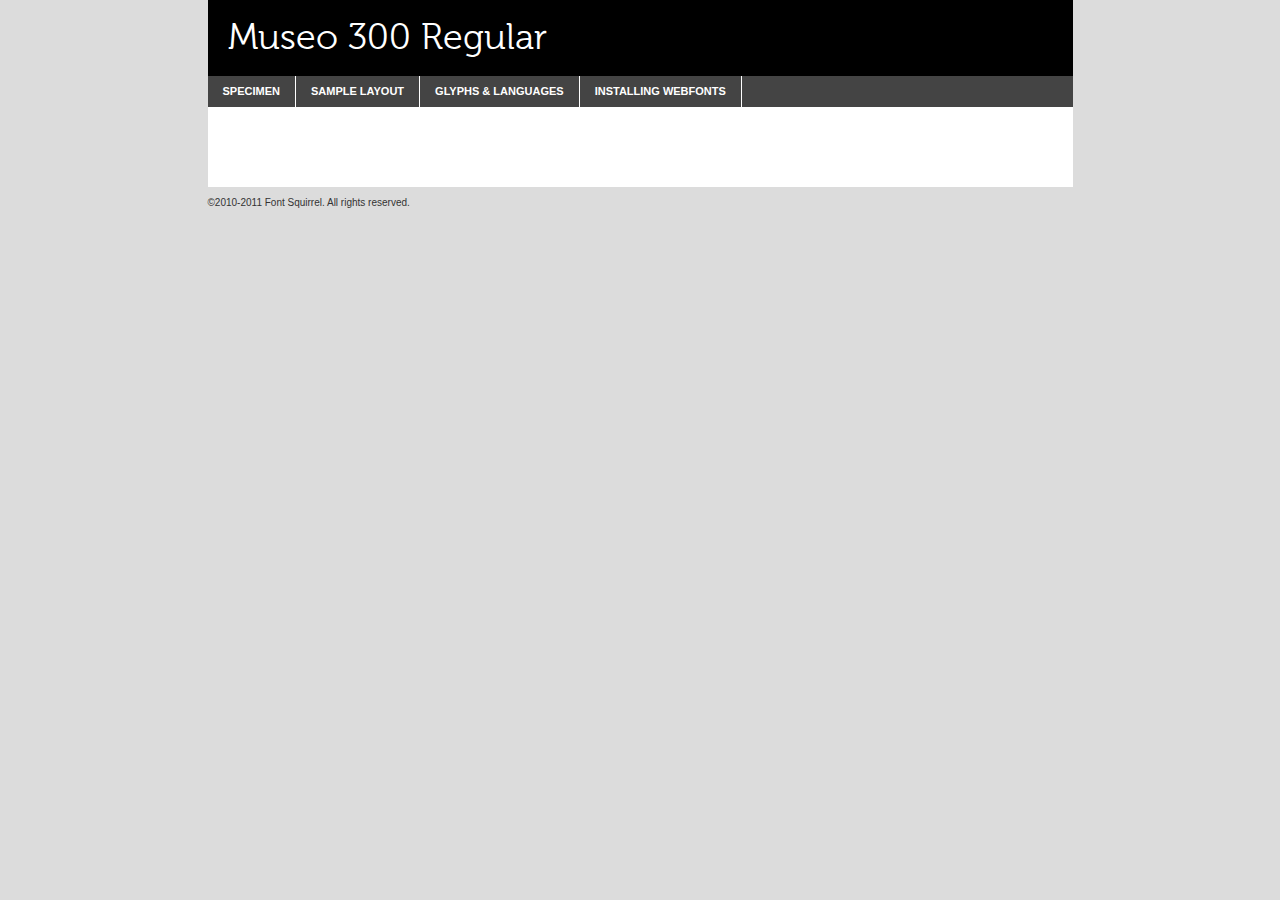
<file: stylesheets/fonts/exljbris_-_museo-300-demo.html>
<!DOCTYPE html PUBLIC "-//W3C//DTD XHTML 1.0 Transitional//EN"
	"http://www.w3.org/TR/xhtml1/DTD/xhtml1-transitional.dtd">

<html xmlns="http://www.w3.org/1999/xhtml" xml:lang="en" lang="en">
<head>
	<meta http-equiv="Content-Type" content="text/html; charset=utf-8" />
	<script src="http://ajax.googleapis.com/ajax/libs/jquery/1.7.2/jquery.min.js" type="text/javascript" charset="utf-8"></script>
	<script src="specimen_files/easytabs.js" type="text/javascript" charset="utf-8"></script>
	<link rel="stylesheet" href="specimen_files/specimen_stylesheet.css" type="text/css" charset="utf-8" />
	<link rel="stylesheet" href="stylesheet.css" type="text/css" charset="utf-8" />

	<style type="text/css">
					body{
				font-family: 'museo300';
							}
		</style>

	<title>Museo 300 Regular Specimen</title>
	
	
	<script type="text/javascript" charset="utf-8">
		$(document).ready(function() {
			$('#container').easyTabs({defaultContent:1});
		});
	</script>
</head>

<body>
<div id="container">
	<div id="header">
		Museo 300 Regular	</div>
	<ul class="tabs">
		<li><a href="#specimen">Specimen</a></li>
		<li><a href="#layout">Sample Layout</a></li>
				<li><a href="#glyphs">Glyphs &amp; Languages</a></li>
		<li><a href="#installing">Installing Webfonts</a></li>
		
	</ul>
	
	<div id="main_content">

		
			<div id="specimen">
		
				<div class="section">
					<div class="grid12 firstcol">
						<div class="huge">AaBb</div>
					</div>
				</div>
		
				<div class="section">
					<div class="glyph_range">A&#x200B;B&#x200b;C&#x200b;D&#x200b;E&#x200b;F&#x200b;G&#x200b;H&#x200b;I&#x200b;J&#x200b;K&#x200b;L&#x200b;M&#x200b;N&#x200b;O&#x200b;P&#x200b;Q&#x200b;R&#x200b;S&#x200b;T&#x200b;U&#x200b;V&#x200b;W&#x200b;X&#x200b;Y&#x200b;Z&#x200b;a&#x200b;b&#x200b;c&#x200b;d&#x200b;e&#x200b;f&#x200b;g&#x200b;h&#x200b;i&#x200b;j&#x200b;k&#x200b;l&#x200b;m&#x200b;n&#x200b;o&#x200b;p&#x200b;q&#x200b;r&#x200b;s&#x200b;t&#x200b;u&#x200b;v&#x200b;w&#x200b;x&#x200b;y&#x200b;z&#x200b;1&#x200b;2&#x200b;3&#x200b;4&#x200b;5&#x200b;6&#x200b;7&#x200b;8&#x200b;9&#x200b;0&#x200b;&amp;&#x200b;.&#x200b;,&#x200b;?&#x200b;!&#x200b;&#64;&#x200b;(&#x200b;)&#x200b;#&#x200b;$&#x200b;%&#x200b;*&#x200b;+&#x200b;-&#x200b;=&#x200b;:&#x200b;;</div>
				</div>
				<div class="section">
					<div class="grid12 firstcol">
						<table class="sample_table">
							<tr><td>10</td><td class="size10">abcdefghijklmnopqrstuvwxyzABCDEFGHIJKLMNOPQRSTUVWXYZ0123456789abcdefghijklmnopqrstuvwxyzABCDEFGHIJKLMNOPQRSTUVWXYZ0123456789abcdefghijklmnopqrstuvwxyzABCDEFGHIJKLMNOPQRSTUVWXYZ</td></tr>
							<tr><td>11</td><td class="size11">abcdefghijklmnopqrstuvwxyzABCDEFGHIJKLMNOPQRSTUVWXYZ0123456789abcdefghijklmnopqrstuvwxyzABCDEFGHIJKLMNOPQRSTUVWXYZ0123456789abcdefghijklmnopqrstuvwxyzABCDEFGHIJKLMNOPQRSTUVWXYZ</td></tr>
							<tr><td>12</td><td class="size12">abcdefghijklmnopqrstuvwxyzABCDEFGHIJKLMNOPQRSTUVWXYZ0123456789abcdefghijklmnopqrstuvwxyzABCDEFGHIJKLMNOPQRSTUVWXYZ0123456789abcdefghijklmnopqrstuvwxyzABCDEFGHIJKLMNOPQRSTUVWXYZ</td></tr>
							<tr><td>13</td><td class="size13">abcdefghijklmnopqrstuvwxyzABCDEFGHIJKLMNOPQRSTUVWXYZ0123456789abcdefghijklmnopqrstuvwxyzABCDEFGHIJKLMNOPQRSTUVWXYZ0123456789abcdefghijklmnopqrstuvwxyzABCDEFGHIJKLMNOPQRSTUVWXYZ</td></tr>
							<tr><td>14</td><td class="size14">abcdefghijklmnopqrstuvwxyzABCDEFGHIJKLMNOPQRSTUVWXYZ0123456789abcdefghijklmnopqrstuvwxyzABCDEFGHIJKLMNOPQRSTUVWXYZ0123456789abcdefghijklmnopqrstuvwxyzABCDEFGHIJKLMNOPQRSTUVWXYZ</td></tr>
							<tr><td>16</td><td class="size16">abcdefghijklmnopqrstuvwxyzABCDEFGHIJKLMNOPQRSTUVWXYZ0123456789abcdefghijklmnopqrstuvwxyzABCDEFGHIJKLMNOPQRSTUVWXYZ</td></tr>
							<tr><td>18</td><td class="size18">abcdefghijklmnopqrstuvwxyzABCDEFGHIJKLMNOPQRSTUVWXYZ0123456789abcdefghijklmnopqrstuvwxyzABCDEFGHIJKLMNOPQRSTUVWXYZ</td></tr>
							<tr><td>20</td><td class="size20">abcdefghijklmnopqrstuvwxyzABCDEFGHIJKLMNOPQRSTUVWXYZ0123456789abcdefghijklmnopqrstuvwxyzABCDEFGHIJKLMNOPQRSTUVWXYZ</td></tr>
							<tr><td>24</td><td class="size24">abcdefghijklmnopqrstuvwxyzABCDEFGHIJKLMNOPQRSTUVWXYZ0123456789abcdefghijklmnopqrstuvwxyzABCDEFGHIJKLMNOPQRSTUVWXYZ</td></tr>
							<tr><td>30</td><td class="size30">abcdefghijklmnopqrstuvwxyzABCDEFGHIJKLMNOPQRSTUVWXYZ0123456789abcdefghijklmnopqrstuvwxyzABCDEFGHIJKLMNOPQRSTUVWXYZ</td></tr>
							<tr><td>36</td><td class="size36">abcdefghijklmnopqrstuvwxyzABCDEFGHIJKLMNOPQRSTUVWXYZ0123456789abcdefghijklmnopqrstuvwxyzABCDEFGHIJKLMNOPQRSTUVWXYZ</td></tr>
							<tr><td>48</td><td class="size48">abcdefghijklmnopqrstuvwxyzABCDEFGHIJKLMNOPQRSTUVWXYZ0123456789abcdefghijklmnopqrstuvwxyzABCDEFGHIJKLMNOPQRSTUVWXYZ</td></tr>
							<tr><td>60</td><td class="size60">abcdefghijklmnopqrstuvwxyzABCDEFGHIJKLMNOPQRSTUVWXYZ0123456789abcdefghijklmnopqrstuvwxyzABCDEFGHIJKLMNOPQRSTUVWXYZ</td></tr>
							<tr><td>72</td><td class="size72">abcdefghijklmnopqrstuvwxyzABCDEFGHIJKLMNOPQRSTUVWXYZ0123456789abcdefghijklmnopqrstuvwxyzABCDEFGHIJKLMNOPQRSTUVWXYZ</td></tr>
							<tr><td>90</td><td class="size90">abcdefghijklmnopqrstuvwxyzABCDEFGHIJKLMNOPQRSTUVWXYZ0123456789abcdefghijklmnopqrstuvwxyzABCDEFGHIJKLMNOPQRSTUVWXYZ</td></tr>
						</table>
				
					</div>
			
				</div>
		
		
		
								<div class="section" id="bodycomparison">


										<div id="xheight">
				<div class="fontbody">&#xE000;&#xE000;&#xE000;&#xE000;&#xE000;&#xE000;&#xE000;&#xE000;&#xE000;&#xE000;&#xE000;&#xE000;&#xE000;&#xE000;&#xE000;&#xE000;&#xE000;&#xE000;&#xE000;&#xE000;&#xE000;&#xE000;&#xE000;&#xE000;&#xE000;&#xE000;&#xE000;&#xE000;&#xE000;&#xE000;&#xE000;&#xE000;&#xE000;&#xE000;&#xE000;&#xE000;&#xE000;&#xE000;&#xE000;&#xE000;&#xE000;&#xE000;&#xE000;&#xE000;&#xE000;&#xE000;&#xE000;&#xE000;&#xE000;&#xE000;&#xE000;&#xE000;&#xE000;&#xE000;&#xE000;&#xE000;&#xE000;&#xE000;&#xE000;&#xE000;&#xE000;&#xE000;&#xE000;&#xE000;&#xE000;&#xE000;&#xE000;&#xE000;&#xE000;&#xE000;&#xE000;&#xE000;&#xE000;&#xE000;&#xE000;&#xE000;&#xE000;&#xE000;&#xE000;&#xE000;&#xE000;&#xE000;&#xE000;&#xE000;&#xE000;&#xE000;&#xE000;&#xE000;&#xE000;&#xE000;&#xE000;&#xE000;&#xE000;&#xE000;&#xE000;&#xE000;&#xE000;&#xE000;&#xE000;body</div><div class="arialbody">body</div><div class="verdanabody">body</div><div class="georgiabody">body</div></div>
										<div class="fontbody" style="z-index:1">
											body<span>Museo 300 Regular</span>
										</div>
										<div class="arialbody" style="z-index:1">
											body<span>Arial</span>
										</div>
										<div class="verdanabody" style="z-index:1">
											body<span>Verdana</span>
										</div>
										<div class="georgiabody" style="z-index:1">
											body<span>Georgia</span>
										</div>



								</div>
		
		
				<div class="section psample psample_row1" id="">
					
					<div class="grid2 firstcol">
						<p class="size10"><span>10.</span>Aenean lacinia bibendum nulla sed consectetur. Fusce dapibus, tellus ac cursus commodo, tortor mauris condimentum nibh, ut fermentum massa justo sit amet risus. Nullam id dolor id nibh ultricies vehicula ut id elit. Cum sociis natoque penatibus et magnis dis parturient montes, nascetur ridiculus mus. Nulla vitae elit libero, a pharetra augue.</p>
			
					</div>
					<div class="grid3">
						<p class="size11"><span>11.</span>Aenean lacinia bibendum nulla sed consectetur. Fusce dapibus, tellus ac cursus commodo, tortor mauris condimentum nibh, ut fermentum massa justo sit amet risus. Nullam id dolor id nibh ultricies vehicula ut id elit. Cum sociis natoque penatibus et magnis dis parturient montes, nascetur ridiculus mus. Nulla vitae elit libero, a pharetra augue.</p>
			
					</div>
					<div class="grid3">
						<p class="size12"><span>12.</span>Aenean lacinia bibendum nulla sed consectetur. Fusce dapibus, tellus ac cursus commodo, tortor mauris condimentum nibh, ut fermentum massa justo sit amet risus. Nullam id dolor id nibh ultricies vehicula ut id elit. Cum sociis natoque penatibus et magnis dis parturient montes, nascetur ridiculus mus. Nulla vitae elit libero, a pharetra augue.</p>
			
					</div>
					<div class="grid4">
						<p class="size13"><span>13.</span>Aenean lacinia bibendum nulla sed consectetur. Fusce dapibus, tellus ac cursus commodo, tortor mauris condimentum nibh, ut fermentum massa justo sit amet risus. Nullam id dolor id nibh ultricies vehicula ut id elit. Cum sociis natoque penatibus et magnis dis parturient montes, nascetur ridiculus mus. Nulla vitae elit libero, a pharetra augue.</p>
			
					</div>
					<div class="white_blend"></div>
					
				</div>
				<div class="section psample psample_row2" id="">
					<div class="grid3 firstcol">
						<p class="size14"><span>14.</span>Aenean lacinia bibendum nulla sed consectetur. Fusce dapibus, tellus ac cursus commodo, tortor mauris condimentum nibh, ut fermentum massa justo sit amet risus. Nullam id dolor id nibh ultricies vehicula ut id elit. Cum sociis natoque penatibus et magnis dis parturient montes, nascetur ridiculus mus. Nulla vitae elit libero, a pharetra augue.</p>
			
					</div>
					<div class="grid4">
						<p class="size16"><span>16.</span>Aenean lacinia bibendum nulla sed consectetur. Fusce dapibus, tellus ac cursus commodo, tortor mauris condimentum nibh, ut fermentum massa justo sit amet risus. Nullam id dolor id nibh ultricies vehicula ut id elit. Cum sociis natoque penatibus et magnis dis parturient montes, nascetur ridiculus mus. Nulla vitae elit libero, a pharetra augue.</p>
			
					</div>
					<div class="grid5">
						<p class="size18"><span>18.</span>Aenean lacinia bibendum nulla sed consectetur. Fusce dapibus, tellus ac cursus commodo, tortor mauris condimentum nibh, ut fermentum massa justo sit amet risus. Nullam id dolor id nibh ultricies vehicula ut id elit. Cum sociis natoque penatibus et magnis dis parturient montes, nascetur ridiculus mus. Nulla vitae elit libero, a pharetra augue.</p>
			
					</div>

					<div class="white_blend"></div>

				</div>
				
				<div class="section psample psample_row3" id="">
					<div class="grid5 firstcol">
						<p class="size20"><span>20.</span>Aenean lacinia bibendum nulla sed consectetur. Fusce dapibus, tellus ac cursus commodo, tortor mauris condimentum nibh, ut fermentum massa justo sit amet risus. Nullam id dolor id nibh ultricies vehicula ut id elit. Cum sociis natoque penatibus et magnis dis parturient montes, nascetur ridiculus mus. Nulla vitae elit libero, a pharetra augue.</p>
					</div>
					<div class="grid7">
						<p class="size24"><span>24.</span>Aenean lacinia bibendum nulla sed consectetur. Fusce dapibus, tellus ac cursus commodo, tortor mauris condimentum nibh, ut fermentum massa justo sit amet risus. Nullam id dolor id nibh ultricies vehicula ut id elit. Cum sociis natoque penatibus et magnis dis parturient montes, nascetur ridiculus mus. Nulla vitae elit libero, a pharetra augue.</p>
					</div>
					
					<div class="white_blend"></div>
					
				</div>
				
				<div class="section psample psample_row4" id="">
					<div class="grid12 firstcol">
						<p class="size30"><span>30.</span>Aenean lacinia bibendum nulla sed consectetur. Fusce dapibus, tellus ac cursus commodo, tortor mauris condimentum nibh, ut fermentum massa justo sit amet risus. Nullam id dolor id nibh ultricies vehicula ut id elit. Cum sociis natoque penatibus et magnis dis parturient montes, nascetur ridiculus mus. Nulla vitae elit libero, a pharetra augue.</p>
					</div>
					<div class="white_blend"></div>
					
				</div>
				
				
				
				<div class="section psample psample_row1 fullreverse">
					<div class="grid2 firstcol">
						<p class="size10"><span>10.</span>Aenean lacinia bibendum nulla sed consectetur. Fusce dapibus, tellus ac cursus commodo, tortor mauris condimentum nibh, ut fermentum massa justo sit amet risus. Nullam id dolor id nibh ultricies vehicula ut id elit. Cum sociis natoque penatibus et magnis dis parturient montes, nascetur ridiculus mus. Nulla vitae elit libero, a pharetra augue.</p>
			
					</div>
					<div class="grid3">
						<p class="size11"><span>11.</span>Aenean lacinia bibendum nulla sed consectetur. Fusce dapibus, tellus ac cursus commodo, tortor mauris condimentum nibh, ut fermentum massa justo sit amet risus. Nullam id dolor id nibh ultricies vehicula ut id elit. Cum sociis natoque penatibus et magnis dis parturient montes, nascetur ridiculus mus. Nulla vitae elit libero, a pharetra augue.</p>
			
					</div>
					<div class="grid3">
						<p class="size12"><span>12.</span>Aenean lacinia bibendum nulla sed consectetur. Fusce dapibus, tellus ac cursus commodo, tortor mauris condimentum nibh, ut fermentum massa justo sit amet risus. Nullam id dolor id nibh ultricies vehicula ut id elit. Cum sociis natoque penatibus et magnis dis parturient montes, nascetur ridiculus mus. Nulla vitae elit libero, a pharetra augue.</p>
			
					</div>
					<div class="grid4">
						<p class="size13"><span>13.</span>Aenean lacinia bibendum nulla sed consectetur. Fusce dapibus, tellus ac cursus commodo, tortor mauris condimentum nibh, ut fermentum massa justo sit amet risus. Nullam id dolor id nibh ultricies vehicula ut id elit. Cum sociis natoque penatibus et magnis dis parturient montes, nascetur ridiculus mus. Nulla vitae elit libero, a pharetra augue.</p>
			
					</div>
					<div class="black_blend"></div>
					
				</div>
				
				<div class="section psample psample_row2 fullreverse">
					<div class="grid3 firstcol">
						<p class="size14"><span>14.</span>Aenean lacinia bibendum nulla sed consectetur. Fusce dapibus, tellus ac cursus commodo, tortor mauris condimentum nibh, ut fermentum massa justo sit amet risus. Nullam id dolor id nibh ultricies vehicula ut id elit. Cum sociis natoque penatibus et magnis dis parturient montes, nascetur ridiculus mus. Nulla vitae elit libero, a pharetra augue.</p>
			
					</div>
					<div class="grid4">
						<p class="size16"><span>16.</span>Aenean lacinia bibendum nulla sed consectetur. Fusce dapibus, tellus ac cursus commodo, tortor mauris condimentum nibh, ut fermentum massa justo sit amet risus. Nullam id dolor id nibh ultricies vehicula ut id elit. Cum sociis natoque penatibus et magnis dis parturient montes, nascetur ridiculus mus. Nulla vitae elit libero, a pharetra augue.</p>
			
					</div>
					<div class="grid5">
						<p class="size18"><span>18.</span>Aenean lacinia bibendum nulla sed consectetur. Fusce dapibus, tellus ac cursus commodo, tortor mauris condimentum nibh, ut fermentum massa justo sit amet risus. Nullam id dolor id nibh ultricies vehicula ut id elit. Cum sociis natoque penatibus et magnis dis parturient montes, nascetur ridiculus mus. Nulla vitae elit libero, a pharetra augue.</p>
			
					</div>
					<div class="black_blend"></div>

				</div>
				
				<div class="section psample fullreverse psample_row3" id="">
					<div class="grid5 firstcol">
						<p class="size20"><span>20.</span>Aenean lacinia bibendum nulla sed consectetur. Fusce dapibus, tellus ac cursus commodo, tortor mauris condimentum nibh, ut fermentum massa justo sit amet risus. Nullam id dolor id nibh ultricies vehicula ut id elit. Cum sociis natoque penatibus et magnis dis parturient montes, nascetur ridiculus mus. Nulla vitae elit libero, a pharetra augue.</p>
					</div>
					<div class="grid7">
						<p class="size24"><span>24.</span>Aenean lacinia bibendum nulla sed consectetur. Fusce dapibus, tellus ac cursus commodo, tortor mauris condimentum nibh, ut fermentum massa justo sit amet risus. Nullam id dolor id nibh ultricies vehicula ut id elit. Cum sociis natoque penatibus et magnis dis parturient montes, nascetur ridiculus mus. Nulla vitae elit libero, a pharetra augue.</p>
					</div>
					
					<div class="black_blend"></div>
					
				</div>
				
				<div class="section psample fullreverse psample_row4" id="" style="border-bottom: 20px #000 solid;">
					<div class="grid12 firstcol">
						<p class="size30"><span>30.</span>Aenean lacinia bibendum nulla sed consectetur. Fusce dapibus, tellus ac cursus commodo, tortor mauris condimentum nibh, ut fermentum massa justo sit amet risus. Nullam id dolor id nibh ultricies vehicula ut id elit. Cum sociis natoque penatibus et magnis dis parturient montes, nascetur ridiculus mus. Nulla vitae elit libero, a pharetra augue.</p>
					</div>
					<div class="black_blend"></div>
					
				</div>
				
				
				
				
			</div>
			
			<div id="layout">
				
				<div class="section">
					
					<div class="grid12 firstcol">
						<h1>Lorem Ipsum Dolor</h1>
						<h2>Etiam porta sem malesuada magna mollis euismod</h2>
						
						<p class="byline">By <a href="#link">Aenean Lacinia</a></p>
					</div>
				</div>
				<div class="section">
					<div class="grid8 firstcol">
						<p class="large">Donec sed odio dui. Morbi leo risus, porta ac consectetur ac, vestibulum at eros. Fusce dapibus, tellus ac cursus commodo, tortor mauris condimentum nibh, ut fermentum massa justo sit amet risus. </p>

						
						<h3>Pellentesque ornare sem</h3>

						<p>Maecenas sed diam eget risus varius blandit sit amet non magna. Maecenas faucibus mollis interdum. Donec ullamcorper nulla non metus auctor fringilla. Nullam id dolor id nibh ultricies vehicula ut id elit. Nullam id dolor id nibh ultricies vehicula ut id elit. </p>

						<p>Aenean eu leo quam. Pellentesque ornare sem lacinia quam venenatis vestibulum. Lorem ipsum dolor sit amet, consectetur adipiscing elit. Cum sociis natoque penatibus et magnis dis parturient montes, nascetur ridiculus mus. </p>

						<p>Nulla vitae elit libero, a pharetra augue. Praesent commodo cursus magna, vel scelerisque nisl consectetur et. Aenean lacinia bibendum nulla sed consectetur. </p>

						<p>Nullam quis risus eget urna mollis ornare vel eu leo. Nullam quis risus eget urna mollis ornare vel eu leo. Maecenas sed diam eget risus varius blandit sit amet non magna. Donec ullamcorper nulla non metus auctor fringilla. </p>

						<h3>Cras mattis consectetur</h3>

						<p>Aenean eu leo quam. Pellentesque ornare sem lacinia quam venenatis vestibulum. Aenean lacinia bibendum nulla sed consectetur. Integer posuere erat a ante venenatis dapibus posuere velit aliquet. Cras mattis consectetur purus sit amet fermentum. </p>

						<p>Nullam id dolor id nibh ultricies vehicula ut id elit. Nullam quis risus eget urna mollis ornare vel eu leo. Cras mattis consectetur purus sit amet fermentum.</p>
					</div>
					
					<div class="grid4 sidebar">
						
						<div class="box reverse">
							<p class="last">Nullam quis risus eget urna mollis ornare vel eu leo. Donec ullamcorper nulla non metus auctor fringilla. Cras mattis consectetur purus sit amet fermentum. Sed posuere consectetur est at lobortis. Lorem ipsum dolor sit amet, consectetur adipiscing elit. </p>
						</div>
						
						<p class="caption">Maecenas sed diam eget risus varius.</p>

						<p>Vestibulum id ligula porta felis euismod semper. Integer posuere erat a ante venenatis dapibus posuere velit aliquet. Vestibulum id ligula porta felis euismod semper. Sed posuere consectetur est at lobortis. Maecenas sed diam eget risus varius blandit sit amet non magna. Fusce dapibus, tellus ac cursus commodo, tortor mauris condimentum nibh, ut fermentum massa justo sit amet risus. </p>

					

						<p>Duis mollis, est non commodo luctus, nisi erat porttitor ligula, eget lacinia odio sem nec elit. Aenean lacinia bibendum nulla sed consectetur. Vivamus sagittis lacus vel augue laoreet rutrum faucibus dolor auctor. Aenean lacinia bibendum nulla sed consectetur. Nullam quis risus eget urna mollis ornare vel eu leo. </p>

						<p>Praesent commodo cursus magna, vel scelerisque nisl consectetur et. Donec ullamcorper nulla non metus auctor fringilla. Maecenas faucibus mollis interdum. Fusce dapibus, tellus ac cursus commodo, tortor mauris condimentum nibh, ut fermentum massa justo sit amet risus. </p>

					</div>
				</div>
				
			</div>


			



		<div id="glyphs">
			<div class="section">
				<div class="grid12 firstcol">
			
				<h1>Language Support</h1>
				<p>The subset of Museo 300 Regular in this kit supports the following languages:<br />
			
					Albanian, Basque, Breton, Chamorro, Danish, Dutch, English, Faroese, Finnish, French, Frisian, Galician, German, Icelandic, Italian, Malagasy, Norwegian, Portuguese, Spanish, Swedish				</p>
				<h1>Glyph Chart</h1>
				<p>The subset of Museo 300 Regular in this kit includes all the glyphs listed below. Unicode entities are included above each glyph to help you insert individual characters into your layout.</p>
				<div id="glyph_chart">
			
																														 <div><p>&amp;#13;</p>&#13;</div>
																				 <div><p>&amp;#32;</p>&#32;</div>
																				 <div><p>&amp;#33;</p>&#33;</div>
																				 <div><p>&amp;#34;</p>&#34;</div>
																				 <div><p>&amp;#35;</p>&#35;</div>
																				 <div><p>&amp;#36;</p>&#36;</div>
																				 <div><p>&amp;#37;</p>&#37;</div>
																				 <div><p>&amp;#38;</p>&#38;</div>
																				 <div><p>&amp;#39;</p>&#39;</div>
																				 <div><p>&amp;#40;</p>&#40;</div>
																				 <div><p>&amp;#41;</p>&#41;</div>
																				 <div><p>&amp;#42;</p>&#42;</div>
																				 <div><p>&amp;#43;</p>&#43;</div>
																				 <div><p>&amp;#44;</p>&#44;</div>
																				 <div><p>&amp;#45;</p>&#45;</div>
																				 <div><p>&amp;#46;</p>&#46;</div>
																				 <div><p>&amp;#47;</p>&#47;</div>
																				 <div><p>&amp;#48;</p>&#48;</div>
																				 <div><p>&amp;#49;</p>&#49;</div>
																				 <div><p>&amp;#50;</p>&#50;</div>
																				 <div><p>&amp;#51;</p>&#51;</div>
																				 <div><p>&amp;#52;</p>&#52;</div>
																				 <div><p>&amp;#53;</p>&#53;</div>
																				 <div><p>&amp;#54;</p>&#54;</div>
																				 <div><p>&amp;#55;</p>&#55;</div>
																				 <div><p>&amp;#56;</p>&#56;</div>
																				 <div><p>&amp;#57;</p>&#57;</div>
																				 <div><p>&amp;#58;</p>&#58;</div>
																				 <div><p>&amp;#59;</p>&#59;</div>
																				 <div><p>&amp;#60;</p>&#60;</div>
																				 <div><p>&amp;#61;</p>&#61;</div>
																				 <div><p>&amp;#62;</p>&#62;</div>
																				 <div><p>&amp;#63;</p>&#63;</div>
																				 <div><p>&amp;#64;</p>&#64;</div>
																				 <div><p>&amp;#65;</p>&#65;</div>
																				 <div><p>&amp;#66;</p>&#66;</div>
																				 <div><p>&amp;#67;</p>&#67;</div>
																				 <div><p>&amp;#68;</p>&#68;</div>
																				 <div><p>&amp;#69;</p>&#69;</div>
																				 <div><p>&amp;#70;</p>&#70;</div>
																				 <div><p>&amp;#71;</p>&#71;</div>
																				 <div><p>&amp;#72;</p>&#72;</div>
																				 <div><p>&amp;#73;</p>&#73;</div>
																				 <div><p>&amp;#74;</p>&#74;</div>
																				 <div><p>&amp;#75;</p>&#75;</div>
																				 <div><p>&amp;#76;</p>&#76;</div>
																				 <div><p>&amp;#77;</p>&#77;</div>
																				 <div><p>&amp;#78;</p>&#78;</div>
																				 <div><p>&amp;#79;</p>&#79;</div>
																				 <div><p>&amp;#80;</p>&#80;</div>
																				 <div><p>&amp;#81;</p>&#81;</div>
																				 <div><p>&amp;#82;</p>&#82;</div>
																				 <div><p>&amp;#83;</p>&#83;</div>
																				 <div><p>&amp;#84;</p>&#84;</div>
																				 <div><p>&amp;#85;</p>&#85;</div>
																				 <div><p>&amp;#86;</p>&#86;</div>
																				 <div><p>&amp;#87;</p>&#87;</div>
																				 <div><p>&amp;#88;</p>&#88;</div>
																				 <div><p>&amp;#89;</p>&#89;</div>
																				 <div><p>&amp;#90;</p>&#90;</div>
																				 <div><p>&amp;#91;</p>&#91;</div>
																				 <div><p>&amp;#92;</p>&#92;</div>
																				 <div><p>&amp;#93;</p>&#93;</div>
																				 <div><p>&amp;#94;</p>&#94;</div>
																				 <div><p>&amp;#95;</p>&#95;</div>
																				 <div><p>&amp;#96;</p>&#96;</div>
																				 <div><p>&amp;#97;</p>&#97;</div>
																				 <div><p>&amp;#98;</p>&#98;</div>
																				 <div><p>&amp;#99;</p>&#99;</div>
																				 <div><p>&amp;#100;</p>&#100;</div>
																				 <div><p>&amp;#101;</p>&#101;</div>
																				 <div><p>&amp;#102;</p>&#102;</div>
																				 <div><p>&amp;#103;</p>&#103;</div>
																				 <div><p>&amp;#104;</p>&#104;</div>
																				 <div><p>&amp;#105;</p>&#105;</div>
																				 <div><p>&amp;#106;</p>&#106;</div>
																				 <div><p>&amp;#107;</p>&#107;</div>
																				 <div><p>&amp;#108;</p>&#108;</div>
																				 <div><p>&amp;#109;</p>&#109;</div>
																				 <div><p>&amp;#110;</p>&#110;</div>
																				 <div><p>&amp;#111;</p>&#111;</div>
																				 <div><p>&amp;#112;</p>&#112;</div>
																				 <div><p>&amp;#113;</p>&#113;</div>
																				 <div><p>&amp;#114;</p>&#114;</div>
																				 <div><p>&amp;#115;</p>&#115;</div>
																				 <div><p>&amp;#116;</p>&#116;</div>
																				 <div><p>&amp;#117;</p>&#117;</div>
																				 <div><p>&amp;#118;</p>&#118;</div>
																				 <div><p>&amp;#119;</p>&#119;</div>
																				 <div><p>&amp;#120;</p>&#120;</div>
																				 <div><p>&amp;#121;</p>&#121;</div>
																				 <div><p>&amp;#122;</p>&#122;</div>
																				 <div><p>&amp;#123;</p>&#123;</div>
																				 <div><p>&amp;#124;</p>&#124;</div>
																				 <div><p>&amp;#125;</p>&#125;</div>
																				 <div><p>&amp;#126;</p>&#126;</div>
																				 <div><p>&amp;#160;</p>&#160;</div>
																				 <div><p>&amp;#161;</p>&#161;</div>
																				 <div><p>&amp;#162;</p>&#162;</div>
																				 <div><p>&amp;#163;</p>&#163;</div>
																				 <div><p>&amp;#165;</p>&#165;</div>
																				 <div><p>&amp;#167;</p>&#167;</div>
																				 <div><p>&amp;#168;</p>&#168;</div>
																				 <div><p>&amp;#169;</p>&#169;</div>
																				 <div><p>&amp;#170;</p>&#170;</div>
																				 <div><p>&amp;#171;</p>&#171;</div>
																				 <div><p>&amp;#172;</p>&#172;</div>
																				 <div><p>&amp;#173;</p>&#173;</div>
																				 <div><p>&amp;#174;</p>&#174;</div>
																				 <div><p>&amp;#175;</p>&#175;</div>
																				 <div><p>&amp;#176;</p>&#176;</div>
																				 <div><p>&amp;#177;</p>&#177;</div>
																				 <div><p>&amp;#178;</p>&#178;</div>
																				 <div><p>&amp;#179;</p>&#179;</div>
																				 <div><p>&amp;#180;</p>&#180;</div>
																				 <div><p>&amp;#182;</p>&#182;</div>
																				 <div><p>&amp;#183;</p>&#183;</div>
																				 <div><p>&amp;#184;</p>&#184;</div>
																				 <div><p>&amp;#185;</p>&#185;</div>
																				 <div><p>&amp;#186;</p>&#186;</div>
																				 <div><p>&amp;#187;</p>&#187;</div>
																				 <div><p>&amp;#188;</p>&#188;</div>
																				 <div><p>&amp;#189;</p>&#189;</div>
																				 <div><p>&amp;#190;</p>&#190;</div>
																				 <div><p>&amp;#191;</p>&#191;</div>
																				 <div><p>&amp;#192;</p>&#192;</div>
																				 <div><p>&amp;#193;</p>&#193;</div>
																				 <div><p>&amp;#194;</p>&#194;</div>
																				 <div><p>&amp;#195;</p>&#195;</div>
																				 <div><p>&amp;#196;</p>&#196;</div>
																				 <div><p>&amp;#197;</p>&#197;</div>
																				 <div><p>&amp;#198;</p>&#198;</div>
																				 <div><p>&amp;#199;</p>&#199;</div>
																				 <div><p>&amp;#200;</p>&#200;</div>
																				 <div><p>&amp;#201;</p>&#201;</div>
																				 <div><p>&amp;#202;</p>&#202;</div>
																				 <div><p>&amp;#203;</p>&#203;</div>
																				 <div><p>&amp;#204;</p>&#204;</div>
																				 <div><p>&amp;#205;</p>&#205;</div>
																				 <div><p>&amp;#206;</p>&#206;</div>
																				 <div><p>&amp;#207;</p>&#207;</div>
																				 <div><p>&amp;#208;</p>&#208;</div>
																				 <div><p>&amp;#209;</p>&#209;</div>
																				 <div><p>&amp;#210;</p>&#210;</div>
																				 <div><p>&amp;#211;</p>&#211;</div>
																				 <div><p>&amp;#212;</p>&#212;</div>
																				 <div><p>&amp;#213;</p>&#213;</div>
																				 <div><p>&amp;#214;</p>&#214;</div>
																				 <div><p>&amp;#215;</p>&#215;</div>
																				 <div><p>&amp;#216;</p>&#216;</div>
																				 <div><p>&amp;#217;</p>&#217;</div>
																				 <div><p>&amp;#218;</p>&#218;</div>
																				 <div><p>&amp;#219;</p>&#219;</div>
																				 <div><p>&amp;#220;</p>&#220;</div>
																				 <div><p>&amp;#221;</p>&#221;</div>
																				 <div><p>&amp;#222;</p>&#222;</div>
																				 <div><p>&amp;#223;</p>&#223;</div>
																				 <div><p>&amp;#224;</p>&#224;</div>
																				 <div><p>&amp;#225;</p>&#225;</div>
																				 <div><p>&amp;#226;</p>&#226;</div>
																				 <div><p>&amp;#227;</p>&#227;</div>
																				 <div><p>&amp;#228;</p>&#228;</div>
																				 <div><p>&amp;#229;</p>&#229;</div>
																				 <div><p>&amp;#230;</p>&#230;</div>
																				 <div><p>&amp;#231;</p>&#231;</div>
																				 <div><p>&amp;#232;</p>&#232;</div>
																				 <div><p>&amp;#233;</p>&#233;</div>
																				 <div><p>&amp;#234;</p>&#234;</div>
																				 <div><p>&amp;#235;</p>&#235;</div>
																				 <div><p>&amp;#236;</p>&#236;</div>
																				 <div><p>&amp;#237;</p>&#237;</div>
																				 <div><p>&amp;#238;</p>&#238;</div>
																				 <div><p>&amp;#239;</p>&#239;</div>
																				 <div><p>&amp;#240;</p>&#240;</div>
																				 <div><p>&amp;#241;</p>&#241;</div>
																				 <div><p>&amp;#242;</p>&#242;</div>
																				 <div><p>&amp;#243;</p>&#243;</div>
																				 <div><p>&amp;#244;</p>&#244;</div>
																				 <div><p>&amp;#245;</p>&#245;</div>
																				 <div><p>&amp;#246;</p>&#246;</div>
																				 <div><p>&amp;#247;</p>&#247;</div>
																				 <div><p>&amp;#248;</p>&#248;</div>
																				 <div><p>&amp;#249;</p>&#249;</div>
																				 <div><p>&amp;#250;</p>&#250;</div>
																				 <div><p>&amp;#251;</p>&#251;</div>
																				 <div><p>&amp;#252;</p>&#252;</div>
																				 <div><p>&amp;#253;</p>&#253;</div>
																				 <div><p>&amp;#254;</p>&#254;</div>
																				 <div><p>&amp;#255;</p>&#255;</div>
																				 <div><p>&amp;#338;</p>&#338;</div>
																				 <div><p>&amp;#339;</p>&#339;</div>
																				 <div><p>&amp;#376;</p>&#376;</div>
																				 <div><p>&amp;#710;</p>&#710;</div>
																				 <div><p>&amp;#732;</p>&#732;</div>
																				 <div><p>&amp;#8192;</p>&#8192;</div>
																				 <div><p>&amp;#8193;</p>&#8193;</div>
																				 <div><p>&amp;#8194;</p>&#8194;</div>
																				 <div><p>&amp;#8195;</p>&#8195;</div>
																				 <div><p>&amp;#8196;</p>&#8196;</div>
																				 <div><p>&amp;#8197;</p>&#8197;</div>
																				 <div><p>&amp;#8198;</p>&#8198;</div>
																				 <div><p>&amp;#8199;</p>&#8199;</div>
																				 <div><p>&amp;#8200;</p>&#8200;</div>
																				 <div><p>&amp;#8201;</p>&#8201;</div>
																				 <div><p>&amp;#8202;</p>&#8202;</div>
																				 <div><p>&amp;#8208;</p>&#8208;</div>
																				 <div><p>&amp;#8209;</p>&#8209;</div>
																				 <div><p>&amp;#8210;</p>&#8210;</div>
																				 <div><p>&amp;#8211;</p>&#8211;</div>
																				 <div><p>&amp;#8212;</p>&#8212;</div>
																				 <div><p>&amp;#8216;</p>&#8216;</div>
																				 <div><p>&amp;#8217;</p>&#8217;</div>
																				 <div><p>&amp;#8218;</p>&#8218;</div>
																				 <div><p>&amp;#8220;</p>&#8220;</div>
																				 <div><p>&amp;#8221;</p>&#8221;</div>
																				 <div><p>&amp;#8222;</p>&#8222;</div>
																				 <div><p>&amp;#8226;</p>&#8226;</div>
																				 <div><p>&amp;#8230;</p>&#8230;</div>
																				 <div><p>&amp;#8239;</p>&#8239;</div>
																				 <div><p>&amp;#8249;</p>&#8249;</div>
																				 <div><p>&amp;#8250;</p>&#8250;</div>
																				 <div><p>&amp;#8287;</p>&#8287;</div>
																				 <div><p>&amp;#8364;</p>&#8364;</div>
																				 <div><p>&amp;#8482;</p>&#8482;</div>
																				 <div><p>&amp;#57344;</p>&#57344;</div>
																				 <div><p>&amp;#64257;</p>&#64257;</div>
																				 <div><p>&amp;#64258;</p>&#64258;</div>
																				 <div><p>&amp;#64259;</p>&#64259;</div>
																				 <div><p>&amp;#64260;</p>&#64260;</div>
																												</div>	
				</div>
		
		
			</div>
		</div>
		
		
		<div id="specs">
			
		</div>
	
		<div id="installing">
			<div class="section">
				<div class="grid7 firstcol">
					<h1>Installing Webfonts</h1>
					
					<p>Webfonts are supported by all major browser platforms but not all in the same way. There are currently four different font formats that must be included in order to target all browsers. This includes TTF, WOFF, EOT and SVG.</p>
					
					<h2>1. Upload your webfonts</h2>
					<p>You must upload your webfont kit to your website. They should be in or near the same directory as your CSS files.</p>
					
					<h2>2. Include the webfont stylesheet</h2>
					<p>A special CSS @font-face declaration helps the various browsers select the appropriate font it needs without causing you a bunch of headaches. Learn more about this syntax by reading the <a href="http://www.fontspring.com/blog/further-hardening-of-the-bulletproof-syntax">Fontspring blog post</a> about it. The code for it is as follows:</p>


<code>
@font-face{ 
	font-family: 'MyWebFont';
	src: url('WebFont.eot');
	src: url('WebFont.eot?#iefix') format('embedded-opentype'),
	     url('WebFont.woff') format('woff'),
	     url('WebFont.ttf') format('truetype'),
	     url('WebFont.svg#webfont') format('svg');
}
</code>

	<p>We've already gone ahead and generated the code for you. All you have to do is link to the stylesheet in your HTML, like this:</p>
	<code>&lt;link rel=&quot;stylesheet&quot; href=&quot;stylesheet.css&quot; type=&quot;text/css&quot; charset=&quot;utf-8&quot; /&gt;</code>

					<h2>3. Modify your own stylesheet</h2>
					<p>To take advantage of your new fonts, you must tell your stylesheet to use them. Look at the original @font-face declaration above and find the property called "font-family." The name linked there will be what you use to reference the font. Prepend that webfont name to the font stack in the "font-family" property, inside the selector you want to change. For example:</p>
<code>p { font-family: 'WebFont', Arial, sans-serif; }</code>

<h2>4. Test</h2>
<p>Getting webfonts to work cross-browser <em>can</em> be tricky. Use the information in the sidebar to help you if you find that fonts aren't loading in a particular browser.</p>
				</div>
				
				<div class="grid5 sidebar">
					<div class="box">
						<h2>Troubleshooting<br />Font-Face Problems</h2>
						<p>Having trouble getting your webfonts to load in your new website? Here are some tips to sort out what might be the problem.</p>

						<h3>Fonts not showing in any browser</h3>

						<p>This sounds like you need to work on the plumbing. You either did not upload the fonts to the correct directory, or you did not link the fonts properly in the CSS. If you've confirmed that all this is correct and you still have a problem, take a look at your .htaccess file and see if requests are getting intercepted.</p>

						<h3>Fonts not loading in iPhone or iPad</h3>

						<p>The most common problem here is that you are serving the fonts from an IIS server. IIS refuses to serve files that have unknown MIME types. If that is the case, you must set the MIME type for SVG to "image/svg+xml" in the server settings. Follow these instructions from Microsoft if you need help.</p>

						<h3>Fonts not loading in Firefox</h3>

						<p>The primary reason for this failure? You are still using a version Firefox older than 3.5. So upgrade already! If that isn't it, then you are very likely serving fonts from a different domain. Firefox requires that all font assets be served from the same domain. Lastly it is possible that you need to add WOFF to your list of MIME types (if you are serving via IIS.)</p>

						<h3>Fonts not loading in IE</h3>

						<p>Are you looking at Internet Explorer on an actual Windows machine or are you cheating by using a service like Adobe BrowserLab? Many of these screenshot services do not render @font-face for IE. Best to test it on a real machine.</p>

						<h3>Fonts not loading in IE9</h3>

						<p>IE9, like Firefox, requires that fonts be served from the same domain as the website. Make sure that is the case.</p>
					</div>
				</div>
			</div>
			
		</div>
	
	</div>
	<div id="footer">
		<p>&copy;2010-2011 Font Squirrel. All rights reserved.</p>
	</div>
</div>
</body>
</html>
</file>
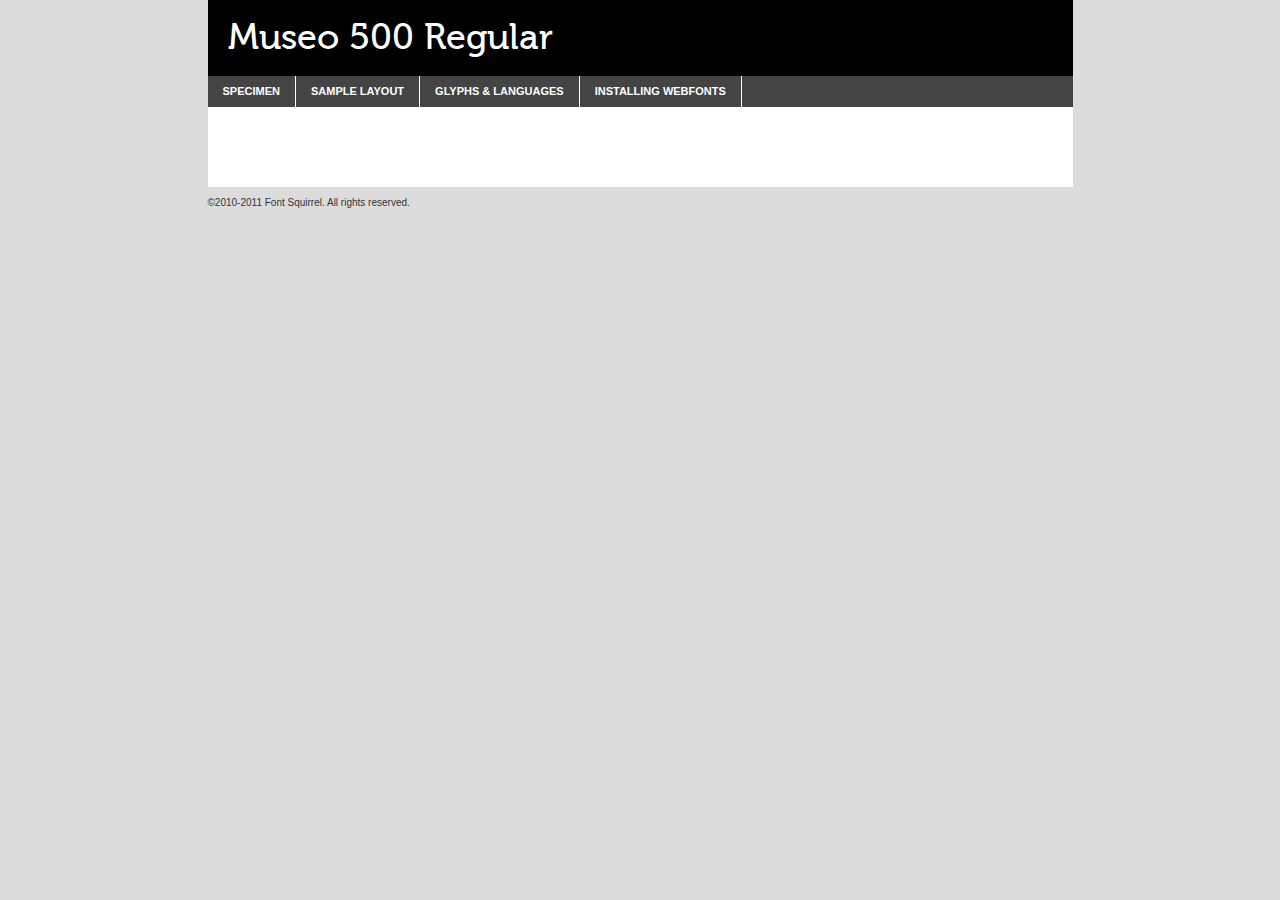
<file: stylesheets/fonts/exljbris_-_museo-500-demo.html>
<!DOCTYPE html PUBLIC "-//W3C//DTD XHTML 1.0 Transitional//EN"
	"http://www.w3.org/TR/xhtml1/DTD/xhtml1-transitional.dtd">

<html xmlns="http://www.w3.org/1999/xhtml" xml:lang="en" lang="en">
<head>
	<meta http-equiv="Content-Type" content="text/html; charset=utf-8" />
	<script src="http://ajax.googleapis.com/ajax/libs/jquery/1.7.2/jquery.min.js" type="text/javascript" charset="utf-8"></script>
	<script src="specimen_files/easytabs.js" type="text/javascript" charset="utf-8"></script>
	<link rel="stylesheet" href="specimen_files/specimen_stylesheet.css" type="text/css" charset="utf-8" />
	<link rel="stylesheet" href="stylesheet.css" type="text/css" charset="utf-8" />

	<style type="text/css">
					body{
				font-family: 'museo500';
							}
		</style>

	<title>Museo 500 Regular Specimen</title>
	
	
	<script type="text/javascript" charset="utf-8">
		$(document).ready(function() {
			$('#container').easyTabs({defaultContent:1});
		});
	</script>
</head>

<body>
<div id="container">
	<div id="header">
		Museo 500 Regular	</div>
	<ul class="tabs">
		<li><a href="#specimen">Specimen</a></li>
		<li><a href="#layout">Sample Layout</a></li>
				<li><a href="#glyphs">Glyphs &amp; Languages</a></li>
		<li><a href="#installing">Installing Webfonts</a></li>
		
	</ul>
	
	<div id="main_content">

		
			<div id="specimen">
		
				<div class="section">
					<div class="grid12 firstcol">
						<div class="huge">AaBb</div>
					</div>
				</div>
		
				<div class="section">
					<div class="glyph_range">A&#x200B;B&#x200b;C&#x200b;D&#x200b;E&#x200b;F&#x200b;G&#x200b;H&#x200b;I&#x200b;J&#x200b;K&#x200b;L&#x200b;M&#x200b;N&#x200b;O&#x200b;P&#x200b;Q&#x200b;R&#x200b;S&#x200b;T&#x200b;U&#x200b;V&#x200b;W&#x200b;X&#x200b;Y&#x200b;Z&#x200b;a&#x200b;b&#x200b;c&#x200b;d&#x200b;e&#x200b;f&#x200b;g&#x200b;h&#x200b;i&#x200b;j&#x200b;k&#x200b;l&#x200b;m&#x200b;n&#x200b;o&#x200b;p&#x200b;q&#x200b;r&#x200b;s&#x200b;t&#x200b;u&#x200b;v&#x200b;w&#x200b;x&#x200b;y&#x200b;z&#x200b;1&#x200b;2&#x200b;3&#x200b;4&#x200b;5&#x200b;6&#x200b;7&#x200b;8&#x200b;9&#x200b;0&#x200b;&amp;&#x200b;.&#x200b;,&#x200b;?&#x200b;!&#x200b;&#64;&#x200b;(&#x200b;)&#x200b;#&#x200b;$&#x200b;%&#x200b;*&#x200b;+&#x200b;-&#x200b;=&#x200b;:&#x200b;;</div>
				</div>
				<div class="section">
					<div class="grid12 firstcol">
						<table class="sample_table">
							<tr><td>10</td><td class="size10">abcdefghijklmnopqrstuvwxyzABCDEFGHIJKLMNOPQRSTUVWXYZ0123456789abcdefghijklmnopqrstuvwxyzABCDEFGHIJKLMNOPQRSTUVWXYZ0123456789abcdefghijklmnopqrstuvwxyzABCDEFGHIJKLMNOPQRSTUVWXYZ</td></tr>
							<tr><td>11</td><td class="size11">abcdefghijklmnopqrstuvwxyzABCDEFGHIJKLMNOPQRSTUVWXYZ0123456789abcdefghijklmnopqrstuvwxyzABCDEFGHIJKLMNOPQRSTUVWXYZ0123456789abcdefghijklmnopqrstuvwxyzABCDEFGHIJKLMNOPQRSTUVWXYZ</td></tr>
							<tr><td>12</td><td class="size12">abcdefghijklmnopqrstuvwxyzABCDEFGHIJKLMNOPQRSTUVWXYZ0123456789abcdefghijklmnopqrstuvwxyzABCDEFGHIJKLMNOPQRSTUVWXYZ0123456789abcdefghijklmnopqrstuvwxyzABCDEFGHIJKLMNOPQRSTUVWXYZ</td></tr>
							<tr><td>13</td><td class="size13">abcdefghijklmnopqrstuvwxyzABCDEFGHIJKLMNOPQRSTUVWXYZ0123456789abcdefghijklmnopqrstuvwxyzABCDEFGHIJKLMNOPQRSTUVWXYZ0123456789abcdefghijklmnopqrstuvwxyzABCDEFGHIJKLMNOPQRSTUVWXYZ</td></tr>
							<tr><td>14</td><td class="size14">abcdefghijklmnopqrstuvwxyzABCDEFGHIJKLMNOPQRSTUVWXYZ0123456789abcdefghijklmnopqrstuvwxyzABCDEFGHIJKLMNOPQRSTUVWXYZ0123456789abcdefghijklmnopqrstuvwxyzABCDEFGHIJKLMNOPQRSTUVWXYZ</td></tr>
							<tr><td>16</td><td class="size16">abcdefghijklmnopqrstuvwxyzABCDEFGHIJKLMNOPQRSTUVWXYZ0123456789abcdefghijklmnopqrstuvwxyzABCDEFGHIJKLMNOPQRSTUVWXYZ</td></tr>
							<tr><td>18</td><td class="size18">abcdefghijklmnopqrstuvwxyzABCDEFGHIJKLMNOPQRSTUVWXYZ0123456789abcdefghijklmnopqrstuvwxyzABCDEFGHIJKLMNOPQRSTUVWXYZ</td></tr>
							<tr><td>20</td><td class="size20">abcdefghijklmnopqrstuvwxyzABCDEFGHIJKLMNOPQRSTUVWXYZ0123456789abcdefghijklmnopqrstuvwxyzABCDEFGHIJKLMNOPQRSTUVWXYZ</td></tr>
							<tr><td>24</td><td class="size24">abcdefghijklmnopqrstuvwxyzABCDEFGHIJKLMNOPQRSTUVWXYZ0123456789abcdefghijklmnopqrstuvwxyzABCDEFGHIJKLMNOPQRSTUVWXYZ</td></tr>
							<tr><td>30</td><td class="size30">abcdefghijklmnopqrstuvwxyzABCDEFGHIJKLMNOPQRSTUVWXYZ0123456789abcdefghijklmnopqrstuvwxyzABCDEFGHIJKLMNOPQRSTUVWXYZ</td></tr>
							<tr><td>36</td><td class="size36">abcdefghijklmnopqrstuvwxyzABCDEFGHIJKLMNOPQRSTUVWXYZ0123456789abcdefghijklmnopqrstuvwxyzABCDEFGHIJKLMNOPQRSTUVWXYZ</td></tr>
							<tr><td>48</td><td class="size48">abcdefghijklmnopqrstuvwxyzABCDEFGHIJKLMNOPQRSTUVWXYZ0123456789abcdefghijklmnopqrstuvwxyzABCDEFGHIJKLMNOPQRSTUVWXYZ</td></tr>
							<tr><td>60</td><td class="size60">abcdefghijklmnopqrstuvwxyzABCDEFGHIJKLMNOPQRSTUVWXYZ0123456789abcdefghijklmnopqrstuvwxyzABCDEFGHIJKLMNOPQRSTUVWXYZ</td></tr>
							<tr><td>72</td><td class="size72">abcdefghijklmnopqrstuvwxyzABCDEFGHIJKLMNOPQRSTUVWXYZ0123456789abcdefghijklmnopqrstuvwxyzABCDEFGHIJKLMNOPQRSTUVWXYZ</td></tr>
							<tr><td>90</td><td class="size90">abcdefghijklmnopqrstuvwxyzABCDEFGHIJKLMNOPQRSTUVWXYZ0123456789abcdefghijklmnopqrstuvwxyzABCDEFGHIJKLMNOPQRSTUVWXYZ</td></tr>
						</table>
				
					</div>
			
				</div>
		
		
		
								<div class="section" id="bodycomparison">


										<div id="xheight">
				<div class="fontbody">&#xE000;&#xE000;&#xE000;&#xE000;&#xE000;&#xE000;&#xE000;&#xE000;&#xE000;&#xE000;&#xE000;&#xE000;&#xE000;&#xE000;&#xE000;&#xE000;&#xE000;&#xE000;&#xE000;&#xE000;&#xE000;&#xE000;&#xE000;&#xE000;&#xE000;&#xE000;&#xE000;&#xE000;&#xE000;&#xE000;&#xE000;&#xE000;&#xE000;&#xE000;&#xE000;&#xE000;&#xE000;&#xE000;&#xE000;&#xE000;&#xE000;&#xE000;&#xE000;&#xE000;&#xE000;&#xE000;&#xE000;&#xE000;&#xE000;&#xE000;&#xE000;&#xE000;&#xE000;&#xE000;&#xE000;&#xE000;&#xE000;&#xE000;&#xE000;&#xE000;&#xE000;&#xE000;&#xE000;&#xE000;&#xE000;&#xE000;&#xE000;&#xE000;&#xE000;&#xE000;&#xE000;&#xE000;&#xE000;&#xE000;&#xE000;&#xE000;&#xE000;&#xE000;&#xE000;&#xE000;&#xE000;&#xE000;&#xE000;&#xE000;&#xE000;&#xE000;&#xE000;&#xE000;&#xE000;&#xE000;&#xE000;&#xE000;&#xE000;&#xE000;&#xE000;&#xE000;&#xE000;&#xE000;&#xE000;body</div><div class="arialbody">body</div><div class="verdanabody">body</div><div class="georgiabody">body</div></div>
										<div class="fontbody" style="z-index:1">
											body<span>Museo 500 Regular</span>
										</div>
										<div class="arialbody" style="z-index:1">
											body<span>Arial</span>
										</div>
										<div class="verdanabody" style="z-index:1">
											body<span>Verdana</span>
										</div>
										<div class="georgiabody" style="z-index:1">
											body<span>Georgia</span>
										</div>



								</div>
		
		
				<div class="section psample psample_row1" id="">
					
					<div class="grid2 firstcol">
						<p class="size10"><span>10.</span>Aenean lacinia bibendum nulla sed consectetur. Fusce dapibus, tellus ac cursus commodo, tortor mauris condimentum nibh, ut fermentum massa justo sit amet risus. Nullam id dolor id nibh ultricies vehicula ut id elit. Cum sociis natoque penatibus et magnis dis parturient montes, nascetur ridiculus mus. Nulla vitae elit libero, a pharetra augue.</p>
			
					</div>
					<div class="grid3">
						<p class="size11"><span>11.</span>Aenean lacinia bibendum nulla sed consectetur. Fusce dapibus, tellus ac cursus commodo, tortor mauris condimentum nibh, ut fermentum massa justo sit amet risus. Nullam id dolor id nibh ultricies vehicula ut id elit. Cum sociis natoque penatibus et magnis dis parturient montes, nascetur ridiculus mus. Nulla vitae elit libero, a pharetra augue.</p>
			
					</div>
					<div class="grid3">
						<p class="size12"><span>12.</span>Aenean lacinia bibendum nulla sed consectetur. Fusce dapibus, tellus ac cursus commodo, tortor mauris condimentum nibh, ut fermentum massa justo sit amet risus. Nullam id dolor id nibh ultricies vehicula ut id elit. Cum sociis natoque penatibus et magnis dis parturient montes, nascetur ridiculus mus. Nulla vitae elit libero, a pharetra augue.</p>
			
					</div>
					<div class="grid4">
						<p class="size13"><span>13.</span>Aenean lacinia bibendum nulla sed consectetur. Fusce dapibus, tellus ac cursus commodo, tortor mauris condimentum nibh, ut fermentum massa justo sit amet risus. Nullam id dolor id nibh ultricies vehicula ut id elit. Cum sociis natoque penatibus et magnis dis parturient montes, nascetur ridiculus mus. Nulla vitae elit libero, a pharetra augue.</p>
			
					</div>
					<div class="white_blend"></div>
					
				</div>
				<div class="section psample psample_row2" id="">
					<div class="grid3 firstcol">
						<p class="size14"><span>14.</span>Aenean lacinia bibendum nulla sed consectetur. Fusce dapibus, tellus ac cursus commodo, tortor mauris condimentum nibh, ut fermentum massa justo sit amet risus. Nullam id dolor id nibh ultricies vehicula ut id elit. Cum sociis natoque penatibus et magnis dis parturient montes, nascetur ridiculus mus. Nulla vitae elit libero, a pharetra augue.</p>
			
					</div>
					<div class="grid4">
						<p class="size16"><span>16.</span>Aenean lacinia bibendum nulla sed consectetur. Fusce dapibus, tellus ac cursus commodo, tortor mauris condimentum nibh, ut fermentum massa justo sit amet risus. Nullam id dolor id nibh ultricies vehicula ut id elit. Cum sociis natoque penatibus et magnis dis parturient montes, nascetur ridiculus mus. Nulla vitae elit libero, a pharetra augue.</p>
			
					</div>
					<div class="grid5">
						<p class="size18"><span>18.</span>Aenean lacinia bibendum nulla sed consectetur. Fusce dapibus, tellus ac cursus commodo, tortor mauris condimentum nibh, ut fermentum massa justo sit amet risus. Nullam id dolor id nibh ultricies vehicula ut id elit. Cum sociis natoque penatibus et magnis dis parturient montes, nascetur ridiculus mus. Nulla vitae elit libero, a pharetra augue.</p>
			
					</div>

					<div class="white_blend"></div>

				</div>
				
				<div class="section psample psample_row3" id="">
					<div class="grid5 firstcol">
						<p class="size20"><span>20.</span>Aenean lacinia bibendum nulla sed consectetur. Fusce dapibus, tellus ac cursus commodo, tortor mauris condimentum nibh, ut fermentum massa justo sit amet risus. Nullam id dolor id nibh ultricies vehicula ut id elit. Cum sociis natoque penatibus et magnis dis parturient montes, nascetur ridiculus mus. Nulla vitae elit libero, a pharetra augue.</p>
					</div>
					<div class="grid7">
						<p class="size24"><span>24.</span>Aenean lacinia bibendum nulla sed consectetur. Fusce dapibus, tellus ac cursus commodo, tortor mauris condimentum nibh, ut fermentum massa justo sit amet risus. Nullam id dolor id nibh ultricies vehicula ut id elit. Cum sociis natoque penatibus et magnis dis parturient montes, nascetur ridiculus mus. Nulla vitae elit libero, a pharetra augue.</p>
					</div>
					
					<div class="white_blend"></div>
					
				</div>
				
				<div class="section psample psample_row4" id="">
					<div class="grid12 firstcol">
						<p class="size30"><span>30.</span>Aenean lacinia bibendum nulla sed consectetur. Fusce dapibus, tellus ac cursus commodo, tortor mauris condimentum nibh, ut fermentum massa justo sit amet risus. Nullam id dolor id nibh ultricies vehicula ut id elit. Cum sociis natoque penatibus et magnis dis parturient montes, nascetur ridiculus mus. Nulla vitae elit libero, a pharetra augue.</p>
					</div>
					<div class="white_blend"></div>
					
				</div>
				
				
				
				<div class="section psample psample_row1 fullreverse">
					<div class="grid2 firstcol">
						<p class="size10"><span>10.</span>Aenean lacinia bibendum nulla sed consectetur. Fusce dapibus, tellus ac cursus commodo, tortor mauris condimentum nibh, ut fermentum massa justo sit amet risus. Nullam id dolor id nibh ultricies vehicula ut id elit. Cum sociis natoque penatibus et magnis dis parturient montes, nascetur ridiculus mus. Nulla vitae elit libero, a pharetra augue.</p>
			
					</div>
					<div class="grid3">
						<p class="size11"><span>11.</span>Aenean lacinia bibendum nulla sed consectetur. Fusce dapibus, tellus ac cursus commodo, tortor mauris condimentum nibh, ut fermentum massa justo sit amet risus. Nullam id dolor id nibh ultricies vehicula ut id elit. Cum sociis natoque penatibus et magnis dis parturient montes, nascetur ridiculus mus. Nulla vitae elit libero, a pharetra augue.</p>
			
					</div>
					<div class="grid3">
						<p class="size12"><span>12.</span>Aenean lacinia bibendum nulla sed consectetur. Fusce dapibus, tellus ac cursus commodo, tortor mauris condimentum nibh, ut fermentum massa justo sit amet risus. Nullam id dolor id nibh ultricies vehicula ut id elit. Cum sociis natoque penatibus et magnis dis parturient montes, nascetur ridiculus mus. Nulla vitae elit libero, a pharetra augue.</p>
			
					</div>
					<div class="grid4">
						<p class="size13"><span>13.</span>Aenean lacinia bibendum nulla sed consectetur. Fusce dapibus, tellus ac cursus commodo, tortor mauris condimentum nibh, ut fermentum massa justo sit amet risus. Nullam id dolor id nibh ultricies vehicula ut id elit. Cum sociis natoque penatibus et magnis dis parturient montes, nascetur ridiculus mus. Nulla vitae elit libero, a pharetra augue.</p>
			
					</div>
					<div class="black_blend"></div>
					
				</div>
				
				<div class="section psample psample_row2 fullreverse">
					<div class="grid3 firstcol">
						<p class="size14"><span>14.</span>Aenean lacinia bibendum nulla sed consectetur. Fusce dapibus, tellus ac cursus commodo, tortor mauris condimentum nibh, ut fermentum massa justo sit amet risus. Nullam id dolor id nibh ultricies vehicula ut id elit. Cum sociis natoque penatibus et magnis dis parturient montes, nascetur ridiculus mus. Nulla vitae elit libero, a pharetra augue.</p>
			
					</div>
					<div class="grid4">
						<p class="size16"><span>16.</span>Aenean lacinia bibendum nulla sed consectetur. Fusce dapibus, tellus ac cursus commodo, tortor mauris condimentum nibh, ut fermentum massa justo sit amet risus. Nullam id dolor id nibh ultricies vehicula ut id elit. Cum sociis natoque penatibus et magnis dis parturient montes, nascetur ridiculus mus. Nulla vitae elit libero, a pharetra augue.</p>
			
					</div>
					<div class="grid5">
						<p class="size18"><span>18.</span>Aenean lacinia bibendum nulla sed consectetur. Fusce dapibus, tellus ac cursus commodo, tortor mauris condimentum nibh, ut fermentum massa justo sit amet risus. Nullam id dolor id nibh ultricies vehicula ut id elit. Cum sociis natoque penatibus et magnis dis parturient montes, nascetur ridiculus mus. Nulla vitae elit libero, a pharetra augue.</p>
			
					</div>
					<div class="black_blend"></div>

				</div>
				
				<div class="section psample fullreverse psample_row3" id="">
					<div class="grid5 firstcol">
						<p class="size20"><span>20.</span>Aenean lacinia bibendum nulla sed consectetur. Fusce dapibus, tellus ac cursus commodo, tortor mauris condimentum nibh, ut fermentum massa justo sit amet risus. Nullam id dolor id nibh ultricies vehicula ut id elit. Cum sociis natoque penatibus et magnis dis parturient montes, nascetur ridiculus mus. Nulla vitae elit libero, a pharetra augue.</p>
					</div>
					<div class="grid7">
						<p class="size24"><span>24.</span>Aenean lacinia bibendum nulla sed consectetur. Fusce dapibus, tellus ac cursus commodo, tortor mauris condimentum nibh, ut fermentum massa justo sit amet risus. Nullam id dolor id nibh ultricies vehicula ut id elit. Cum sociis natoque penatibus et magnis dis parturient montes, nascetur ridiculus mus. Nulla vitae elit libero, a pharetra augue.</p>
					</div>
					
					<div class="black_blend"></div>
					
				</div>
				
				<div class="section psample fullreverse psample_row4" id="" style="border-bottom: 20px #000 solid;">
					<div class="grid12 firstcol">
						<p class="size30"><span>30.</span>Aenean lacinia bibendum nulla sed consectetur. Fusce dapibus, tellus ac cursus commodo, tortor mauris condimentum nibh, ut fermentum massa justo sit amet risus. Nullam id dolor id nibh ultricies vehicula ut id elit. Cum sociis natoque penatibus et magnis dis parturient montes, nascetur ridiculus mus. Nulla vitae elit libero, a pharetra augue.</p>
					</div>
					<div class="black_blend"></div>
					
				</div>
				
				
				
				
			</div>
			
			<div id="layout">
				
				<div class="section">
					
					<div class="grid12 firstcol">
						<h1>Lorem Ipsum Dolor</h1>
						<h2>Etiam porta sem malesuada magna mollis euismod</h2>
						
						<p class="byline">By <a href="#link">Aenean Lacinia</a></p>
					</div>
				</div>
				<div class="section">
					<div class="grid8 firstcol">
						<p class="large">Donec sed odio dui. Morbi leo risus, porta ac consectetur ac, vestibulum at eros. Fusce dapibus, tellus ac cursus commodo, tortor mauris condimentum nibh, ut fermentum massa justo sit amet risus. </p>

						
						<h3>Pellentesque ornare sem</h3>

						<p>Maecenas sed diam eget risus varius blandit sit amet non magna. Maecenas faucibus mollis interdum. Donec ullamcorper nulla non metus auctor fringilla. Nullam id dolor id nibh ultricies vehicula ut id elit. Nullam id dolor id nibh ultricies vehicula ut id elit. </p>

						<p>Aenean eu leo quam. Pellentesque ornare sem lacinia quam venenatis vestibulum. Lorem ipsum dolor sit amet, consectetur adipiscing elit. Cum sociis natoque penatibus et magnis dis parturient montes, nascetur ridiculus mus. </p>

						<p>Nulla vitae elit libero, a pharetra augue. Praesent commodo cursus magna, vel scelerisque nisl consectetur et. Aenean lacinia bibendum nulla sed consectetur. </p>

						<p>Nullam quis risus eget urna mollis ornare vel eu leo. Nullam quis risus eget urna mollis ornare vel eu leo. Maecenas sed diam eget risus varius blandit sit amet non magna. Donec ullamcorper nulla non metus auctor fringilla. </p>

						<h3>Cras mattis consectetur</h3>

						<p>Aenean eu leo quam. Pellentesque ornare sem lacinia quam venenatis vestibulum. Aenean lacinia bibendum nulla sed consectetur. Integer posuere erat a ante venenatis dapibus posuere velit aliquet. Cras mattis consectetur purus sit amet fermentum. </p>

						<p>Nullam id dolor id nibh ultricies vehicula ut id elit. Nullam quis risus eget urna mollis ornare vel eu leo. Cras mattis consectetur purus sit amet fermentum.</p>
					</div>
					
					<div class="grid4 sidebar">
						
						<div class="box reverse">
							<p class="last">Nullam quis risus eget urna mollis ornare vel eu leo. Donec ullamcorper nulla non metus auctor fringilla. Cras mattis consectetur purus sit amet fermentum. Sed posuere consectetur est at lobortis. Lorem ipsum dolor sit amet, consectetur adipiscing elit. </p>
						</div>
						
						<p class="caption">Maecenas sed diam eget risus varius.</p>

						<p>Vestibulum id ligula porta felis euismod semper. Integer posuere erat a ante venenatis dapibus posuere velit aliquet. Vestibulum id ligula porta felis euismod semper. Sed posuere consectetur est at lobortis. Maecenas sed diam eget risus varius blandit sit amet non magna. Fusce dapibus, tellus ac cursus commodo, tortor mauris condimentum nibh, ut fermentum massa justo sit amet risus. </p>

					

						<p>Duis mollis, est non commodo luctus, nisi erat porttitor ligula, eget lacinia odio sem nec elit. Aenean lacinia bibendum nulla sed consectetur. Vivamus sagittis lacus vel augue laoreet rutrum faucibus dolor auctor. Aenean lacinia bibendum nulla sed consectetur. Nullam quis risus eget urna mollis ornare vel eu leo. </p>

						<p>Praesent commodo cursus magna, vel scelerisque nisl consectetur et. Donec ullamcorper nulla non metus auctor fringilla. Maecenas faucibus mollis interdum. Fusce dapibus, tellus ac cursus commodo, tortor mauris condimentum nibh, ut fermentum massa justo sit amet risus. </p>

					</div>
				</div>
				
			</div>


			



		<div id="glyphs">
			<div class="section">
				<div class="grid12 firstcol">
			
				<h1>Language Support</h1>
				<p>The subset of Museo 500 Regular in this kit supports the following languages:<br />
			
					Albanian, Basque, Breton, Chamorro, Danish, Dutch, English, Faroese, Finnish, French, Frisian, Galician, German, Icelandic, Italian, Malagasy, Norwegian, Portuguese, Spanish, Swedish				</p>
				<h1>Glyph Chart</h1>
				<p>The subset of Museo 500 Regular in this kit includes all the glyphs listed below. Unicode entities are included above each glyph to help you insert individual characters into your layout.</p>
				<div id="glyph_chart">
			
																														 <div><p>&amp;#13;</p>&#13;</div>
																				 <div><p>&amp;#32;</p>&#32;</div>
																				 <div><p>&amp;#33;</p>&#33;</div>
																				 <div><p>&amp;#34;</p>&#34;</div>
																				 <div><p>&amp;#35;</p>&#35;</div>
																				 <div><p>&amp;#36;</p>&#36;</div>
																				 <div><p>&amp;#37;</p>&#37;</div>
																				 <div><p>&amp;#38;</p>&#38;</div>
																				 <div><p>&amp;#39;</p>&#39;</div>
																				 <div><p>&amp;#40;</p>&#40;</div>
																				 <div><p>&amp;#41;</p>&#41;</div>
																				 <div><p>&amp;#42;</p>&#42;</div>
																				 <div><p>&amp;#43;</p>&#43;</div>
																				 <div><p>&amp;#44;</p>&#44;</div>
																				 <div><p>&amp;#45;</p>&#45;</div>
																				 <div><p>&amp;#46;</p>&#46;</div>
																				 <div><p>&amp;#47;</p>&#47;</div>
																				 <div><p>&amp;#48;</p>&#48;</div>
																				 <div><p>&amp;#49;</p>&#49;</div>
																				 <div><p>&amp;#50;</p>&#50;</div>
																				 <div><p>&amp;#51;</p>&#51;</div>
																				 <div><p>&amp;#52;</p>&#52;</div>
																				 <div><p>&amp;#53;</p>&#53;</div>
																				 <div><p>&amp;#54;</p>&#54;</div>
																				 <div><p>&amp;#55;</p>&#55;</div>
																				 <div><p>&amp;#56;</p>&#56;</div>
																				 <div><p>&amp;#57;</p>&#57;</div>
																				 <div><p>&amp;#58;</p>&#58;</div>
																				 <div><p>&amp;#59;</p>&#59;</div>
																				 <div><p>&amp;#60;</p>&#60;</div>
																				 <div><p>&amp;#61;</p>&#61;</div>
																				 <div><p>&amp;#62;</p>&#62;</div>
																				 <div><p>&amp;#63;</p>&#63;</div>
																				 <div><p>&amp;#64;</p>&#64;</div>
																				 <div><p>&amp;#65;</p>&#65;</div>
																				 <div><p>&amp;#66;</p>&#66;</div>
																				 <div><p>&amp;#67;</p>&#67;</div>
																				 <div><p>&amp;#68;</p>&#68;</div>
																				 <div><p>&amp;#69;</p>&#69;</div>
																				 <div><p>&amp;#70;</p>&#70;</div>
																				 <div><p>&amp;#71;</p>&#71;</div>
																				 <div><p>&amp;#72;</p>&#72;</div>
																				 <div><p>&amp;#73;</p>&#73;</div>
																				 <div><p>&amp;#74;</p>&#74;</div>
																				 <div><p>&amp;#75;</p>&#75;</div>
																				 <div><p>&amp;#76;</p>&#76;</div>
																				 <div><p>&amp;#77;</p>&#77;</div>
																				 <div><p>&amp;#78;</p>&#78;</div>
																				 <div><p>&amp;#79;</p>&#79;</div>
																				 <div><p>&amp;#80;</p>&#80;</div>
																				 <div><p>&amp;#81;</p>&#81;</div>
																				 <div><p>&amp;#82;</p>&#82;</div>
																				 <div><p>&amp;#83;</p>&#83;</div>
																				 <div><p>&amp;#84;</p>&#84;</div>
																				 <div><p>&amp;#85;</p>&#85;</div>
																				 <div><p>&amp;#86;</p>&#86;</div>
																				 <div><p>&amp;#87;</p>&#87;</div>
																				 <div><p>&amp;#88;</p>&#88;</div>
																				 <div><p>&amp;#89;</p>&#89;</div>
																				 <div><p>&amp;#90;</p>&#90;</div>
																				 <div><p>&amp;#91;</p>&#91;</div>
																				 <div><p>&amp;#92;</p>&#92;</div>
																				 <div><p>&amp;#93;</p>&#93;</div>
																				 <div><p>&amp;#94;</p>&#94;</div>
																				 <div><p>&amp;#95;</p>&#95;</div>
																				 <div><p>&amp;#96;</p>&#96;</div>
																				 <div><p>&amp;#97;</p>&#97;</div>
																				 <div><p>&amp;#98;</p>&#98;</div>
																				 <div><p>&amp;#99;</p>&#99;</div>
																				 <div><p>&amp;#100;</p>&#100;</div>
																				 <div><p>&amp;#101;</p>&#101;</div>
																				 <div><p>&amp;#102;</p>&#102;</div>
																				 <div><p>&amp;#103;</p>&#103;</div>
																				 <div><p>&amp;#104;</p>&#104;</div>
																				 <div><p>&amp;#105;</p>&#105;</div>
																				 <div><p>&amp;#106;</p>&#106;</div>
																				 <div><p>&amp;#107;</p>&#107;</div>
																				 <div><p>&amp;#108;</p>&#108;</div>
																				 <div><p>&amp;#109;</p>&#109;</div>
																				 <div><p>&amp;#110;</p>&#110;</div>
																				 <div><p>&amp;#111;</p>&#111;</div>
																				 <div><p>&amp;#112;</p>&#112;</div>
																				 <div><p>&amp;#113;</p>&#113;</div>
																				 <div><p>&amp;#114;</p>&#114;</div>
																				 <div><p>&amp;#115;</p>&#115;</div>
																				 <div><p>&amp;#116;</p>&#116;</div>
																				 <div><p>&amp;#117;</p>&#117;</div>
																				 <div><p>&amp;#118;</p>&#118;</div>
																				 <div><p>&amp;#119;</p>&#119;</div>
																				 <div><p>&amp;#120;</p>&#120;</div>
																				 <div><p>&amp;#121;</p>&#121;</div>
																				 <div><p>&amp;#122;</p>&#122;</div>
																				 <div><p>&amp;#123;</p>&#123;</div>
																				 <div><p>&amp;#124;</p>&#124;</div>
																				 <div><p>&amp;#125;</p>&#125;</div>
																				 <div><p>&amp;#126;</p>&#126;</div>
																				 <div><p>&amp;#160;</p>&#160;</div>
																				 <div><p>&amp;#161;</p>&#161;</div>
																				 <div><p>&amp;#162;</p>&#162;</div>
																				 <div><p>&amp;#163;</p>&#163;</div>
																				 <div><p>&amp;#165;</p>&#165;</div>
																				 <div><p>&amp;#167;</p>&#167;</div>
																				 <div><p>&amp;#168;</p>&#168;</div>
																				 <div><p>&amp;#169;</p>&#169;</div>
																				 <div><p>&amp;#170;</p>&#170;</div>
																				 <div><p>&amp;#171;</p>&#171;</div>
																				 <div><p>&amp;#172;</p>&#172;</div>
																				 <div><p>&amp;#173;</p>&#173;</div>
																				 <div><p>&amp;#174;</p>&#174;</div>
																				 <div><p>&amp;#175;</p>&#175;</div>
																				 <div><p>&amp;#176;</p>&#176;</div>
																				 <div><p>&amp;#177;</p>&#177;</div>
																				 <div><p>&amp;#178;</p>&#178;</div>
																				 <div><p>&amp;#179;</p>&#179;</div>
																				 <div><p>&amp;#180;</p>&#180;</div>
																				 <div><p>&amp;#182;</p>&#182;</div>
																				 <div><p>&amp;#183;</p>&#183;</div>
																				 <div><p>&amp;#184;</p>&#184;</div>
																				 <div><p>&amp;#185;</p>&#185;</div>
																				 <div><p>&amp;#186;</p>&#186;</div>
																				 <div><p>&amp;#187;</p>&#187;</div>
																				 <div><p>&amp;#188;</p>&#188;</div>
																				 <div><p>&amp;#189;</p>&#189;</div>
																				 <div><p>&amp;#190;</p>&#190;</div>
																				 <div><p>&amp;#191;</p>&#191;</div>
																				 <div><p>&amp;#192;</p>&#192;</div>
																				 <div><p>&amp;#193;</p>&#193;</div>
																				 <div><p>&amp;#194;</p>&#194;</div>
																				 <div><p>&amp;#195;</p>&#195;</div>
																				 <div><p>&amp;#196;</p>&#196;</div>
																				 <div><p>&amp;#197;</p>&#197;</div>
																				 <div><p>&amp;#198;</p>&#198;</div>
																				 <div><p>&amp;#199;</p>&#199;</div>
																				 <div><p>&amp;#200;</p>&#200;</div>
																				 <div><p>&amp;#201;</p>&#201;</div>
																				 <div><p>&amp;#202;</p>&#202;</div>
																				 <div><p>&amp;#203;</p>&#203;</div>
																				 <div><p>&amp;#204;</p>&#204;</div>
																				 <div><p>&amp;#205;</p>&#205;</div>
																				 <div><p>&amp;#206;</p>&#206;</div>
																				 <div><p>&amp;#207;</p>&#207;</div>
																				 <div><p>&amp;#208;</p>&#208;</div>
																				 <div><p>&amp;#209;</p>&#209;</div>
																				 <div><p>&amp;#210;</p>&#210;</div>
																				 <div><p>&amp;#211;</p>&#211;</div>
																				 <div><p>&amp;#212;</p>&#212;</div>
																				 <div><p>&amp;#213;</p>&#213;</div>
																				 <div><p>&amp;#214;</p>&#214;</div>
																				 <div><p>&amp;#215;</p>&#215;</div>
																				 <div><p>&amp;#216;</p>&#216;</div>
																				 <div><p>&amp;#217;</p>&#217;</div>
																				 <div><p>&amp;#218;</p>&#218;</div>
																				 <div><p>&amp;#219;</p>&#219;</div>
																				 <div><p>&amp;#220;</p>&#220;</div>
																				 <div><p>&amp;#221;</p>&#221;</div>
																				 <div><p>&amp;#222;</p>&#222;</div>
																				 <div><p>&amp;#223;</p>&#223;</div>
																				 <div><p>&amp;#224;</p>&#224;</div>
																				 <div><p>&amp;#225;</p>&#225;</div>
																				 <div><p>&amp;#226;</p>&#226;</div>
																				 <div><p>&amp;#227;</p>&#227;</div>
																				 <div><p>&amp;#228;</p>&#228;</div>
																				 <div><p>&amp;#229;</p>&#229;</div>
																				 <div><p>&amp;#230;</p>&#230;</div>
																				 <div><p>&amp;#231;</p>&#231;</div>
																				 <div><p>&amp;#232;</p>&#232;</div>
																				 <div><p>&amp;#233;</p>&#233;</div>
																				 <div><p>&amp;#234;</p>&#234;</div>
																				 <div><p>&amp;#235;</p>&#235;</div>
																				 <div><p>&amp;#236;</p>&#236;</div>
																				 <div><p>&amp;#237;</p>&#237;</div>
																				 <div><p>&amp;#238;</p>&#238;</div>
																				 <div><p>&amp;#239;</p>&#239;</div>
																				 <div><p>&amp;#240;</p>&#240;</div>
																				 <div><p>&amp;#241;</p>&#241;</div>
																				 <div><p>&amp;#242;</p>&#242;</div>
																				 <div><p>&amp;#243;</p>&#243;</div>
																				 <div><p>&amp;#244;</p>&#244;</div>
																				 <div><p>&amp;#245;</p>&#245;</div>
																				 <div><p>&amp;#246;</p>&#246;</div>
																				 <div><p>&amp;#247;</p>&#247;</div>
																				 <div><p>&amp;#248;</p>&#248;</div>
																				 <div><p>&amp;#249;</p>&#249;</div>
																				 <div><p>&amp;#250;</p>&#250;</div>
																				 <div><p>&amp;#251;</p>&#251;</div>
																				 <div><p>&amp;#252;</p>&#252;</div>
																				 <div><p>&amp;#253;</p>&#253;</div>
																				 <div><p>&amp;#254;</p>&#254;</div>
																				 <div><p>&amp;#255;</p>&#255;</div>
																				 <div><p>&amp;#338;</p>&#338;</div>
																				 <div><p>&amp;#339;</p>&#339;</div>
																				 <div><p>&amp;#376;</p>&#376;</div>
																				 <div><p>&amp;#710;</p>&#710;</div>
																				 <div><p>&amp;#732;</p>&#732;</div>
																				 <div><p>&amp;#8192;</p>&#8192;</div>
																				 <div><p>&amp;#8193;</p>&#8193;</div>
																				 <div><p>&amp;#8194;</p>&#8194;</div>
																				 <div><p>&amp;#8195;</p>&#8195;</div>
																				 <div><p>&amp;#8196;</p>&#8196;</div>
																				 <div><p>&amp;#8197;</p>&#8197;</div>
																				 <div><p>&amp;#8198;</p>&#8198;</div>
																				 <div><p>&amp;#8199;</p>&#8199;</div>
																				 <div><p>&amp;#8200;</p>&#8200;</div>
																				 <div><p>&amp;#8201;</p>&#8201;</div>
																				 <div><p>&amp;#8202;</p>&#8202;</div>
																				 <div><p>&amp;#8208;</p>&#8208;</div>
																				 <div><p>&amp;#8209;</p>&#8209;</div>
																				 <div><p>&amp;#8210;</p>&#8210;</div>
																				 <div><p>&amp;#8211;</p>&#8211;</div>
																				 <div><p>&amp;#8212;</p>&#8212;</div>
																				 <div><p>&amp;#8216;</p>&#8216;</div>
																				 <div><p>&amp;#8217;</p>&#8217;</div>
																				 <div><p>&amp;#8218;</p>&#8218;</div>
																				 <div><p>&amp;#8220;</p>&#8220;</div>
																				 <div><p>&amp;#8221;</p>&#8221;</div>
																				 <div><p>&amp;#8222;</p>&#8222;</div>
																				 <div><p>&amp;#8226;</p>&#8226;</div>
																				 <div><p>&amp;#8230;</p>&#8230;</div>
																				 <div><p>&amp;#8239;</p>&#8239;</div>
																				 <div><p>&amp;#8249;</p>&#8249;</div>
																				 <div><p>&amp;#8250;</p>&#8250;</div>
																				 <div><p>&amp;#8287;</p>&#8287;</div>
																				 <div><p>&amp;#8364;</p>&#8364;</div>
																				 <div><p>&amp;#8482;</p>&#8482;</div>
																				 <div><p>&amp;#57344;</p>&#57344;</div>
																				 <div><p>&amp;#64257;</p>&#64257;</div>
																				 <div><p>&amp;#64258;</p>&#64258;</div>
																				 <div><p>&amp;#64259;</p>&#64259;</div>
																				 <div><p>&amp;#64260;</p>&#64260;</div>
																												</div>	
				</div>
		
		
			</div>
		</div>
		
		
		<div id="specs">
			
		</div>
	
		<div id="installing">
			<div class="section">
				<div class="grid7 firstcol">
					<h1>Installing Webfonts</h1>
					
					<p>Webfonts are supported by all major browser platforms but not all in the same way. There are currently four different font formats that must be included in order to target all browsers. This includes TTF, WOFF, EOT and SVG.</p>
					
					<h2>1. Upload your webfonts</h2>
					<p>You must upload your webfont kit to your website. They should be in or near the same directory as your CSS files.</p>
					
					<h2>2. Include the webfont stylesheet</h2>
					<p>A special CSS @font-face declaration helps the various browsers select the appropriate font it needs without causing you a bunch of headaches. Learn more about this syntax by reading the <a href="http://www.fontspring.com/blog/further-hardening-of-the-bulletproof-syntax">Fontspring blog post</a> about it. The code for it is as follows:</p>


<code>
@font-face{ 
	font-family: 'MyWebFont';
	src: url('WebFont.eot');
	src: url('WebFont.eot?#iefix') format('embedded-opentype'),
	     url('WebFont.woff') format('woff'),
	     url('WebFont.ttf') format('truetype'),
	     url('WebFont.svg#webfont') format('svg');
}
</code>

	<p>We've already gone ahead and generated the code for you. All you have to do is link to the stylesheet in your HTML, like this:</p>
	<code>&lt;link rel=&quot;stylesheet&quot; href=&quot;stylesheet.css&quot; type=&quot;text/css&quot; charset=&quot;utf-8&quot; /&gt;</code>

					<h2>3. Modify your own stylesheet</h2>
					<p>To take advantage of your new fonts, you must tell your stylesheet to use them. Look at the original @font-face declaration above and find the property called "font-family." The name linked there will be what you use to reference the font. Prepend that webfont name to the font stack in the "font-family" property, inside the selector you want to change. For example:</p>
<code>p { font-family: 'WebFont', Arial, sans-serif; }</code>

<h2>4. Test</h2>
<p>Getting webfonts to work cross-browser <em>can</em> be tricky. Use the information in the sidebar to help you if you find that fonts aren't loading in a particular browser.</p>
				</div>
				
				<div class="grid5 sidebar">
					<div class="box">
						<h2>Troubleshooting<br />Font-Face Problems</h2>
						<p>Having trouble getting your webfonts to load in your new website? Here are some tips to sort out what might be the problem.</p>

						<h3>Fonts not showing in any browser</h3>

						<p>This sounds like you need to work on the plumbing. You either did not upload the fonts to the correct directory, or you did not link the fonts properly in the CSS. If you've confirmed that all this is correct and you still have a problem, take a look at your .htaccess file and see if requests are getting intercepted.</p>

						<h3>Fonts not loading in iPhone or iPad</h3>

						<p>The most common problem here is that you are serving the fonts from an IIS server. IIS refuses to serve files that have unknown MIME types. If that is the case, you must set the MIME type for SVG to "image/svg+xml" in the server settings. Follow these instructions from Microsoft if you need help.</p>

						<h3>Fonts not loading in Firefox</h3>

						<p>The primary reason for this failure? You are still using a version Firefox older than 3.5. So upgrade already! If that isn't it, then you are very likely serving fonts from a different domain. Firefox requires that all font assets be served from the same domain. Lastly it is possible that you need to add WOFF to your list of MIME types (if you are serving via IIS.)</p>

						<h3>Fonts not loading in IE</h3>

						<p>Are you looking at Internet Explorer on an actual Windows machine or are you cheating by using a service like Adobe BrowserLab? Many of these screenshot services do not render @font-face for IE. Best to test it on a real machine.</p>

						<h3>Fonts not loading in IE9</h3>

						<p>IE9, like Firefox, requires that fonts be served from the same domain as the website. Make sure that is the case.</p>
					</div>
				</div>
			</div>
			
		</div>
	
	</div>
	<div id="footer">
		<p>&copy;2010-2011 Font Squirrel. All rights reserved.</p>
	</div>
</div>
</body>
</html>
</file>
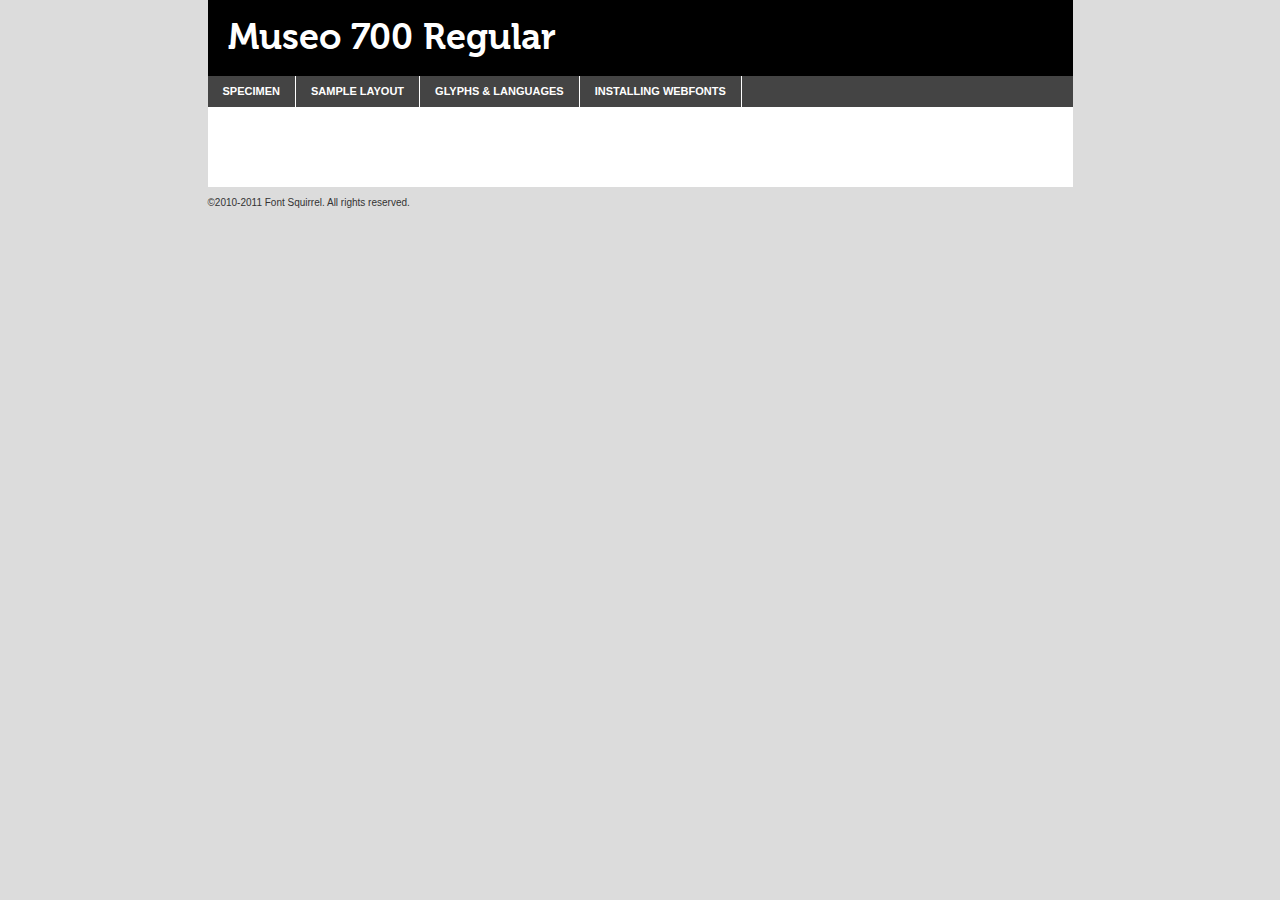
<file: stylesheets/fonts/exljbris_-_museo-700-demo.html>
<!DOCTYPE html PUBLIC "-//W3C//DTD XHTML 1.0 Transitional//EN"
	"http://www.w3.org/TR/xhtml1/DTD/xhtml1-transitional.dtd">

<html xmlns="http://www.w3.org/1999/xhtml" xml:lang="en" lang="en">
<head>
	<meta http-equiv="Content-Type" content="text/html; charset=utf-8" />
	<script src="http://ajax.googleapis.com/ajax/libs/jquery/1.7.2/jquery.min.js" type="text/javascript" charset="utf-8"></script>
	<script src="specimen_files/easytabs.js" type="text/javascript" charset="utf-8"></script>
	<link rel="stylesheet" href="specimen_files/specimen_stylesheet.css" type="text/css" charset="utf-8" />
	<link rel="stylesheet" href="stylesheet.css" type="text/css" charset="utf-8" />

	<style type="text/css">
					body{
				font-family: 'museo700';
							}
		</style>

	<title>Museo 700 Regular Specimen</title>
	
	
	<script type="text/javascript" charset="utf-8">
		$(document).ready(function() {
			$('#container').easyTabs({defaultContent:1});
		});
	</script>
</head>

<body>
<div id="container">
	<div id="header">
		Museo 700 Regular	</div>
	<ul class="tabs">
		<li><a href="#specimen">Specimen</a></li>
		<li><a href="#layout">Sample Layout</a></li>
				<li><a href="#glyphs">Glyphs &amp; Languages</a></li>
		<li><a href="#installing">Installing Webfonts</a></li>
		
	</ul>
	
	<div id="main_content">

		
			<div id="specimen">
		
				<div class="section">
					<div class="grid12 firstcol">
						<div class="huge">AaBb</div>
					</div>
				</div>
		
				<div class="section">
					<div class="glyph_range">A&#x200B;B&#x200b;C&#x200b;D&#x200b;E&#x200b;F&#x200b;G&#x200b;H&#x200b;I&#x200b;J&#x200b;K&#x200b;L&#x200b;M&#x200b;N&#x200b;O&#x200b;P&#x200b;Q&#x200b;R&#x200b;S&#x200b;T&#x200b;U&#x200b;V&#x200b;W&#x200b;X&#x200b;Y&#x200b;Z&#x200b;a&#x200b;b&#x200b;c&#x200b;d&#x200b;e&#x200b;f&#x200b;g&#x200b;h&#x200b;i&#x200b;j&#x200b;k&#x200b;l&#x200b;m&#x200b;n&#x200b;o&#x200b;p&#x200b;q&#x200b;r&#x200b;s&#x200b;t&#x200b;u&#x200b;v&#x200b;w&#x200b;x&#x200b;y&#x200b;z&#x200b;1&#x200b;2&#x200b;3&#x200b;4&#x200b;5&#x200b;6&#x200b;7&#x200b;8&#x200b;9&#x200b;0&#x200b;&amp;&#x200b;.&#x200b;,&#x200b;?&#x200b;!&#x200b;&#64;&#x200b;(&#x200b;)&#x200b;#&#x200b;$&#x200b;%&#x200b;*&#x200b;+&#x200b;-&#x200b;=&#x200b;:&#x200b;;</div>
				</div>
				<div class="section">
					<div class="grid12 firstcol">
						<table class="sample_table">
							<tr><td>10</td><td class="size10">abcdefghijklmnopqrstuvwxyzABCDEFGHIJKLMNOPQRSTUVWXYZ0123456789abcdefghijklmnopqrstuvwxyzABCDEFGHIJKLMNOPQRSTUVWXYZ0123456789abcdefghijklmnopqrstuvwxyzABCDEFGHIJKLMNOPQRSTUVWXYZ</td></tr>
							<tr><td>11</td><td class="size11">abcdefghijklmnopqrstuvwxyzABCDEFGHIJKLMNOPQRSTUVWXYZ0123456789abcdefghijklmnopqrstuvwxyzABCDEFGHIJKLMNOPQRSTUVWXYZ0123456789abcdefghijklmnopqrstuvwxyzABCDEFGHIJKLMNOPQRSTUVWXYZ</td></tr>
							<tr><td>12</td><td class="size12">abcdefghijklmnopqrstuvwxyzABCDEFGHIJKLMNOPQRSTUVWXYZ0123456789abcdefghijklmnopqrstuvwxyzABCDEFGHIJKLMNOPQRSTUVWXYZ0123456789abcdefghijklmnopqrstuvwxyzABCDEFGHIJKLMNOPQRSTUVWXYZ</td></tr>
							<tr><td>13</td><td class="size13">abcdefghijklmnopqrstuvwxyzABCDEFGHIJKLMNOPQRSTUVWXYZ0123456789abcdefghijklmnopqrstuvwxyzABCDEFGHIJKLMNOPQRSTUVWXYZ0123456789abcdefghijklmnopqrstuvwxyzABCDEFGHIJKLMNOPQRSTUVWXYZ</td></tr>
							<tr><td>14</td><td class="size14">abcdefghijklmnopqrstuvwxyzABCDEFGHIJKLMNOPQRSTUVWXYZ0123456789abcdefghijklmnopqrstuvwxyzABCDEFGHIJKLMNOPQRSTUVWXYZ0123456789abcdefghijklmnopqrstuvwxyzABCDEFGHIJKLMNOPQRSTUVWXYZ</td></tr>
							<tr><td>16</td><td class="size16">abcdefghijklmnopqrstuvwxyzABCDEFGHIJKLMNOPQRSTUVWXYZ0123456789abcdefghijklmnopqrstuvwxyzABCDEFGHIJKLMNOPQRSTUVWXYZ</td></tr>
							<tr><td>18</td><td class="size18">abcdefghijklmnopqrstuvwxyzABCDEFGHIJKLMNOPQRSTUVWXYZ0123456789abcdefghijklmnopqrstuvwxyzABCDEFGHIJKLMNOPQRSTUVWXYZ</td></tr>
							<tr><td>20</td><td class="size20">abcdefghijklmnopqrstuvwxyzABCDEFGHIJKLMNOPQRSTUVWXYZ0123456789abcdefghijklmnopqrstuvwxyzABCDEFGHIJKLMNOPQRSTUVWXYZ</td></tr>
							<tr><td>24</td><td class="size24">abcdefghijklmnopqrstuvwxyzABCDEFGHIJKLMNOPQRSTUVWXYZ0123456789abcdefghijklmnopqrstuvwxyzABCDEFGHIJKLMNOPQRSTUVWXYZ</td></tr>
							<tr><td>30</td><td class="size30">abcdefghijklmnopqrstuvwxyzABCDEFGHIJKLMNOPQRSTUVWXYZ0123456789abcdefghijklmnopqrstuvwxyzABCDEFGHIJKLMNOPQRSTUVWXYZ</td></tr>
							<tr><td>36</td><td class="size36">abcdefghijklmnopqrstuvwxyzABCDEFGHIJKLMNOPQRSTUVWXYZ0123456789abcdefghijklmnopqrstuvwxyzABCDEFGHIJKLMNOPQRSTUVWXYZ</td></tr>
							<tr><td>48</td><td class="size48">abcdefghijklmnopqrstuvwxyzABCDEFGHIJKLMNOPQRSTUVWXYZ0123456789abcdefghijklmnopqrstuvwxyzABCDEFGHIJKLMNOPQRSTUVWXYZ</td></tr>
							<tr><td>60</td><td class="size60">abcdefghijklmnopqrstuvwxyzABCDEFGHIJKLMNOPQRSTUVWXYZ0123456789abcdefghijklmnopqrstuvwxyzABCDEFGHIJKLMNOPQRSTUVWXYZ</td></tr>
							<tr><td>72</td><td class="size72">abcdefghijklmnopqrstuvwxyzABCDEFGHIJKLMNOPQRSTUVWXYZ0123456789abcdefghijklmnopqrstuvwxyzABCDEFGHIJKLMNOPQRSTUVWXYZ</td></tr>
							<tr><td>90</td><td class="size90">abcdefghijklmnopqrstuvwxyzABCDEFGHIJKLMNOPQRSTUVWXYZ0123456789abcdefghijklmnopqrstuvwxyzABCDEFGHIJKLMNOPQRSTUVWXYZ</td></tr>
						</table>
				
					</div>
			
				</div>
		
		
		
								<div class="section" id="bodycomparison">


										<div id="xheight">
				<div class="fontbody">&#xE000;&#xE000;&#xE000;&#xE000;&#xE000;&#xE000;&#xE000;&#xE000;&#xE000;&#xE000;&#xE000;&#xE000;&#xE000;&#xE000;&#xE000;&#xE000;&#xE000;&#xE000;&#xE000;&#xE000;&#xE000;&#xE000;&#xE000;&#xE000;&#xE000;&#xE000;&#xE000;&#xE000;&#xE000;&#xE000;&#xE000;&#xE000;&#xE000;&#xE000;&#xE000;&#xE000;&#xE000;&#xE000;&#xE000;&#xE000;&#xE000;&#xE000;&#xE000;&#xE000;&#xE000;&#xE000;&#xE000;&#xE000;&#xE000;&#xE000;&#xE000;&#xE000;&#xE000;&#xE000;&#xE000;&#xE000;&#xE000;&#xE000;&#xE000;&#xE000;&#xE000;&#xE000;&#xE000;&#xE000;&#xE000;&#xE000;&#xE000;&#xE000;&#xE000;&#xE000;&#xE000;&#xE000;&#xE000;&#xE000;&#xE000;&#xE000;&#xE000;&#xE000;&#xE000;&#xE000;&#xE000;&#xE000;&#xE000;&#xE000;&#xE000;&#xE000;&#xE000;&#xE000;&#xE000;&#xE000;&#xE000;&#xE000;&#xE000;&#xE000;&#xE000;&#xE000;&#xE000;&#xE000;&#xE000;body</div><div class="arialbody">body</div><div class="verdanabody">body</div><div class="georgiabody">body</div></div>
										<div class="fontbody" style="z-index:1">
											body<span>Museo 700 Regular</span>
										</div>
										<div class="arialbody" style="z-index:1">
											body<span>Arial</span>
										</div>
										<div class="verdanabody" style="z-index:1">
											body<span>Verdana</span>
										</div>
										<div class="georgiabody" style="z-index:1">
											body<span>Georgia</span>
										</div>



								</div>
		
		
				<div class="section psample psample_row1" id="">
					
					<div class="grid2 firstcol">
						<p class="size10"><span>10.</span>Aenean lacinia bibendum nulla sed consectetur. Fusce dapibus, tellus ac cursus commodo, tortor mauris condimentum nibh, ut fermentum massa justo sit amet risus. Nullam id dolor id nibh ultricies vehicula ut id elit. Cum sociis natoque penatibus et magnis dis parturient montes, nascetur ridiculus mus. Nulla vitae elit libero, a pharetra augue.</p>
			
					</div>
					<div class="grid3">
						<p class="size11"><span>11.</span>Aenean lacinia bibendum nulla sed consectetur. Fusce dapibus, tellus ac cursus commodo, tortor mauris condimentum nibh, ut fermentum massa justo sit amet risus. Nullam id dolor id nibh ultricies vehicula ut id elit. Cum sociis natoque penatibus et magnis dis parturient montes, nascetur ridiculus mus. Nulla vitae elit libero, a pharetra augue.</p>
			
					</div>
					<div class="grid3">
						<p class="size12"><span>12.</span>Aenean lacinia bibendum nulla sed consectetur. Fusce dapibus, tellus ac cursus commodo, tortor mauris condimentum nibh, ut fermentum massa justo sit amet risus. Nullam id dolor id nibh ultricies vehicula ut id elit. Cum sociis natoque penatibus et magnis dis parturient montes, nascetur ridiculus mus. Nulla vitae elit libero, a pharetra augue.</p>
			
					</div>
					<div class="grid4">
						<p class="size13"><span>13.</span>Aenean lacinia bibendum nulla sed consectetur. Fusce dapibus, tellus ac cursus commodo, tortor mauris condimentum nibh, ut fermentum massa justo sit amet risus. Nullam id dolor id nibh ultricies vehicula ut id elit. Cum sociis natoque penatibus et magnis dis parturient montes, nascetur ridiculus mus. Nulla vitae elit libero, a pharetra augue.</p>
			
					</div>
					<div class="white_blend"></div>
					
				</div>
				<div class="section psample psample_row2" id="">
					<div class="grid3 firstcol">
						<p class="size14"><span>14.</span>Aenean lacinia bibendum nulla sed consectetur. Fusce dapibus, tellus ac cursus commodo, tortor mauris condimentum nibh, ut fermentum massa justo sit amet risus. Nullam id dolor id nibh ultricies vehicula ut id elit. Cum sociis natoque penatibus et magnis dis parturient montes, nascetur ridiculus mus. Nulla vitae elit libero, a pharetra augue.</p>
			
					</div>
					<div class="grid4">
						<p class="size16"><span>16.</span>Aenean lacinia bibendum nulla sed consectetur. Fusce dapibus, tellus ac cursus commodo, tortor mauris condimentum nibh, ut fermentum massa justo sit amet risus. Nullam id dolor id nibh ultricies vehicula ut id elit. Cum sociis natoque penatibus et magnis dis parturient montes, nascetur ridiculus mus. Nulla vitae elit libero, a pharetra augue.</p>
			
					</div>
					<div class="grid5">
						<p class="size18"><span>18.</span>Aenean lacinia bibendum nulla sed consectetur. Fusce dapibus, tellus ac cursus commodo, tortor mauris condimentum nibh, ut fermentum massa justo sit amet risus. Nullam id dolor id nibh ultricies vehicula ut id elit. Cum sociis natoque penatibus et magnis dis parturient montes, nascetur ridiculus mus. Nulla vitae elit libero, a pharetra augue.</p>
			
					</div>

					<div class="white_blend"></div>

				</div>
				
				<div class="section psample psample_row3" id="">
					<div class="grid5 firstcol">
						<p class="size20"><span>20.</span>Aenean lacinia bibendum nulla sed consectetur. Fusce dapibus, tellus ac cursus commodo, tortor mauris condimentum nibh, ut fermentum massa justo sit amet risus. Nullam id dolor id nibh ultricies vehicula ut id elit. Cum sociis natoque penatibus et magnis dis parturient montes, nascetur ridiculus mus. Nulla vitae elit libero, a pharetra augue.</p>
					</div>
					<div class="grid7">
						<p class="size24"><span>24.</span>Aenean lacinia bibendum nulla sed consectetur. Fusce dapibus, tellus ac cursus commodo, tortor mauris condimentum nibh, ut fermentum massa justo sit amet risus. Nullam id dolor id nibh ultricies vehicula ut id elit. Cum sociis natoque penatibus et magnis dis parturient montes, nascetur ridiculus mus. Nulla vitae elit libero, a pharetra augue.</p>
					</div>
					
					<div class="white_blend"></div>
					
				</div>
				
				<div class="section psample psample_row4" id="">
					<div class="grid12 firstcol">
						<p class="size30"><span>30.</span>Aenean lacinia bibendum nulla sed consectetur. Fusce dapibus, tellus ac cursus commodo, tortor mauris condimentum nibh, ut fermentum massa justo sit amet risus. Nullam id dolor id nibh ultricies vehicula ut id elit. Cum sociis natoque penatibus et magnis dis parturient montes, nascetur ridiculus mus. Nulla vitae elit libero, a pharetra augue.</p>
					</div>
					<div class="white_blend"></div>
					
				</div>
				
				
				
				<div class="section psample psample_row1 fullreverse">
					<div class="grid2 firstcol">
						<p class="size10"><span>10.</span>Aenean lacinia bibendum nulla sed consectetur. Fusce dapibus, tellus ac cursus commodo, tortor mauris condimentum nibh, ut fermentum massa justo sit amet risus. Nullam id dolor id nibh ultricies vehicula ut id elit. Cum sociis natoque penatibus et magnis dis parturient montes, nascetur ridiculus mus. Nulla vitae elit libero, a pharetra augue.</p>
			
					</div>
					<div class="grid3">
						<p class="size11"><span>11.</span>Aenean lacinia bibendum nulla sed consectetur. Fusce dapibus, tellus ac cursus commodo, tortor mauris condimentum nibh, ut fermentum massa justo sit amet risus. Nullam id dolor id nibh ultricies vehicula ut id elit. Cum sociis natoque penatibus et magnis dis parturient montes, nascetur ridiculus mus. Nulla vitae elit libero, a pharetra augue.</p>
			
					</div>
					<div class="grid3">
						<p class="size12"><span>12.</span>Aenean lacinia bibendum nulla sed consectetur. Fusce dapibus, tellus ac cursus commodo, tortor mauris condimentum nibh, ut fermentum massa justo sit amet risus. Nullam id dolor id nibh ultricies vehicula ut id elit. Cum sociis natoque penatibus et magnis dis parturient montes, nascetur ridiculus mus. Nulla vitae elit libero, a pharetra augue.</p>
			
					</div>
					<div class="grid4">
						<p class="size13"><span>13.</span>Aenean lacinia bibendum nulla sed consectetur. Fusce dapibus, tellus ac cursus commodo, tortor mauris condimentum nibh, ut fermentum massa justo sit amet risus. Nullam id dolor id nibh ultricies vehicula ut id elit. Cum sociis natoque penatibus et magnis dis parturient montes, nascetur ridiculus mus. Nulla vitae elit libero, a pharetra augue.</p>
			
					</div>
					<div class="black_blend"></div>
					
				</div>
				
				<div class="section psample psample_row2 fullreverse">
					<div class="grid3 firstcol">
						<p class="size14"><span>14.</span>Aenean lacinia bibendum nulla sed consectetur. Fusce dapibus, tellus ac cursus commodo, tortor mauris condimentum nibh, ut fermentum massa justo sit amet risus. Nullam id dolor id nibh ultricies vehicula ut id elit. Cum sociis natoque penatibus et magnis dis parturient montes, nascetur ridiculus mus. Nulla vitae elit libero, a pharetra augue.</p>
			
					</div>
					<div class="grid4">
						<p class="size16"><span>16.</span>Aenean lacinia bibendum nulla sed consectetur. Fusce dapibus, tellus ac cursus commodo, tortor mauris condimentum nibh, ut fermentum massa justo sit amet risus. Nullam id dolor id nibh ultricies vehicula ut id elit. Cum sociis natoque penatibus et magnis dis parturient montes, nascetur ridiculus mus. Nulla vitae elit libero, a pharetra augue.</p>
			
					</div>
					<div class="grid5">
						<p class="size18"><span>18.</span>Aenean lacinia bibendum nulla sed consectetur. Fusce dapibus, tellus ac cursus commodo, tortor mauris condimentum nibh, ut fermentum massa justo sit amet risus. Nullam id dolor id nibh ultricies vehicula ut id elit. Cum sociis natoque penatibus et magnis dis parturient montes, nascetur ridiculus mus. Nulla vitae elit libero, a pharetra augue.</p>
			
					</div>
					<div class="black_blend"></div>

				</div>
				
				<div class="section psample fullreverse psample_row3" id="">
					<div class="grid5 firstcol">
						<p class="size20"><span>20.</span>Aenean lacinia bibendum nulla sed consectetur. Fusce dapibus, tellus ac cursus commodo, tortor mauris condimentum nibh, ut fermentum massa justo sit amet risus. Nullam id dolor id nibh ultricies vehicula ut id elit. Cum sociis natoque penatibus et magnis dis parturient montes, nascetur ridiculus mus. Nulla vitae elit libero, a pharetra augue.</p>
					</div>
					<div class="grid7">
						<p class="size24"><span>24.</span>Aenean lacinia bibendum nulla sed consectetur. Fusce dapibus, tellus ac cursus commodo, tortor mauris condimentum nibh, ut fermentum massa justo sit amet risus. Nullam id dolor id nibh ultricies vehicula ut id elit. Cum sociis natoque penatibus et magnis dis parturient montes, nascetur ridiculus mus. Nulla vitae elit libero, a pharetra augue.</p>
					</div>
					
					<div class="black_blend"></div>
					
				</div>
				
				<div class="section psample fullreverse psample_row4" id="" style="border-bottom: 20px #000 solid;">
					<div class="grid12 firstcol">
						<p class="size30"><span>30.</span>Aenean lacinia bibendum nulla sed consectetur. Fusce dapibus, tellus ac cursus commodo, tortor mauris condimentum nibh, ut fermentum massa justo sit amet risus. Nullam id dolor id nibh ultricies vehicula ut id elit. Cum sociis natoque penatibus et magnis dis parturient montes, nascetur ridiculus mus. Nulla vitae elit libero, a pharetra augue.</p>
					</div>
					<div class="black_blend"></div>
					
				</div>
				
				
				
				
			</div>
			
			<div id="layout">
				
				<div class="section">
					
					<div class="grid12 firstcol">
						<h1>Lorem Ipsum Dolor</h1>
						<h2>Etiam porta sem malesuada magna mollis euismod</h2>
						
						<p class="byline">By <a href="#link">Aenean Lacinia</a></p>
					</div>
				</div>
				<div class="section">
					<div class="grid8 firstcol">
						<p class="large">Donec sed odio dui. Morbi leo risus, porta ac consectetur ac, vestibulum at eros. Fusce dapibus, tellus ac cursus commodo, tortor mauris condimentum nibh, ut fermentum massa justo sit amet risus. </p>

						
						<h3>Pellentesque ornare sem</h3>

						<p>Maecenas sed diam eget risus varius blandit sit amet non magna. Maecenas faucibus mollis interdum. Donec ullamcorper nulla non metus auctor fringilla. Nullam id dolor id nibh ultricies vehicula ut id elit. Nullam id dolor id nibh ultricies vehicula ut id elit. </p>

						<p>Aenean eu leo quam. Pellentesque ornare sem lacinia quam venenatis vestibulum. Lorem ipsum dolor sit amet, consectetur adipiscing elit. Cum sociis natoque penatibus et magnis dis parturient montes, nascetur ridiculus mus. </p>

						<p>Nulla vitae elit libero, a pharetra augue. Praesent commodo cursus magna, vel scelerisque nisl consectetur et. Aenean lacinia bibendum nulla sed consectetur. </p>

						<p>Nullam quis risus eget urna mollis ornare vel eu leo. Nullam quis risus eget urna mollis ornare vel eu leo. Maecenas sed diam eget risus varius blandit sit amet non magna. Donec ullamcorper nulla non metus auctor fringilla. </p>

						<h3>Cras mattis consectetur</h3>

						<p>Aenean eu leo quam. Pellentesque ornare sem lacinia quam venenatis vestibulum. Aenean lacinia bibendum nulla sed consectetur. Integer posuere erat a ante venenatis dapibus posuere velit aliquet. Cras mattis consectetur purus sit amet fermentum. </p>

						<p>Nullam id dolor id nibh ultricies vehicula ut id elit. Nullam quis risus eget urna mollis ornare vel eu leo. Cras mattis consectetur purus sit amet fermentum.</p>
					</div>
					
					<div class="grid4 sidebar">
						
						<div class="box reverse">
							<p class="last">Nullam quis risus eget urna mollis ornare vel eu leo. Donec ullamcorper nulla non metus auctor fringilla. Cras mattis consectetur purus sit amet fermentum. Sed posuere consectetur est at lobortis. Lorem ipsum dolor sit amet, consectetur adipiscing elit. </p>
						</div>
						
						<p class="caption">Maecenas sed diam eget risus varius.</p>

						<p>Vestibulum id ligula porta felis euismod semper. Integer posuere erat a ante venenatis dapibus posuere velit aliquet. Vestibulum id ligula porta felis euismod semper. Sed posuere consectetur est at lobortis. Maecenas sed diam eget risus varius blandit sit amet non magna. Fusce dapibus, tellus ac cursus commodo, tortor mauris condimentum nibh, ut fermentum massa justo sit amet risus. </p>

					

						<p>Duis mollis, est non commodo luctus, nisi erat porttitor ligula, eget lacinia odio sem nec elit. Aenean lacinia bibendum nulla sed consectetur. Vivamus sagittis lacus vel augue laoreet rutrum faucibus dolor auctor. Aenean lacinia bibendum nulla sed consectetur. Nullam quis risus eget urna mollis ornare vel eu leo. </p>

						<p>Praesent commodo cursus magna, vel scelerisque nisl consectetur et. Donec ullamcorper nulla non metus auctor fringilla. Maecenas faucibus mollis interdum. Fusce dapibus, tellus ac cursus commodo, tortor mauris condimentum nibh, ut fermentum massa justo sit amet risus. </p>

					</div>
				</div>
				
			</div>


			



		<div id="glyphs">
			<div class="section">
				<div class="grid12 firstcol">
			
				<h1>Language Support</h1>
				<p>The subset of Museo 700 Regular in this kit supports the following languages:<br />
			
					Albanian, Basque, Breton, Chamorro, Danish, Dutch, English, Faroese, Finnish, French, Frisian, Galician, German, Icelandic, Italian, Malagasy, Norwegian, Portuguese, Spanish, Swedish				</p>
				<h1>Glyph Chart</h1>
				<p>The subset of Museo 700 Regular in this kit includes all the glyphs listed below. Unicode entities are included above each glyph to help you insert individual characters into your layout.</p>
				<div id="glyph_chart">
			
																														 <div><p>&amp;#13;</p>&#13;</div>
																				 <div><p>&amp;#32;</p>&#32;</div>
																				 <div><p>&amp;#33;</p>&#33;</div>
																				 <div><p>&amp;#34;</p>&#34;</div>
																				 <div><p>&amp;#35;</p>&#35;</div>
																				 <div><p>&amp;#36;</p>&#36;</div>
																				 <div><p>&amp;#37;</p>&#37;</div>
																				 <div><p>&amp;#38;</p>&#38;</div>
																				 <div><p>&amp;#39;</p>&#39;</div>
																				 <div><p>&amp;#40;</p>&#40;</div>
																				 <div><p>&amp;#41;</p>&#41;</div>
																				 <div><p>&amp;#42;</p>&#42;</div>
																				 <div><p>&amp;#43;</p>&#43;</div>
																				 <div><p>&amp;#44;</p>&#44;</div>
																				 <div><p>&amp;#45;</p>&#45;</div>
																				 <div><p>&amp;#46;</p>&#46;</div>
																				 <div><p>&amp;#47;</p>&#47;</div>
																				 <div><p>&amp;#48;</p>&#48;</div>
																				 <div><p>&amp;#49;</p>&#49;</div>
																				 <div><p>&amp;#50;</p>&#50;</div>
																				 <div><p>&amp;#51;</p>&#51;</div>
																				 <div><p>&amp;#52;</p>&#52;</div>
																				 <div><p>&amp;#53;</p>&#53;</div>
																				 <div><p>&amp;#54;</p>&#54;</div>
																				 <div><p>&amp;#55;</p>&#55;</div>
																				 <div><p>&amp;#56;</p>&#56;</div>
																				 <div><p>&amp;#57;</p>&#57;</div>
																				 <div><p>&amp;#58;</p>&#58;</div>
																				 <div><p>&amp;#59;</p>&#59;</div>
																				 <div><p>&amp;#60;</p>&#60;</div>
																				 <div><p>&amp;#61;</p>&#61;</div>
																				 <div><p>&amp;#62;</p>&#62;</div>
																				 <div><p>&amp;#63;</p>&#63;</div>
																				 <div><p>&amp;#64;</p>&#64;</div>
																				 <div><p>&amp;#65;</p>&#65;</div>
																				 <div><p>&amp;#66;</p>&#66;</div>
																				 <div><p>&amp;#67;</p>&#67;</div>
																				 <div><p>&amp;#68;</p>&#68;</div>
																				 <div><p>&amp;#69;</p>&#69;</div>
																				 <div><p>&amp;#70;</p>&#70;</div>
																				 <div><p>&amp;#71;</p>&#71;</div>
																				 <div><p>&amp;#72;</p>&#72;</div>
																				 <div><p>&amp;#73;</p>&#73;</div>
																				 <div><p>&amp;#74;</p>&#74;</div>
																				 <div><p>&amp;#75;</p>&#75;</div>
																				 <div><p>&amp;#76;</p>&#76;</div>
																				 <div><p>&amp;#77;</p>&#77;</div>
																				 <div><p>&amp;#78;</p>&#78;</div>
																				 <div><p>&amp;#79;</p>&#79;</div>
																				 <div><p>&amp;#80;</p>&#80;</div>
																				 <div><p>&amp;#81;</p>&#81;</div>
																				 <div><p>&amp;#82;</p>&#82;</div>
																				 <div><p>&amp;#83;</p>&#83;</div>
																				 <div><p>&amp;#84;</p>&#84;</div>
																				 <div><p>&amp;#85;</p>&#85;</div>
																				 <div><p>&amp;#86;</p>&#86;</div>
																				 <div><p>&amp;#87;</p>&#87;</div>
																				 <div><p>&amp;#88;</p>&#88;</div>
																				 <div><p>&amp;#89;</p>&#89;</div>
																				 <div><p>&amp;#90;</p>&#90;</div>
																				 <div><p>&amp;#91;</p>&#91;</div>
																				 <div><p>&amp;#92;</p>&#92;</div>
																				 <div><p>&amp;#93;</p>&#93;</div>
																				 <div><p>&amp;#94;</p>&#94;</div>
																				 <div><p>&amp;#95;</p>&#95;</div>
																				 <div><p>&amp;#96;</p>&#96;</div>
																				 <div><p>&amp;#97;</p>&#97;</div>
																				 <div><p>&amp;#98;</p>&#98;</div>
																				 <div><p>&amp;#99;</p>&#99;</div>
																				 <div><p>&amp;#100;</p>&#100;</div>
																				 <div><p>&amp;#101;</p>&#101;</div>
																				 <div><p>&amp;#102;</p>&#102;</div>
																				 <div><p>&amp;#103;</p>&#103;</div>
																				 <div><p>&amp;#104;</p>&#104;</div>
																				 <div><p>&amp;#105;</p>&#105;</div>
																				 <div><p>&amp;#106;</p>&#106;</div>
																				 <div><p>&amp;#107;</p>&#107;</div>
																				 <div><p>&amp;#108;</p>&#108;</div>
																				 <div><p>&amp;#109;</p>&#109;</div>
																				 <div><p>&amp;#110;</p>&#110;</div>
																				 <div><p>&amp;#111;</p>&#111;</div>
																				 <div><p>&amp;#112;</p>&#112;</div>
																				 <div><p>&amp;#113;</p>&#113;</div>
																				 <div><p>&amp;#114;</p>&#114;</div>
																				 <div><p>&amp;#115;</p>&#115;</div>
																				 <div><p>&amp;#116;</p>&#116;</div>
																				 <div><p>&amp;#117;</p>&#117;</div>
																				 <div><p>&amp;#118;</p>&#118;</div>
																				 <div><p>&amp;#119;</p>&#119;</div>
																				 <div><p>&amp;#120;</p>&#120;</div>
																				 <div><p>&amp;#121;</p>&#121;</div>
																				 <div><p>&amp;#122;</p>&#122;</div>
																				 <div><p>&amp;#123;</p>&#123;</div>
																				 <div><p>&amp;#124;</p>&#124;</div>
																				 <div><p>&amp;#125;</p>&#125;</div>
																				 <div><p>&amp;#126;</p>&#126;</div>
																				 <div><p>&amp;#160;</p>&#160;</div>
																				 <div><p>&amp;#161;</p>&#161;</div>
																				 <div><p>&amp;#162;</p>&#162;</div>
																				 <div><p>&amp;#163;</p>&#163;</div>
																				 <div><p>&amp;#165;</p>&#165;</div>
																				 <div><p>&amp;#167;</p>&#167;</div>
																				 <div><p>&amp;#168;</p>&#168;</div>
																				 <div><p>&amp;#169;</p>&#169;</div>
																				 <div><p>&amp;#170;</p>&#170;</div>
																				 <div><p>&amp;#171;</p>&#171;</div>
																				 <div><p>&amp;#172;</p>&#172;</div>
																				 <div><p>&amp;#173;</p>&#173;</div>
																				 <div><p>&amp;#174;</p>&#174;</div>
																				 <div><p>&amp;#175;</p>&#175;</div>
																				 <div><p>&amp;#176;</p>&#176;</div>
																				 <div><p>&amp;#177;</p>&#177;</div>
																				 <div><p>&amp;#178;</p>&#178;</div>
																				 <div><p>&amp;#179;</p>&#179;</div>
																				 <div><p>&amp;#180;</p>&#180;</div>
																				 <div><p>&amp;#182;</p>&#182;</div>
																				 <div><p>&amp;#183;</p>&#183;</div>
																				 <div><p>&amp;#184;</p>&#184;</div>
																				 <div><p>&amp;#185;</p>&#185;</div>
																				 <div><p>&amp;#186;</p>&#186;</div>
																				 <div><p>&amp;#187;</p>&#187;</div>
																				 <div><p>&amp;#188;</p>&#188;</div>
																				 <div><p>&amp;#189;</p>&#189;</div>
																				 <div><p>&amp;#190;</p>&#190;</div>
																				 <div><p>&amp;#191;</p>&#191;</div>
																				 <div><p>&amp;#192;</p>&#192;</div>
																				 <div><p>&amp;#193;</p>&#193;</div>
																				 <div><p>&amp;#194;</p>&#194;</div>
																				 <div><p>&amp;#195;</p>&#195;</div>
																				 <div><p>&amp;#196;</p>&#196;</div>
																				 <div><p>&amp;#197;</p>&#197;</div>
																				 <div><p>&amp;#198;</p>&#198;</div>
																				 <div><p>&amp;#199;</p>&#199;</div>
																				 <div><p>&amp;#200;</p>&#200;</div>
																				 <div><p>&amp;#201;</p>&#201;</div>
																				 <div><p>&amp;#202;</p>&#202;</div>
																				 <div><p>&amp;#203;</p>&#203;</div>
																				 <div><p>&amp;#204;</p>&#204;</div>
																				 <div><p>&amp;#205;</p>&#205;</div>
																				 <div><p>&amp;#206;</p>&#206;</div>
																				 <div><p>&amp;#207;</p>&#207;</div>
																				 <div><p>&amp;#208;</p>&#208;</div>
																				 <div><p>&amp;#209;</p>&#209;</div>
																				 <div><p>&amp;#210;</p>&#210;</div>
																				 <div><p>&amp;#211;</p>&#211;</div>
																				 <div><p>&amp;#212;</p>&#212;</div>
																				 <div><p>&amp;#213;</p>&#213;</div>
																				 <div><p>&amp;#214;</p>&#214;</div>
																				 <div><p>&amp;#215;</p>&#215;</div>
																				 <div><p>&amp;#216;</p>&#216;</div>
																				 <div><p>&amp;#217;</p>&#217;</div>
																				 <div><p>&amp;#218;</p>&#218;</div>
																				 <div><p>&amp;#219;</p>&#219;</div>
																				 <div><p>&amp;#220;</p>&#220;</div>
																				 <div><p>&amp;#221;</p>&#221;</div>
																				 <div><p>&amp;#222;</p>&#222;</div>
																				 <div><p>&amp;#223;</p>&#223;</div>
																				 <div><p>&amp;#224;</p>&#224;</div>
																				 <div><p>&amp;#225;</p>&#225;</div>
																				 <div><p>&amp;#226;</p>&#226;</div>
																				 <div><p>&amp;#227;</p>&#227;</div>
																				 <div><p>&amp;#228;</p>&#228;</div>
																				 <div><p>&amp;#229;</p>&#229;</div>
																				 <div><p>&amp;#230;</p>&#230;</div>
																				 <div><p>&amp;#231;</p>&#231;</div>
																				 <div><p>&amp;#232;</p>&#232;</div>
																				 <div><p>&amp;#233;</p>&#233;</div>
																				 <div><p>&amp;#234;</p>&#234;</div>
																				 <div><p>&amp;#235;</p>&#235;</div>
																				 <div><p>&amp;#236;</p>&#236;</div>
																				 <div><p>&amp;#237;</p>&#237;</div>
																				 <div><p>&amp;#238;</p>&#238;</div>
																				 <div><p>&amp;#239;</p>&#239;</div>
																				 <div><p>&amp;#240;</p>&#240;</div>
																				 <div><p>&amp;#241;</p>&#241;</div>
																				 <div><p>&amp;#242;</p>&#242;</div>
																				 <div><p>&amp;#243;</p>&#243;</div>
																				 <div><p>&amp;#244;</p>&#244;</div>
																				 <div><p>&amp;#245;</p>&#245;</div>
																				 <div><p>&amp;#246;</p>&#246;</div>
																				 <div><p>&amp;#247;</p>&#247;</div>
																				 <div><p>&amp;#248;</p>&#248;</div>
																				 <div><p>&amp;#249;</p>&#249;</div>
																				 <div><p>&amp;#250;</p>&#250;</div>
																				 <div><p>&amp;#251;</p>&#251;</div>
																				 <div><p>&amp;#252;</p>&#252;</div>
																				 <div><p>&amp;#253;</p>&#253;</div>
																				 <div><p>&amp;#254;</p>&#254;</div>
																				 <div><p>&amp;#255;</p>&#255;</div>
																				 <div><p>&amp;#338;</p>&#338;</div>
																				 <div><p>&amp;#339;</p>&#339;</div>
																				 <div><p>&amp;#376;</p>&#376;</div>
																				 <div><p>&amp;#710;</p>&#710;</div>
																				 <div><p>&amp;#732;</p>&#732;</div>
																				 <div><p>&amp;#8192;</p>&#8192;</div>
																				 <div><p>&amp;#8193;</p>&#8193;</div>
																				 <div><p>&amp;#8194;</p>&#8194;</div>
																				 <div><p>&amp;#8195;</p>&#8195;</div>
																				 <div><p>&amp;#8196;</p>&#8196;</div>
																				 <div><p>&amp;#8197;</p>&#8197;</div>
																				 <div><p>&amp;#8198;</p>&#8198;</div>
																				 <div><p>&amp;#8199;</p>&#8199;</div>
																				 <div><p>&amp;#8200;</p>&#8200;</div>
																				 <div><p>&amp;#8201;</p>&#8201;</div>
																				 <div><p>&amp;#8202;</p>&#8202;</div>
																				 <div><p>&amp;#8208;</p>&#8208;</div>
																				 <div><p>&amp;#8209;</p>&#8209;</div>
																				 <div><p>&amp;#8210;</p>&#8210;</div>
																				 <div><p>&amp;#8211;</p>&#8211;</div>
																				 <div><p>&amp;#8212;</p>&#8212;</div>
																				 <div><p>&amp;#8216;</p>&#8216;</div>
																				 <div><p>&amp;#8217;</p>&#8217;</div>
																				 <div><p>&amp;#8218;</p>&#8218;</div>
																				 <div><p>&amp;#8220;</p>&#8220;</div>
																				 <div><p>&amp;#8221;</p>&#8221;</div>
																				 <div><p>&amp;#8222;</p>&#8222;</div>
																				 <div><p>&amp;#8226;</p>&#8226;</div>
																				 <div><p>&amp;#8230;</p>&#8230;</div>
																				 <div><p>&amp;#8239;</p>&#8239;</div>
																				 <div><p>&amp;#8249;</p>&#8249;</div>
																				 <div><p>&amp;#8250;</p>&#8250;</div>
																				 <div><p>&amp;#8287;</p>&#8287;</div>
																				 <div><p>&amp;#8364;</p>&#8364;</div>
																				 <div><p>&amp;#8482;</p>&#8482;</div>
																				 <div><p>&amp;#57344;</p>&#57344;</div>
																				 <div><p>&amp;#64257;</p>&#64257;</div>
																				 <div><p>&amp;#64258;</p>&#64258;</div>
																				 <div><p>&amp;#64259;</p>&#64259;</div>
																				 <div><p>&amp;#64260;</p>&#64260;</div>
																												</div>	
				</div>
		
		
			</div>
		</div>
		
		
		<div id="specs">
			
		</div>
	
		<div id="installing">
			<div class="section">
				<div class="grid7 firstcol">
					<h1>Installing Webfonts</h1>
					
					<p>Webfonts are supported by all major browser platforms but not all in the same way. There are currently four different font formats that must be included in order to target all browsers. This includes TTF, WOFF, EOT and SVG.</p>
					
					<h2>1. Upload your webfonts</h2>
					<p>You must upload your webfont kit to your website. They should be in or near the same directory as your CSS files.</p>
					
					<h2>2. Include the webfont stylesheet</h2>
					<p>A special CSS @font-face declaration helps the various browsers select the appropriate font it needs without causing you a bunch of headaches. Learn more about this syntax by reading the <a href="http://www.fontspring.com/blog/further-hardening-of-the-bulletproof-syntax">Fontspring blog post</a> about it. The code for it is as follows:</p>


<code>
@font-face{ 
	font-family: 'MyWebFont';
	src: url('WebFont.eot');
	src: url('WebFont.eot?#iefix') format('embedded-opentype'),
	     url('WebFont.woff') format('woff'),
	     url('WebFont.ttf') format('truetype'),
	     url('WebFont.svg#webfont') format('svg');
}
</code>

	<p>We've already gone ahead and generated the code for you. All you have to do is link to the stylesheet in your HTML, like this:</p>
	<code>&lt;link rel=&quot;stylesheet&quot; href=&quot;stylesheet.css&quot; type=&quot;text/css&quot; charset=&quot;utf-8&quot; /&gt;</code>

					<h2>3. Modify your own stylesheet</h2>
					<p>To take advantage of your new fonts, you must tell your stylesheet to use them. Look at the original @font-face declaration above and find the property called "font-family." The name linked there will be what you use to reference the font. Prepend that webfont name to the font stack in the "font-family" property, inside the selector you want to change. For example:</p>
<code>p { font-family: 'WebFont', Arial, sans-serif; }</code>

<h2>4. Test</h2>
<p>Getting webfonts to work cross-browser <em>can</em> be tricky. Use the information in the sidebar to help you if you find that fonts aren't loading in a particular browser.</p>
				</div>
				
				<div class="grid5 sidebar">
					<div class="box">
						<h2>Troubleshooting<br />Font-Face Problems</h2>
						<p>Having trouble getting your webfonts to load in your new website? Here are some tips to sort out what might be the problem.</p>

						<h3>Fonts not showing in any browser</h3>

						<p>This sounds like you need to work on the plumbing. You either did not upload the fonts to the correct directory, or you did not link the fonts properly in the CSS. If you've confirmed that all this is correct and you still have a problem, take a look at your .htaccess file and see if requests are getting intercepted.</p>

						<h3>Fonts not loading in iPhone or iPad</h3>

						<p>The most common problem here is that you are serving the fonts from an IIS server. IIS refuses to serve files that have unknown MIME types. If that is the case, you must set the MIME type for SVG to "image/svg+xml" in the server settings. Follow these instructions from Microsoft if you need help.</p>

						<h3>Fonts not loading in Firefox</h3>

						<p>The primary reason for this failure? You are still using a version Firefox older than 3.5. So upgrade already! If that isn't it, then you are very likely serving fonts from a different domain. Firefox requires that all font assets be served from the same domain. Lastly it is possible that you need to add WOFF to your list of MIME types (if you are serving via IIS.)</p>

						<h3>Fonts not loading in IE</h3>

						<p>Are you looking at Internet Explorer on an actual Windows machine or are you cheating by using a service like Adobe BrowserLab? Many of these screenshot services do not render @font-face for IE. Best to test it on a real machine.</p>

						<h3>Fonts not loading in IE9</h3>

						<p>IE9, like Firefox, requires that fonts be served from the same domain as the website. Make sure that is the case.</p>
					</div>
				</div>
			</div>
			
		</div>
	
	</div>
	<div id="footer">
		<p>&copy;2010-2011 Font Squirrel. All rights reserved.</p>
	</div>
</div>
</body>
</html>
</file>
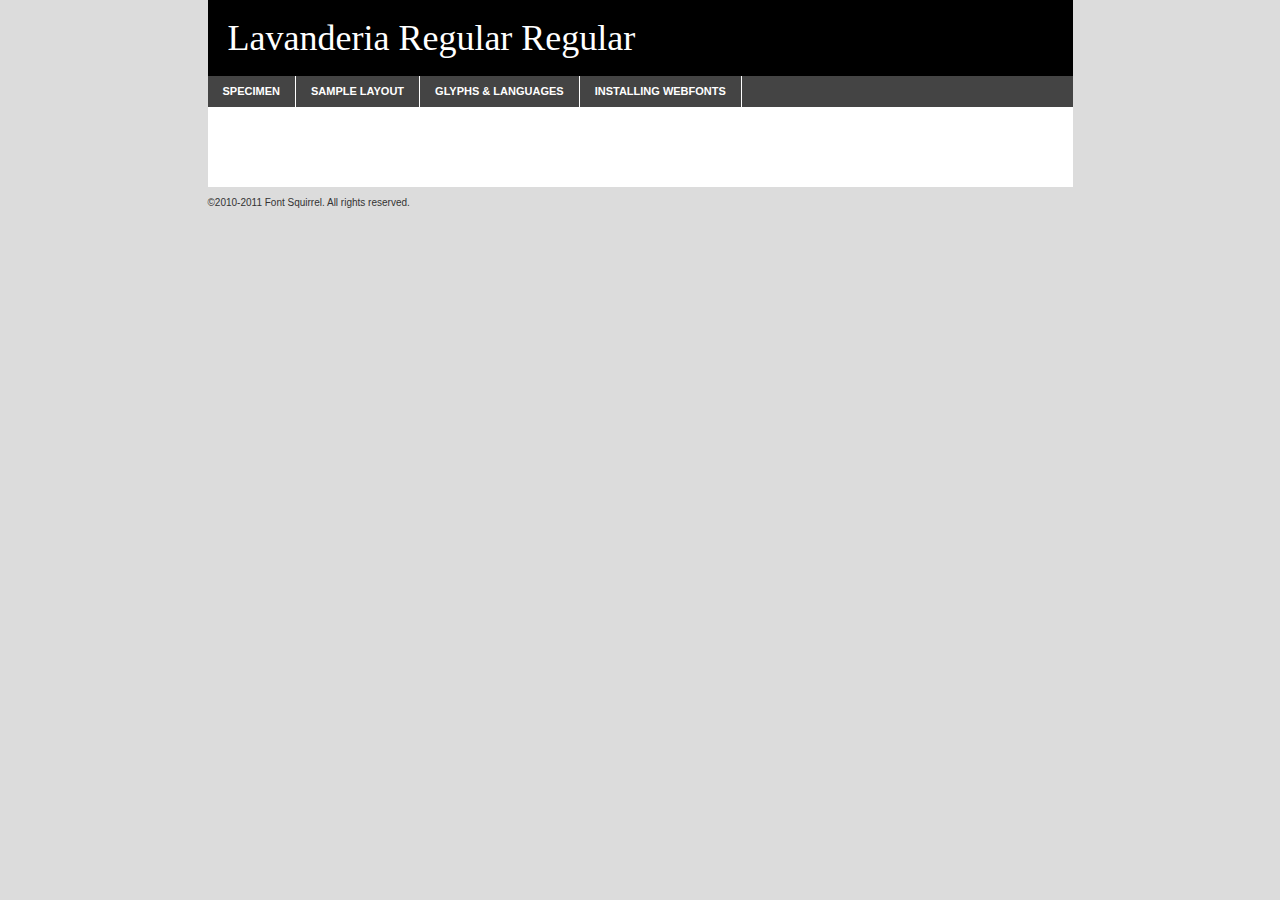
<file: stylesheets/fonts/lavanderia_regular-demo.html>
<!DOCTYPE html PUBLIC "-//W3C//DTD XHTML 1.0 Transitional//EN"
	"http://www.w3.org/TR/xhtml1/DTD/xhtml1-transitional.dtd">

<html xmlns="http://www.w3.org/1999/xhtml" xml:lang="en" lang="en">
<head>
	<meta http-equiv="Content-Type" content="text/html; charset=utf-8" />
	<script src="http://ajax.googleapis.com/ajax/libs/jquery/1.7.2/jquery.min.js" type="text/javascript" charset="utf-8"></script>
	<script src="specimen_files/easytabs.js" type="text/javascript" charset="utf-8"></script>
	<link rel="stylesheet" href="specimen_files/specimen_stylesheet.css" type="text/css" charset="utf-8" />
	<link rel="stylesheet" href="stylesheet.css" type="text/css" charset="utf-8" />

	<style type="text/css">
					body{
				font-family: 'lavanderia_regularregular';
							}
		</style>

	<title>Lavanderia Regular Regular Specimen</title>
	
	
	<script type="text/javascript" charset="utf-8">
		$(document).ready(function() {
			$('#container').easyTabs({defaultContent:1});
		});
	</script>
</head>

<body>
<div id="container">
	<div id="header">
		Lavanderia Regular Regular	</div>
	<ul class="tabs">
		<li><a href="#specimen">Specimen</a></li>
		<li><a href="#layout">Sample Layout</a></li>
				<li><a href="#glyphs">Glyphs &amp; Languages</a></li>
		<li><a href="#installing">Installing Webfonts</a></li>
		
	</ul>
	
	<div id="main_content">

		
			<div id="specimen">
		
				<div class="section">
					<div class="grid12 firstcol">
						<div class="huge">AaBb</div>
					</div>
				</div>
		
				<div class="section">
					<div class="glyph_range">A&#x200B;B&#x200b;C&#x200b;D&#x200b;E&#x200b;F&#x200b;G&#x200b;H&#x200b;I&#x200b;J&#x200b;K&#x200b;L&#x200b;M&#x200b;N&#x200b;O&#x200b;P&#x200b;Q&#x200b;R&#x200b;S&#x200b;T&#x200b;U&#x200b;V&#x200b;W&#x200b;X&#x200b;Y&#x200b;Z&#x200b;a&#x200b;b&#x200b;c&#x200b;d&#x200b;e&#x200b;f&#x200b;g&#x200b;h&#x200b;i&#x200b;j&#x200b;k&#x200b;l&#x200b;m&#x200b;n&#x200b;o&#x200b;p&#x200b;q&#x200b;r&#x200b;s&#x200b;t&#x200b;u&#x200b;v&#x200b;w&#x200b;x&#x200b;y&#x200b;z&#x200b;1&#x200b;2&#x200b;3&#x200b;4&#x200b;5&#x200b;6&#x200b;7&#x200b;8&#x200b;9&#x200b;0&#x200b;&amp;&#x200b;.&#x200b;,&#x200b;?&#x200b;!&#x200b;&#64;&#x200b;(&#x200b;)&#x200b;#&#x200b;$&#x200b;%&#x200b;*&#x200b;+&#x200b;-&#x200b;=&#x200b;:&#x200b;;</div>
				</div>
				<div class="section">
					<div class="grid12 firstcol">
						<table class="sample_table">
							<tr><td>10</td><td class="size10">abcdefghijklmnopqrstuvwxyzABCDEFGHIJKLMNOPQRSTUVWXYZ0123456789abcdefghijklmnopqrstuvwxyzABCDEFGHIJKLMNOPQRSTUVWXYZ0123456789abcdefghijklmnopqrstuvwxyzABCDEFGHIJKLMNOPQRSTUVWXYZ</td></tr>
							<tr><td>11</td><td class="size11">abcdefghijklmnopqrstuvwxyzABCDEFGHIJKLMNOPQRSTUVWXYZ0123456789abcdefghijklmnopqrstuvwxyzABCDEFGHIJKLMNOPQRSTUVWXYZ0123456789abcdefghijklmnopqrstuvwxyzABCDEFGHIJKLMNOPQRSTUVWXYZ</td></tr>
							<tr><td>12</td><td class="size12">abcdefghijklmnopqrstuvwxyzABCDEFGHIJKLMNOPQRSTUVWXYZ0123456789abcdefghijklmnopqrstuvwxyzABCDEFGHIJKLMNOPQRSTUVWXYZ0123456789abcdefghijklmnopqrstuvwxyzABCDEFGHIJKLMNOPQRSTUVWXYZ</td></tr>
							<tr><td>13</td><td class="size13">abcdefghijklmnopqrstuvwxyzABCDEFGHIJKLMNOPQRSTUVWXYZ0123456789abcdefghijklmnopqrstuvwxyzABCDEFGHIJKLMNOPQRSTUVWXYZ0123456789abcdefghijklmnopqrstuvwxyzABCDEFGHIJKLMNOPQRSTUVWXYZ</td></tr>
							<tr><td>14</td><td class="size14">abcdefghijklmnopqrstuvwxyzABCDEFGHIJKLMNOPQRSTUVWXYZ0123456789abcdefghijklmnopqrstuvwxyzABCDEFGHIJKLMNOPQRSTUVWXYZ0123456789abcdefghijklmnopqrstuvwxyzABCDEFGHIJKLMNOPQRSTUVWXYZ</td></tr>
							<tr><td>16</td><td class="size16">abcdefghijklmnopqrstuvwxyzABCDEFGHIJKLMNOPQRSTUVWXYZ0123456789abcdefghijklmnopqrstuvwxyzABCDEFGHIJKLMNOPQRSTUVWXYZ</td></tr>
							<tr><td>18</td><td class="size18">abcdefghijklmnopqrstuvwxyzABCDEFGHIJKLMNOPQRSTUVWXYZ0123456789abcdefghijklmnopqrstuvwxyzABCDEFGHIJKLMNOPQRSTUVWXYZ</td></tr>
							<tr><td>20</td><td class="size20">abcdefghijklmnopqrstuvwxyzABCDEFGHIJKLMNOPQRSTUVWXYZ0123456789abcdefghijklmnopqrstuvwxyzABCDEFGHIJKLMNOPQRSTUVWXYZ</td></tr>
							<tr><td>24</td><td class="size24">abcdefghijklmnopqrstuvwxyzABCDEFGHIJKLMNOPQRSTUVWXYZ0123456789abcdefghijklmnopqrstuvwxyzABCDEFGHIJKLMNOPQRSTUVWXYZ</td></tr>
							<tr><td>30</td><td class="size30">abcdefghijklmnopqrstuvwxyzABCDEFGHIJKLMNOPQRSTUVWXYZ0123456789abcdefghijklmnopqrstuvwxyzABCDEFGHIJKLMNOPQRSTUVWXYZ</td></tr>
							<tr><td>36</td><td class="size36">abcdefghijklmnopqrstuvwxyzABCDEFGHIJKLMNOPQRSTUVWXYZ0123456789abcdefghijklmnopqrstuvwxyzABCDEFGHIJKLMNOPQRSTUVWXYZ</td></tr>
							<tr><td>48</td><td class="size48">abcdefghijklmnopqrstuvwxyzABCDEFGHIJKLMNOPQRSTUVWXYZ0123456789abcdefghijklmnopqrstuvwxyzABCDEFGHIJKLMNOPQRSTUVWXYZ</td></tr>
							<tr><td>60</td><td class="size60">abcdefghijklmnopqrstuvwxyzABCDEFGHIJKLMNOPQRSTUVWXYZ0123456789abcdefghijklmnopqrstuvwxyzABCDEFGHIJKLMNOPQRSTUVWXYZ</td></tr>
							<tr><td>72</td><td class="size72">abcdefghijklmnopqrstuvwxyzABCDEFGHIJKLMNOPQRSTUVWXYZ0123456789abcdefghijklmnopqrstuvwxyzABCDEFGHIJKLMNOPQRSTUVWXYZ</td></tr>
							<tr><td>90</td><td class="size90">abcdefghijklmnopqrstuvwxyzABCDEFGHIJKLMNOPQRSTUVWXYZ0123456789abcdefghijklmnopqrstuvwxyzABCDEFGHIJKLMNOPQRSTUVWXYZ</td></tr>
						</table>
				
					</div>
			
				</div>
		
		
		
								<div class="section" id="bodycomparison">


										<div id="xheight">
				<div class="fontbody">&#xE000;&#xE000;&#xE000;&#xE000;&#xE000;&#xE000;&#xE000;&#xE000;&#xE000;&#xE000;&#xE000;&#xE000;&#xE000;&#xE000;&#xE000;&#xE000;&#xE000;&#xE000;&#xE000;&#xE000;&#xE000;&#xE000;&#xE000;&#xE000;&#xE000;&#xE000;&#xE000;&#xE000;&#xE000;&#xE000;&#xE000;&#xE000;&#xE000;&#xE000;&#xE000;&#xE000;&#xE000;&#xE000;&#xE000;&#xE000;&#xE000;&#xE000;&#xE000;&#xE000;&#xE000;&#xE000;&#xE000;&#xE000;&#xE000;&#xE000;&#xE000;&#xE000;&#xE000;&#xE000;&#xE000;&#xE000;&#xE000;&#xE000;&#xE000;&#xE000;&#xE000;&#xE000;&#xE000;&#xE000;&#xE000;&#xE000;&#xE000;&#xE000;&#xE000;&#xE000;&#xE000;&#xE000;&#xE000;&#xE000;&#xE000;&#xE000;&#xE000;&#xE000;&#xE000;&#xE000;&#xE000;&#xE000;&#xE000;&#xE000;&#xE000;&#xE000;&#xE000;&#xE000;&#xE000;&#xE000;&#xE000;&#xE000;&#xE000;&#xE000;&#xE000;&#xE000;&#xE000;&#xE000;&#xE000;body</div><div class="arialbody">body</div><div class="verdanabody">body</div><div class="georgiabody">body</div></div>
										<div class="fontbody" style="z-index:1">
											body<span>Lavanderia Regular Regular</span>
										</div>
										<div class="arialbody" style="z-index:1">
											body<span>Arial</span>
										</div>
										<div class="verdanabody" style="z-index:1">
											body<span>Verdana</span>
										</div>
										<div class="georgiabody" style="z-index:1">
											body<span>Georgia</span>
										</div>



								</div>
		
		
				<div class="section psample psample_row1" id="">
					
					<div class="grid2 firstcol">
						<p class="size10"><span>10.</span>Aenean lacinia bibendum nulla sed consectetur. Fusce dapibus, tellus ac cursus commodo, tortor mauris condimentum nibh, ut fermentum massa justo sit amet risus. Nullam id dolor id nibh ultricies vehicula ut id elit. Cum sociis natoque penatibus et magnis dis parturient montes, nascetur ridiculus mus. Nulla vitae elit libero, a pharetra augue.</p>
			
					</div>
					<div class="grid3">
						<p class="size11"><span>11.</span>Aenean lacinia bibendum nulla sed consectetur. Fusce dapibus, tellus ac cursus commodo, tortor mauris condimentum nibh, ut fermentum massa justo sit amet risus. Nullam id dolor id nibh ultricies vehicula ut id elit. Cum sociis natoque penatibus et magnis dis parturient montes, nascetur ridiculus mus. Nulla vitae elit libero, a pharetra augue.</p>
			
					</div>
					<div class="grid3">
						<p class="size12"><span>12.</span>Aenean lacinia bibendum nulla sed consectetur. Fusce dapibus, tellus ac cursus commodo, tortor mauris condimentum nibh, ut fermentum massa justo sit amet risus. Nullam id dolor id nibh ultricies vehicula ut id elit. Cum sociis natoque penatibus et magnis dis parturient montes, nascetur ridiculus mus. Nulla vitae elit libero, a pharetra augue.</p>
			
					</div>
					<div class="grid4">
						<p class="size13"><span>13.</span>Aenean lacinia bibendum nulla sed consectetur. Fusce dapibus, tellus ac cursus commodo, tortor mauris condimentum nibh, ut fermentum massa justo sit amet risus. Nullam id dolor id nibh ultricies vehicula ut id elit. Cum sociis natoque penatibus et magnis dis parturient montes, nascetur ridiculus mus. Nulla vitae elit libero, a pharetra augue.</p>
			
					</div>
					<div class="white_blend"></div>
					
				</div>
				<div class="section psample psample_row2" id="">
					<div class="grid3 firstcol">
						<p class="size14"><span>14.</span>Aenean lacinia bibendum nulla sed consectetur. Fusce dapibus, tellus ac cursus commodo, tortor mauris condimentum nibh, ut fermentum massa justo sit amet risus. Nullam id dolor id nibh ultricies vehicula ut id elit. Cum sociis natoque penatibus et magnis dis parturient montes, nascetur ridiculus mus. Nulla vitae elit libero, a pharetra augue.</p>
			
					</div>
					<div class="grid4">
						<p class="size16"><span>16.</span>Aenean lacinia bibendum nulla sed consectetur. Fusce dapibus, tellus ac cursus commodo, tortor mauris condimentum nibh, ut fermentum massa justo sit amet risus. Nullam id dolor id nibh ultricies vehicula ut id elit. Cum sociis natoque penatibus et magnis dis parturient montes, nascetur ridiculus mus. Nulla vitae elit libero, a pharetra augue.</p>
			
					</div>
					<div class="grid5">
						<p class="size18"><span>18.</span>Aenean lacinia bibendum nulla sed consectetur. Fusce dapibus, tellus ac cursus commodo, tortor mauris condimentum nibh, ut fermentum massa justo sit amet risus. Nullam id dolor id nibh ultricies vehicula ut id elit. Cum sociis natoque penatibus et magnis dis parturient montes, nascetur ridiculus mus. Nulla vitae elit libero, a pharetra augue.</p>
			
					</div>

					<div class="white_blend"></div>

				</div>
				
				<div class="section psample psample_row3" id="">
					<div class="grid5 firstcol">
						<p class="size20"><span>20.</span>Aenean lacinia bibendum nulla sed consectetur. Fusce dapibus, tellus ac cursus commodo, tortor mauris condimentum nibh, ut fermentum massa justo sit amet risus. Nullam id dolor id nibh ultricies vehicula ut id elit. Cum sociis natoque penatibus et magnis dis parturient montes, nascetur ridiculus mus. Nulla vitae elit libero, a pharetra augue.</p>
					</div>
					<div class="grid7">
						<p class="size24"><span>24.</span>Aenean lacinia bibendum nulla sed consectetur. Fusce dapibus, tellus ac cursus commodo, tortor mauris condimentum nibh, ut fermentum massa justo sit amet risus. Nullam id dolor id nibh ultricies vehicula ut id elit. Cum sociis natoque penatibus et magnis dis parturient montes, nascetur ridiculus mus. Nulla vitae elit libero, a pharetra augue.</p>
					</div>
					
					<div class="white_blend"></div>
					
				</div>
				
				<div class="section psample psample_row4" id="">
					<div class="grid12 firstcol">
						<p class="size30"><span>30.</span>Aenean lacinia bibendum nulla sed consectetur. Fusce dapibus, tellus ac cursus commodo, tortor mauris condimentum nibh, ut fermentum massa justo sit amet risus. Nullam id dolor id nibh ultricies vehicula ut id elit. Cum sociis natoque penatibus et magnis dis parturient montes, nascetur ridiculus mus. Nulla vitae elit libero, a pharetra augue.</p>
					</div>
					<div class="white_blend"></div>
					
				</div>
				
				
				
				<div class="section psample psample_row1 fullreverse">
					<div class="grid2 firstcol">
						<p class="size10"><span>10.</span>Aenean lacinia bibendum nulla sed consectetur. Fusce dapibus, tellus ac cursus commodo, tortor mauris condimentum nibh, ut fermentum massa justo sit amet risus. Nullam id dolor id nibh ultricies vehicula ut id elit. Cum sociis natoque penatibus et magnis dis parturient montes, nascetur ridiculus mus. Nulla vitae elit libero, a pharetra augue.</p>
			
					</div>
					<div class="grid3">
						<p class="size11"><span>11.</span>Aenean lacinia bibendum nulla sed consectetur. Fusce dapibus, tellus ac cursus commodo, tortor mauris condimentum nibh, ut fermentum massa justo sit amet risus. Nullam id dolor id nibh ultricies vehicula ut id elit. Cum sociis natoque penatibus et magnis dis parturient montes, nascetur ridiculus mus. Nulla vitae elit libero, a pharetra augue.</p>
			
					</div>
					<div class="grid3">
						<p class="size12"><span>12.</span>Aenean lacinia bibendum nulla sed consectetur. Fusce dapibus, tellus ac cursus commodo, tortor mauris condimentum nibh, ut fermentum massa justo sit amet risus. Nullam id dolor id nibh ultricies vehicula ut id elit. Cum sociis natoque penatibus et magnis dis parturient montes, nascetur ridiculus mus. Nulla vitae elit libero, a pharetra augue.</p>
			
					</div>
					<div class="grid4">
						<p class="size13"><span>13.</span>Aenean lacinia bibendum nulla sed consectetur. Fusce dapibus, tellus ac cursus commodo, tortor mauris condimentum nibh, ut fermentum massa justo sit amet risus. Nullam id dolor id nibh ultricies vehicula ut id elit. Cum sociis natoque penatibus et magnis dis parturient montes, nascetur ridiculus mus. Nulla vitae elit libero, a pharetra augue.</p>
			
					</div>
					<div class="black_blend"></div>
					
				</div>
				
				<div class="section psample psample_row2 fullreverse">
					<div class="grid3 firstcol">
						<p class="size14"><span>14.</span>Aenean lacinia bibendum nulla sed consectetur. Fusce dapibus, tellus ac cursus commodo, tortor mauris condimentum nibh, ut fermentum massa justo sit amet risus. Nullam id dolor id nibh ultricies vehicula ut id elit. Cum sociis natoque penatibus et magnis dis parturient montes, nascetur ridiculus mus. Nulla vitae elit libero, a pharetra augue.</p>
			
					</div>
					<div class="grid4">
						<p class="size16"><span>16.</span>Aenean lacinia bibendum nulla sed consectetur. Fusce dapibus, tellus ac cursus commodo, tortor mauris condimentum nibh, ut fermentum massa justo sit amet risus. Nullam id dolor id nibh ultricies vehicula ut id elit. Cum sociis natoque penatibus et magnis dis parturient montes, nascetur ridiculus mus. Nulla vitae elit libero, a pharetra augue.</p>
			
					</div>
					<div class="grid5">
						<p class="size18"><span>18.</span>Aenean lacinia bibendum nulla sed consectetur. Fusce dapibus, tellus ac cursus commodo, tortor mauris condimentum nibh, ut fermentum massa justo sit amet risus. Nullam id dolor id nibh ultricies vehicula ut id elit. Cum sociis natoque penatibus et magnis dis parturient montes, nascetur ridiculus mus. Nulla vitae elit libero, a pharetra augue.</p>
			
					</div>
					<div class="black_blend"></div>

				</div>
				
				<div class="section psample fullreverse psample_row3" id="">
					<div class="grid5 firstcol">
						<p class="size20"><span>20.</span>Aenean lacinia bibendum nulla sed consectetur. Fusce dapibus, tellus ac cursus commodo, tortor mauris condimentum nibh, ut fermentum massa justo sit amet risus. Nullam id dolor id nibh ultricies vehicula ut id elit. Cum sociis natoque penatibus et magnis dis parturient montes, nascetur ridiculus mus. Nulla vitae elit libero, a pharetra augue.</p>
					</div>
					<div class="grid7">
						<p class="size24"><span>24.</span>Aenean lacinia bibendum nulla sed consectetur. Fusce dapibus, tellus ac cursus commodo, tortor mauris condimentum nibh, ut fermentum massa justo sit amet risus. Nullam id dolor id nibh ultricies vehicula ut id elit. Cum sociis natoque penatibus et magnis dis parturient montes, nascetur ridiculus mus. Nulla vitae elit libero, a pharetra augue.</p>
					</div>
					
					<div class="black_blend"></div>
					
				</div>
				
				<div class="section psample fullreverse psample_row4" id="" style="border-bottom: 20px #000 solid;">
					<div class="grid12 firstcol">
						<p class="size30"><span>30.</span>Aenean lacinia bibendum nulla sed consectetur. Fusce dapibus, tellus ac cursus commodo, tortor mauris condimentum nibh, ut fermentum massa justo sit amet risus. Nullam id dolor id nibh ultricies vehicula ut id elit. Cum sociis natoque penatibus et magnis dis parturient montes, nascetur ridiculus mus. Nulla vitae elit libero, a pharetra augue.</p>
					</div>
					<div class="black_blend"></div>
					
				</div>
				
				
				
				
			</div>
			
			<div id="layout">
				
				<div class="section">
					
					<div class="grid12 firstcol">
						<h1>Lorem Ipsum Dolor</h1>
						<h2>Etiam porta sem malesuada magna mollis euismod</h2>
						
						<p class="byline">By <a href="#link">Aenean Lacinia</a></p>
					</div>
				</div>
				<div class="section">
					<div class="grid8 firstcol">
						<p class="large">Donec sed odio dui. Morbi leo risus, porta ac consectetur ac, vestibulum at eros. Fusce dapibus, tellus ac cursus commodo, tortor mauris condimentum nibh, ut fermentum massa justo sit amet risus. </p>

						
						<h3>Pellentesque ornare sem</h3>

						<p>Maecenas sed diam eget risus varius blandit sit amet non magna. Maecenas faucibus mollis interdum. Donec ullamcorper nulla non metus auctor fringilla. Nullam id dolor id nibh ultricies vehicula ut id elit. Nullam id dolor id nibh ultricies vehicula ut id elit. </p>

						<p>Aenean eu leo quam. Pellentesque ornare sem lacinia quam venenatis vestibulum. Lorem ipsum dolor sit amet, consectetur adipiscing elit. Cum sociis natoque penatibus et magnis dis parturient montes, nascetur ridiculus mus. </p>

						<p>Nulla vitae elit libero, a pharetra augue. Praesent commodo cursus magna, vel scelerisque nisl consectetur et. Aenean lacinia bibendum nulla sed consectetur. </p>

						<p>Nullam quis risus eget urna mollis ornare vel eu leo. Nullam quis risus eget urna mollis ornare vel eu leo. Maecenas sed diam eget risus varius blandit sit amet non magna. Donec ullamcorper nulla non metus auctor fringilla. </p>

						<h3>Cras mattis consectetur</h3>

						<p>Aenean eu leo quam. Pellentesque ornare sem lacinia quam venenatis vestibulum. Aenean lacinia bibendum nulla sed consectetur. Integer posuere erat a ante venenatis dapibus posuere velit aliquet. Cras mattis consectetur purus sit amet fermentum. </p>

						<p>Nullam id dolor id nibh ultricies vehicula ut id elit. Nullam quis risus eget urna mollis ornare vel eu leo. Cras mattis consectetur purus sit amet fermentum.</p>
					</div>
					
					<div class="grid4 sidebar">
						
						<div class="box reverse">
							<p class="last">Nullam quis risus eget urna mollis ornare vel eu leo. Donec ullamcorper nulla non metus auctor fringilla. Cras mattis consectetur purus sit amet fermentum. Sed posuere consectetur est at lobortis. Lorem ipsum dolor sit amet, consectetur adipiscing elit. </p>
						</div>
						
						<p class="caption">Maecenas sed diam eget risus varius.</p>

						<p>Vestibulum id ligula porta felis euismod semper. Integer posuere erat a ante venenatis dapibus posuere velit aliquet. Vestibulum id ligula porta felis euismod semper. Sed posuere consectetur est at lobortis. Maecenas sed diam eget risus varius blandit sit amet non magna. Fusce dapibus, tellus ac cursus commodo, tortor mauris condimentum nibh, ut fermentum massa justo sit amet risus. </p>

					

						<p>Duis mollis, est non commodo luctus, nisi erat porttitor ligula, eget lacinia odio sem nec elit. Aenean lacinia bibendum nulla sed consectetur. Vivamus sagittis lacus vel augue laoreet rutrum faucibus dolor auctor. Aenean lacinia bibendum nulla sed consectetur. Nullam quis risus eget urna mollis ornare vel eu leo. </p>

						<p>Praesent commodo cursus magna, vel scelerisque nisl consectetur et. Donec ullamcorper nulla non metus auctor fringilla. Maecenas faucibus mollis interdum. Fusce dapibus, tellus ac cursus commodo, tortor mauris condimentum nibh, ut fermentum massa justo sit amet risus. </p>

					</div>
				</div>
				
			</div>


			



		<div id="glyphs">
			<div class="section">
				<div class="grid12 firstcol">
			
				<h1>Language Support</h1>
				<p>The subset of Lavanderia Regular Regular in this kit supports the following languages:<br />
			
					Albanian, Basque, Breton, Chamorro, Danish, Dutch, English, Faroese, Finnish, French, Frisian, Galician, German, Icelandic, Italian, Malagasy, Norwegian, Portuguese, Spanish, Swedish				</p>
				<h1>Glyph Chart</h1>
				<p>The subset of Lavanderia Regular Regular in this kit includes all the glyphs listed below. Unicode entities are included above each glyph to help you insert individual characters into your layout.</p>
				<div id="glyph_chart">
			
																														 <div><p>&amp;#13;</p>&#13;</div>
																				 <div><p>&amp;#32;</p>&#32;</div>
																				 <div><p>&amp;#33;</p>&#33;</div>
																				 <div><p>&amp;#34;</p>&#34;</div>
																				 <div><p>&amp;#35;</p>&#35;</div>
																				 <div><p>&amp;#36;</p>&#36;</div>
																				 <div><p>&amp;#37;</p>&#37;</div>
																				 <div><p>&amp;#38;</p>&#38;</div>
																				 <div><p>&amp;#39;</p>&#39;</div>
																				 <div><p>&amp;#40;</p>&#40;</div>
																				 <div><p>&amp;#41;</p>&#41;</div>
																				 <div><p>&amp;#42;</p>&#42;</div>
																				 <div><p>&amp;#43;</p>&#43;</div>
																				 <div><p>&amp;#44;</p>&#44;</div>
																				 <div><p>&amp;#45;</p>&#45;</div>
																				 <div><p>&amp;#46;</p>&#46;</div>
																				 <div><p>&amp;#47;</p>&#47;</div>
																				 <div><p>&amp;#48;</p>&#48;</div>
																				 <div><p>&amp;#49;</p>&#49;</div>
																				 <div><p>&amp;#50;</p>&#50;</div>
																				 <div><p>&amp;#51;</p>&#51;</div>
																				 <div><p>&amp;#52;</p>&#52;</div>
																				 <div><p>&amp;#53;</p>&#53;</div>
																				 <div><p>&amp;#54;</p>&#54;</div>
																				 <div><p>&amp;#55;</p>&#55;</div>
																				 <div><p>&amp;#56;</p>&#56;</div>
																				 <div><p>&amp;#57;</p>&#57;</div>
																				 <div><p>&amp;#58;</p>&#58;</div>
																				 <div><p>&amp;#59;</p>&#59;</div>
																				 <div><p>&amp;#60;</p>&#60;</div>
																				 <div><p>&amp;#61;</p>&#61;</div>
																				 <div><p>&amp;#62;</p>&#62;</div>
																				 <div><p>&amp;#63;</p>&#63;</div>
																				 <div><p>&amp;#64;</p>&#64;</div>
																				 <div><p>&amp;#65;</p>&#65;</div>
																				 <div><p>&amp;#66;</p>&#66;</div>
																				 <div><p>&amp;#67;</p>&#67;</div>
																				 <div><p>&amp;#68;</p>&#68;</div>
																				 <div><p>&amp;#69;</p>&#69;</div>
																				 <div><p>&amp;#70;</p>&#70;</div>
																				 <div><p>&amp;#71;</p>&#71;</div>
																				 <div><p>&amp;#72;</p>&#72;</div>
																				 <div><p>&amp;#73;</p>&#73;</div>
																				 <div><p>&amp;#74;</p>&#74;</div>
																				 <div><p>&amp;#75;</p>&#75;</div>
																				 <div><p>&amp;#76;</p>&#76;</div>
																				 <div><p>&amp;#77;</p>&#77;</div>
																				 <div><p>&amp;#78;</p>&#78;</div>
																				 <div><p>&amp;#79;</p>&#79;</div>
																				 <div><p>&amp;#80;</p>&#80;</div>
																				 <div><p>&amp;#81;</p>&#81;</div>
																				 <div><p>&amp;#82;</p>&#82;</div>
																				 <div><p>&amp;#83;</p>&#83;</div>
																				 <div><p>&amp;#84;</p>&#84;</div>
																				 <div><p>&amp;#85;</p>&#85;</div>
																				 <div><p>&amp;#86;</p>&#86;</div>
																				 <div><p>&amp;#87;</p>&#87;</div>
																				 <div><p>&amp;#88;</p>&#88;</div>
																				 <div><p>&amp;#89;</p>&#89;</div>
																				 <div><p>&amp;#90;</p>&#90;</div>
																				 <div><p>&amp;#91;</p>&#91;</div>
																				 <div><p>&amp;#92;</p>&#92;</div>
																				 <div><p>&amp;#93;</p>&#93;</div>
																				 <div><p>&amp;#94;</p>&#94;</div>
																				 <div><p>&amp;#95;</p>&#95;</div>
																				 <div><p>&amp;#96;</p>&#96;</div>
																				 <div><p>&amp;#97;</p>&#97;</div>
																				 <div><p>&amp;#98;</p>&#98;</div>
																				 <div><p>&amp;#99;</p>&#99;</div>
																				 <div><p>&amp;#100;</p>&#100;</div>
																				 <div><p>&amp;#101;</p>&#101;</div>
																				 <div><p>&amp;#102;</p>&#102;</div>
																				 <div><p>&amp;#103;</p>&#103;</div>
																				 <div><p>&amp;#104;</p>&#104;</div>
																				 <div><p>&amp;#105;</p>&#105;</div>
																				 <div><p>&amp;#106;</p>&#106;</div>
																				 <div><p>&amp;#107;</p>&#107;</div>
																				 <div><p>&amp;#108;</p>&#108;</div>
																				 <div><p>&amp;#109;</p>&#109;</div>
																				 <div><p>&amp;#110;</p>&#110;</div>
																				 <div><p>&amp;#111;</p>&#111;</div>
																				 <div><p>&amp;#112;</p>&#112;</div>
																				 <div><p>&amp;#113;</p>&#113;</div>
																				 <div><p>&amp;#114;</p>&#114;</div>
																				 <div><p>&amp;#115;</p>&#115;</div>
																				 <div><p>&amp;#116;</p>&#116;</div>
																				 <div><p>&amp;#117;</p>&#117;</div>
																				 <div><p>&amp;#118;</p>&#118;</div>
																				 <div><p>&amp;#119;</p>&#119;</div>
																				 <div><p>&amp;#120;</p>&#120;</div>
																				 <div><p>&amp;#121;</p>&#121;</div>
																				 <div><p>&amp;#122;</p>&#122;</div>
																				 <div><p>&amp;#123;</p>&#123;</div>
																				 <div><p>&amp;#124;</p>&#124;</div>
																				 <div><p>&amp;#125;</p>&#125;</div>
																				 <div><p>&amp;#126;</p>&#126;</div>
																				 <div><p>&amp;#160;</p>&#160;</div>
																				 <div><p>&amp;#161;</p>&#161;</div>
																				 <div><p>&amp;#162;</p>&#162;</div>
																				 <div><p>&amp;#163;</p>&#163;</div>
																				 <div><p>&amp;#165;</p>&#165;</div>
																				 <div><p>&amp;#166;</p>&#166;</div>
																				 <div><p>&amp;#167;</p>&#167;</div>
																				 <div><p>&amp;#168;</p>&#168;</div>
																				 <div><p>&amp;#169;</p>&#169;</div>
																				 <div><p>&amp;#170;</p>&#170;</div>
																				 <div><p>&amp;#171;</p>&#171;</div>
																				 <div><p>&amp;#173;</p>&#173;</div>
																				 <div><p>&amp;#174;</p>&#174;</div>
																				 <div><p>&amp;#175;</p>&#175;</div>
																				 <div><p>&amp;#176;</p>&#176;</div>
																				 <div><p>&amp;#178;</p>&#178;</div>
																				 <div><p>&amp;#179;</p>&#179;</div>
																				 <div><p>&amp;#180;</p>&#180;</div>
																				 <div><p>&amp;#182;</p>&#182;</div>
																				 <div><p>&amp;#183;</p>&#183;</div>
																				 <div><p>&amp;#184;</p>&#184;</div>
																				 <div><p>&amp;#185;</p>&#185;</div>
																				 <div><p>&amp;#186;</p>&#186;</div>
																				 <div><p>&amp;#187;</p>&#187;</div>
																				 <div><p>&amp;#188;</p>&#188;</div>
																				 <div><p>&amp;#189;</p>&#189;</div>
																				 <div><p>&amp;#190;</p>&#190;</div>
																				 <div><p>&amp;#191;</p>&#191;</div>
																				 <div><p>&amp;#192;</p>&#192;</div>
																				 <div><p>&amp;#193;</p>&#193;</div>
																				 <div><p>&amp;#194;</p>&#194;</div>
																				 <div><p>&amp;#195;</p>&#195;</div>
																				 <div><p>&amp;#196;</p>&#196;</div>
																				 <div><p>&amp;#197;</p>&#197;</div>
																				 <div><p>&amp;#198;</p>&#198;</div>
																				 <div><p>&amp;#199;</p>&#199;</div>
																				 <div><p>&amp;#200;</p>&#200;</div>
																				 <div><p>&amp;#201;</p>&#201;</div>
																				 <div><p>&amp;#202;</p>&#202;</div>
																				 <div><p>&amp;#203;</p>&#203;</div>
																				 <div><p>&amp;#204;</p>&#204;</div>
																				 <div><p>&amp;#205;</p>&#205;</div>
																				 <div><p>&amp;#206;</p>&#206;</div>
																				 <div><p>&amp;#207;</p>&#207;</div>
																				 <div><p>&amp;#208;</p>&#208;</div>
																				 <div><p>&amp;#209;</p>&#209;</div>
																				 <div><p>&amp;#210;</p>&#210;</div>
																				 <div><p>&amp;#211;</p>&#211;</div>
																				 <div><p>&amp;#212;</p>&#212;</div>
																				 <div><p>&amp;#213;</p>&#213;</div>
																				 <div><p>&amp;#214;</p>&#214;</div>
																				 <div><p>&amp;#215;</p>&#215;</div>
																				 <div><p>&amp;#216;</p>&#216;</div>
																				 <div><p>&amp;#217;</p>&#217;</div>
																				 <div><p>&amp;#218;</p>&#218;</div>
																				 <div><p>&amp;#219;</p>&#219;</div>
																				 <div><p>&amp;#220;</p>&#220;</div>
																				 <div><p>&amp;#221;</p>&#221;</div>
																				 <div><p>&amp;#222;</p>&#222;</div>
																				 <div><p>&amp;#223;</p>&#223;</div>
																				 <div><p>&amp;#224;</p>&#224;</div>
																				 <div><p>&amp;#225;</p>&#225;</div>
																				 <div><p>&amp;#226;</p>&#226;</div>
																				 <div><p>&amp;#227;</p>&#227;</div>
																				 <div><p>&amp;#228;</p>&#228;</div>
																				 <div><p>&amp;#229;</p>&#229;</div>
																				 <div><p>&amp;#230;</p>&#230;</div>
																				 <div><p>&amp;#231;</p>&#231;</div>
																				 <div><p>&amp;#232;</p>&#232;</div>
																				 <div><p>&amp;#233;</p>&#233;</div>
																				 <div><p>&amp;#234;</p>&#234;</div>
																				 <div><p>&amp;#235;</p>&#235;</div>
																				 <div><p>&amp;#236;</p>&#236;</div>
																				 <div><p>&amp;#237;</p>&#237;</div>
																				 <div><p>&amp;#238;</p>&#238;</div>
																				 <div><p>&amp;#239;</p>&#239;</div>
																				 <div><p>&amp;#240;</p>&#240;</div>
																				 <div><p>&amp;#241;</p>&#241;</div>
																				 <div><p>&amp;#242;</p>&#242;</div>
																				 <div><p>&amp;#243;</p>&#243;</div>
																				 <div><p>&amp;#244;</p>&#244;</div>
																				 <div><p>&amp;#245;</p>&#245;</div>
																				 <div><p>&amp;#246;</p>&#246;</div>
																				 <div><p>&amp;#247;</p>&#247;</div>
																				 <div><p>&amp;#248;</p>&#248;</div>
																				 <div><p>&amp;#249;</p>&#249;</div>
																				 <div><p>&amp;#250;</p>&#250;</div>
																				 <div><p>&amp;#251;</p>&#251;</div>
																				 <div><p>&amp;#252;</p>&#252;</div>
																				 <div><p>&amp;#253;</p>&#253;</div>
																				 <div><p>&amp;#254;</p>&#254;</div>
																				 <div><p>&amp;#255;</p>&#255;</div>
																				 <div><p>&amp;#338;</p>&#338;</div>
																				 <div><p>&amp;#339;</p>&#339;</div>
																				 <div><p>&amp;#376;</p>&#376;</div>
																				 <div><p>&amp;#710;</p>&#710;</div>
																				 <div><p>&amp;#732;</p>&#732;</div>
																				 <div><p>&amp;#8192;</p>&#8192;</div>
																				 <div><p>&amp;#8193;</p>&#8193;</div>
																				 <div><p>&amp;#8194;</p>&#8194;</div>
																				 <div><p>&amp;#8195;</p>&#8195;</div>
																				 <div><p>&amp;#8196;</p>&#8196;</div>
																				 <div><p>&amp;#8197;</p>&#8197;</div>
																				 <div><p>&amp;#8198;</p>&#8198;</div>
																				 <div><p>&amp;#8199;</p>&#8199;</div>
																				 <div><p>&amp;#8200;</p>&#8200;</div>
																				 <div><p>&amp;#8201;</p>&#8201;</div>
																				 <div><p>&amp;#8202;</p>&#8202;</div>
																				 <div><p>&amp;#8208;</p>&#8208;</div>
																				 <div><p>&amp;#8209;</p>&#8209;</div>
																				 <div><p>&amp;#8210;</p>&#8210;</div>
																				 <div><p>&amp;#8211;</p>&#8211;</div>
																				 <div><p>&amp;#8212;</p>&#8212;</div>
																				 <div><p>&amp;#8216;</p>&#8216;</div>
																				 <div><p>&amp;#8217;</p>&#8217;</div>
																				 <div><p>&amp;#8218;</p>&#8218;</div>
																				 <div><p>&amp;#8220;</p>&#8220;</div>
																				 <div><p>&amp;#8221;</p>&#8221;</div>
																				 <div><p>&amp;#8222;</p>&#8222;</div>
																				 <div><p>&amp;#8226;</p>&#8226;</div>
																				 <div><p>&amp;#8230;</p>&#8230;</div>
																				 <div><p>&amp;#8239;</p>&#8239;</div>
																				 <div><p>&amp;#8249;</p>&#8249;</div>
																				 <div><p>&amp;#8250;</p>&#8250;</div>
																				 <div><p>&amp;#8287;</p>&#8287;</div>
																				 <div><p>&amp;#8364;</p>&#8364;</div>
																				 <div><p>&amp;#8482;</p>&#8482;</div>
																				 <div><p>&amp;#57344;</p>&#57344;</div>
																				 <div><p>&amp;#64257;</p>&#64257;</div>
																				 <div><p>&amp;#64258;</p>&#64258;</div>
																												</div>	
				</div>
		
		
			</div>
		</div>
		
		
		<div id="specs">
			
		</div>
	
		<div id="installing">
			<div class="section">
				<div class="grid7 firstcol">
					<h1>Installing Webfonts</h1>
					
					<p>Webfonts are supported by all major browser platforms but not all in the same way. There are currently four different font formats that must be included in order to target all browsers. This includes TTF, WOFF, EOT and SVG.</p>
					
					<h2>1. Upload your webfonts</h2>
					<p>You must upload your webfont kit to your website. They should be in or near the same directory as your CSS files.</p>
					
					<h2>2. Include the webfont stylesheet</h2>
					<p>A special CSS @font-face declaration helps the various browsers select the appropriate font it needs without causing you a bunch of headaches. Learn more about this syntax by reading the <a href="http://www.fontspring.com/blog/further-hardening-of-the-bulletproof-syntax">Fontspring blog post</a> about it. The code for it is as follows:</p>


<code>
@font-face{ 
	font-family: 'MyWebFont';
	src: url('WebFont.eot');
	src: url('WebFont.eot?#iefix') format('embedded-opentype'),
	     url('WebFont.woff') format('woff'),
	     url('WebFont.ttf') format('truetype'),
	     url('WebFont.svg#webfont') format('svg');
}
</code>

	<p>We've already gone ahead and generated the code for you. All you have to do is link to the stylesheet in your HTML, like this:</p>
	<code>&lt;link rel=&quot;stylesheet&quot; href=&quot;stylesheet.css&quot; type=&quot;text/css&quot; charset=&quot;utf-8&quot; /&gt;</code>

					<h2>3. Modify your own stylesheet</h2>
					<p>To take advantage of your new fonts, you must tell your stylesheet to use them. Look at the original @font-face declaration above and find the property called "font-family." The name linked there will be what you use to reference the font. Prepend that webfont name to the font stack in the "font-family" property, inside the selector you want to change. For example:</p>
<code>p { font-family: 'WebFont', Arial, sans-serif; }</code>

<h2>4. Test</h2>
<p>Getting webfonts to work cross-browser <em>can</em> be tricky. Use the information in the sidebar to help you if you find that fonts aren't loading in a particular browser.</p>
				</div>
				
				<div class="grid5 sidebar">
					<div class="box">
						<h2>Troubleshooting<br />Font-Face Problems</h2>
						<p>Having trouble getting your webfonts to load in your new website? Here are some tips to sort out what might be the problem.</p>

						<h3>Fonts not showing in any browser</h3>

						<p>This sounds like you need to work on the plumbing. You either did not upload the fonts to the correct directory, or you did not link the fonts properly in the CSS. If you've confirmed that all this is correct and you still have a problem, take a look at your .htaccess file and see if requests are getting intercepted.</p>

						<h3>Fonts not loading in iPhone or iPad</h3>

						<p>The most common problem here is that you are serving the fonts from an IIS server. IIS refuses to serve files that have unknown MIME types. If that is the case, you must set the MIME type for SVG to "image/svg+xml" in the server settings. Follow these instructions from Microsoft if you need help.</p>

						<h3>Fonts not loading in Firefox</h3>

						<p>The primary reason for this failure? You are still using a version Firefox older than 3.5. So upgrade already! If that isn't it, then you are very likely serving fonts from a different domain. Firefox requires that all font assets be served from the same domain. Lastly it is possible that you need to add WOFF to your list of MIME types (if you are serving via IIS.)</p>

						<h3>Fonts not loading in IE</h3>

						<p>Are you looking at Internet Explorer on an actual Windows machine or are you cheating by using a service like Adobe BrowserLab? Many of these screenshot services do not render @font-face for IE. Best to test it on a real machine.</p>

						<h3>Fonts not loading in IE9</h3>

						<p>IE9, like Firefox, requires that fonts be served from the same domain as the website. Make sure that is the case.</p>
					</div>
				</div>
			</div>
			
		</div>
	
	</div>
	<div id="footer">
		<p>&copy;2010-2011 Font Squirrel. All rights reserved.</p>
	</div>
</div>
</body>
</html>
</file>
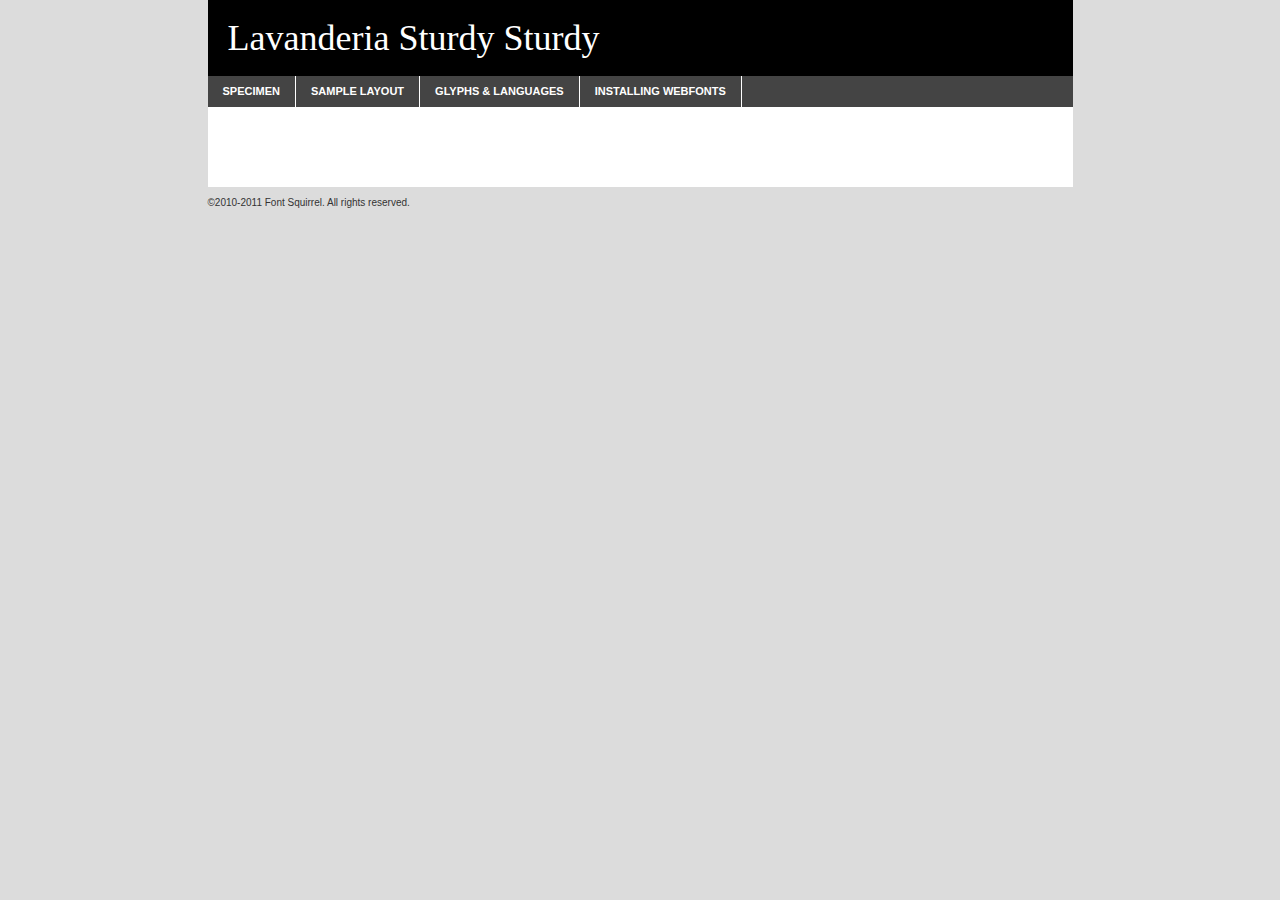
<file: stylesheets/fonts/lavanderia_sturdy-demo.html>
<!DOCTYPE html PUBLIC "-//W3C//DTD XHTML 1.0 Transitional//EN"
	"http://www.w3.org/TR/xhtml1/DTD/xhtml1-transitional.dtd">

<html xmlns="http://www.w3.org/1999/xhtml" xml:lang="en" lang="en">
<head>
	<meta http-equiv="Content-Type" content="text/html; charset=utf-8" />
	<script src="http://ajax.googleapis.com/ajax/libs/jquery/1.7.2/jquery.min.js" type="text/javascript" charset="utf-8"></script>
	<script src="specimen_files/easytabs.js" type="text/javascript" charset="utf-8"></script>
	<link rel="stylesheet" href="specimen_files/specimen_stylesheet.css" type="text/css" charset="utf-8" />
	<link rel="stylesheet" href="stylesheet.css" type="text/css" charset="utf-8" />

	<style type="text/css">
					body{
				font-family: 'lavanderia_sturdysturdy';
							}
		</style>

	<title>Lavanderia Sturdy Sturdy Specimen</title>
	
	
	<script type="text/javascript" charset="utf-8">
		$(document).ready(function() {
			$('#container').easyTabs({defaultContent:1});
		});
	</script>
</head>

<body>
<div id="container">
	<div id="header">
		Lavanderia Sturdy Sturdy	</div>
	<ul class="tabs">
		<li><a href="#specimen">Specimen</a></li>
		<li><a href="#layout">Sample Layout</a></li>
				<li><a href="#glyphs">Glyphs &amp; Languages</a></li>
		<li><a href="#installing">Installing Webfonts</a></li>
		
	</ul>
	
	<div id="main_content">

		
			<div id="specimen">
		
				<div class="section">
					<div class="grid12 firstcol">
						<div class="huge">AaBb</div>
					</div>
				</div>
		
				<div class="section">
					<div class="glyph_range">A&#x200B;B&#x200b;C&#x200b;D&#x200b;E&#x200b;F&#x200b;G&#x200b;H&#x200b;I&#x200b;J&#x200b;K&#x200b;L&#x200b;M&#x200b;N&#x200b;O&#x200b;P&#x200b;Q&#x200b;R&#x200b;S&#x200b;T&#x200b;U&#x200b;V&#x200b;W&#x200b;X&#x200b;Y&#x200b;Z&#x200b;a&#x200b;b&#x200b;c&#x200b;d&#x200b;e&#x200b;f&#x200b;g&#x200b;h&#x200b;i&#x200b;j&#x200b;k&#x200b;l&#x200b;m&#x200b;n&#x200b;o&#x200b;p&#x200b;q&#x200b;r&#x200b;s&#x200b;t&#x200b;u&#x200b;v&#x200b;w&#x200b;x&#x200b;y&#x200b;z&#x200b;1&#x200b;2&#x200b;3&#x200b;4&#x200b;5&#x200b;6&#x200b;7&#x200b;8&#x200b;9&#x200b;0&#x200b;&amp;&#x200b;.&#x200b;,&#x200b;?&#x200b;!&#x200b;&#64;&#x200b;(&#x200b;)&#x200b;#&#x200b;$&#x200b;%&#x200b;*&#x200b;+&#x200b;-&#x200b;=&#x200b;:&#x200b;;</div>
				</div>
				<div class="section">
					<div class="grid12 firstcol">
						<table class="sample_table">
							<tr><td>10</td><td class="size10">abcdefghijklmnopqrstuvwxyzABCDEFGHIJKLMNOPQRSTUVWXYZ0123456789abcdefghijklmnopqrstuvwxyzABCDEFGHIJKLMNOPQRSTUVWXYZ0123456789abcdefghijklmnopqrstuvwxyzABCDEFGHIJKLMNOPQRSTUVWXYZ</td></tr>
							<tr><td>11</td><td class="size11">abcdefghijklmnopqrstuvwxyzABCDEFGHIJKLMNOPQRSTUVWXYZ0123456789abcdefghijklmnopqrstuvwxyzABCDEFGHIJKLMNOPQRSTUVWXYZ0123456789abcdefghijklmnopqrstuvwxyzABCDEFGHIJKLMNOPQRSTUVWXYZ</td></tr>
							<tr><td>12</td><td class="size12">abcdefghijklmnopqrstuvwxyzABCDEFGHIJKLMNOPQRSTUVWXYZ0123456789abcdefghijklmnopqrstuvwxyzABCDEFGHIJKLMNOPQRSTUVWXYZ0123456789abcdefghijklmnopqrstuvwxyzABCDEFGHIJKLMNOPQRSTUVWXYZ</td></tr>
							<tr><td>13</td><td class="size13">abcdefghijklmnopqrstuvwxyzABCDEFGHIJKLMNOPQRSTUVWXYZ0123456789abcdefghijklmnopqrstuvwxyzABCDEFGHIJKLMNOPQRSTUVWXYZ0123456789abcdefghijklmnopqrstuvwxyzABCDEFGHIJKLMNOPQRSTUVWXYZ</td></tr>
							<tr><td>14</td><td class="size14">abcdefghijklmnopqrstuvwxyzABCDEFGHIJKLMNOPQRSTUVWXYZ0123456789abcdefghijklmnopqrstuvwxyzABCDEFGHIJKLMNOPQRSTUVWXYZ0123456789abcdefghijklmnopqrstuvwxyzABCDEFGHIJKLMNOPQRSTUVWXYZ</td></tr>
							<tr><td>16</td><td class="size16">abcdefghijklmnopqrstuvwxyzABCDEFGHIJKLMNOPQRSTUVWXYZ0123456789abcdefghijklmnopqrstuvwxyzABCDEFGHIJKLMNOPQRSTUVWXYZ</td></tr>
							<tr><td>18</td><td class="size18">abcdefghijklmnopqrstuvwxyzABCDEFGHIJKLMNOPQRSTUVWXYZ0123456789abcdefghijklmnopqrstuvwxyzABCDEFGHIJKLMNOPQRSTUVWXYZ</td></tr>
							<tr><td>20</td><td class="size20">abcdefghijklmnopqrstuvwxyzABCDEFGHIJKLMNOPQRSTUVWXYZ0123456789abcdefghijklmnopqrstuvwxyzABCDEFGHIJKLMNOPQRSTUVWXYZ</td></tr>
							<tr><td>24</td><td class="size24">abcdefghijklmnopqrstuvwxyzABCDEFGHIJKLMNOPQRSTUVWXYZ0123456789abcdefghijklmnopqrstuvwxyzABCDEFGHIJKLMNOPQRSTUVWXYZ</td></tr>
							<tr><td>30</td><td class="size30">abcdefghijklmnopqrstuvwxyzABCDEFGHIJKLMNOPQRSTUVWXYZ0123456789abcdefghijklmnopqrstuvwxyzABCDEFGHIJKLMNOPQRSTUVWXYZ</td></tr>
							<tr><td>36</td><td class="size36">abcdefghijklmnopqrstuvwxyzABCDEFGHIJKLMNOPQRSTUVWXYZ0123456789abcdefghijklmnopqrstuvwxyzABCDEFGHIJKLMNOPQRSTUVWXYZ</td></tr>
							<tr><td>48</td><td class="size48">abcdefghijklmnopqrstuvwxyzABCDEFGHIJKLMNOPQRSTUVWXYZ0123456789abcdefghijklmnopqrstuvwxyzABCDEFGHIJKLMNOPQRSTUVWXYZ</td></tr>
							<tr><td>60</td><td class="size60">abcdefghijklmnopqrstuvwxyzABCDEFGHIJKLMNOPQRSTUVWXYZ0123456789abcdefghijklmnopqrstuvwxyzABCDEFGHIJKLMNOPQRSTUVWXYZ</td></tr>
							<tr><td>72</td><td class="size72">abcdefghijklmnopqrstuvwxyzABCDEFGHIJKLMNOPQRSTUVWXYZ0123456789abcdefghijklmnopqrstuvwxyzABCDEFGHIJKLMNOPQRSTUVWXYZ</td></tr>
							<tr><td>90</td><td class="size90">abcdefghijklmnopqrstuvwxyzABCDEFGHIJKLMNOPQRSTUVWXYZ0123456789abcdefghijklmnopqrstuvwxyzABCDEFGHIJKLMNOPQRSTUVWXYZ</td></tr>
						</table>
				
					</div>
			
				</div>
		
		
		
								<div class="section" id="bodycomparison">


										<div id="xheight">
				<div class="fontbody">&#xE000;&#xE000;&#xE000;&#xE000;&#xE000;&#xE000;&#xE000;&#xE000;&#xE000;&#xE000;&#xE000;&#xE000;&#xE000;&#xE000;&#xE000;&#xE000;&#xE000;&#xE000;&#xE000;&#xE000;&#xE000;&#xE000;&#xE000;&#xE000;&#xE000;&#xE000;&#xE000;&#xE000;&#xE000;&#xE000;&#xE000;&#xE000;&#xE000;&#xE000;&#xE000;&#xE000;&#xE000;&#xE000;&#xE000;&#xE000;&#xE000;&#xE000;&#xE000;&#xE000;&#xE000;&#xE000;&#xE000;&#xE000;&#xE000;&#xE000;&#xE000;&#xE000;&#xE000;&#xE000;&#xE000;&#xE000;&#xE000;&#xE000;&#xE000;&#xE000;&#xE000;&#xE000;&#xE000;&#xE000;&#xE000;&#xE000;&#xE000;&#xE000;&#xE000;&#xE000;&#xE000;&#xE000;&#xE000;&#xE000;&#xE000;&#xE000;&#xE000;&#xE000;&#xE000;&#xE000;&#xE000;&#xE000;&#xE000;&#xE000;&#xE000;&#xE000;&#xE000;&#xE000;&#xE000;&#xE000;&#xE000;&#xE000;&#xE000;&#xE000;&#xE000;&#xE000;&#xE000;&#xE000;&#xE000;body</div><div class="arialbody">body</div><div class="verdanabody">body</div><div class="georgiabody">body</div></div>
										<div class="fontbody" style="z-index:1">
											body<span>Lavanderia Sturdy Sturdy</span>
										</div>
										<div class="arialbody" style="z-index:1">
											body<span>Arial</span>
										</div>
										<div class="verdanabody" style="z-index:1">
											body<span>Verdana</span>
										</div>
										<div class="georgiabody" style="z-index:1">
											body<span>Georgia</span>
										</div>



								</div>
		
		
				<div class="section psample psample_row1" id="">
					
					<div class="grid2 firstcol">
						<p class="size10"><span>10.</span>Aenean lacinia bibendum nulla sed consectetur. Fusce dapibus, tellus ac cursus commodo, tortor mauris condimentum nibh, ut fermentum massa justo sit amet risus. Nullam id dolor id nibh ultricies vehicula ut id elit. Cum sociis natoque penatibus et magnis dis parturient montes, nascetur ridiculus mus. Nulla vitae elit libero, a pharetra augue.</p>
			
					</div>
					<div class="grid3">
						<p class="size11"><span>11.</span>Aenean lacinia bibendum nulla sed consectetur. Fusce dapibus, tellus ac cursus commodo, tortor mauris condimentum nibh, ut fermentum massa justo sit amet risus. Nullam id dolor id nibh ultricies vehicula ut id elit. Cum sociis natoque penatibus et magnis dis parturient montes, nascetur ridiculus mus. Nulla vitae elit libero, a pharetra augue.</p>
			
					</div>
					<div class="grid3">
						<p class="size12"><span>12.</span>Aenean lacinia bibendum nulla sed consectetur. Fusce dapibus, tellus ac cursus commodo, tortor mauris condimentum nibh, ut fermentum massa justo sit amet risus. Nullam id dolor id nibh ultricies vehicula ut id elit. Cum sociis natoque penatibus et magnis dis parturient montes, nascetur ridiculus mus. Nulla vitae elit libero, a pharetra augue.</p>
			
					</div>
					<div class="grid4">
						<p class="size13"><span>13.</span>Aenean lacinia bibendum nulla sed consectetur. Fusce dapibus, tellus ac cursus commodo, tortor mauris condimentum nibh, ut fermentum massa justo sit amet risus. Nullam id dolor id nibh ultricies vehicula ut id elit. Cum sociis natoque penatibus et magnis dis parturient montes, nascetur ridiculus mus. Nulla vitae elit libero, a pharetra augue.</p>
			
					</div>
					<div class="white_blend"></div>
					
				</div>
				<div class="section psample psample_row2" id="">
					<div class="grid3 firstcol">
						<p class="size14"><span>14.</span>Aenean lacinia bibendum nulla sed consectetur. Fusce dapibus, tellus ac cursus commodo, tortor mauris condimentum nibh, ut fermentum massa justo sit amet risus. Nullam id dolor id nibh ultricies vehicula ut id elit. Cum sociis natoque penatibus et magnis dis parturient montes, nascetur ridiculus mus. Nulla vitae elit libero, a pharetra augue.</p>
			
					</div>
					<div class="grid4">
						<p class="size16"><span>16.</span>Aenean lacinia bibendum nulla sed consectetur. Fusce dapibus, tellus ac cursus commodo, tortor mauris condimentum nibh, ut fermentum massa justo sit amet risus. Nullam id dolor id nibh ultricies vehicula ut id elit. Cum sociis natoque penatibus et magnis dis parturient montes, nascetur ridiculus mus. Nulla vitae elit libero, a pharetra augue.</p>
			
					</div>
					<div class="grid5">
						<p class="size18"><span>18.</span>Aenean lacinia bibendum nulla sed consectetur. Fusce dapibus, tellus ac cursus commodo, tortor mauris condimentum nibh, ut fermentum massa justo sit amet risus. Nullam id dolor id nibh ultricies vehicula ut id elit. Cum sociis natoque penatibus et magnis dis parturient montes, nascetur ridiculus mus. Nulla vitae elit libero, a pharetra augue.</p>
			
					</div>

					<div class="white_blend"></div>

				</div>
				
				<div class="section psample psample_row3" id="">
					<div class="grid5 firstcol">
						<p class="size20"><span>20.</span>Aenean lacinia bibendum nulla sed consectetur. Fusce dapibus, tellus ac cursus commodo, tortor mauris condimentum nibh, ut fermentum massa justo sit amet risus. Nullam id dolor id nibh ultricies vehicula ut id elit. Cum sociis natoque penatibus et magnis dis parturient montes, nascetur ridiculus mus. Nulla vitae elit libero, a pharetra augue.</p>
					</div>
					<div class="grid7">
						<p class="size24"><span>24.</span>Aenean lacinia bibendum nulla sed consectetur. Fusce dapibus, tellus ac cursus commodo, tortor mauris condimentum nibh, ut fermentum massa justo sit amet risus. Nullam id dolor id nibh ultricies vehicula ut id elit. Cum sociis natoque penatibus et magnis dis parturient montes, nascetur ridiculus mus. Nulla vitae elit libero, a pharetra augue.</p>
					</div>
					
					<div class="white_blend"></div>
					
				</div>
				
				<div class="section psample psample_row4" id="">
					<div class="grid12 firstcol">
						<p class="size30"><span>30.</span>Aenean lacinia bibendum nulla sed consectetur. Fusce dapibus, tellus ac cursus commodo, tortor mauris condimentum nibh, ut fermentum massa justo sit amet risus. Nullam id dolor id nibh ultricies vehicula ut id elit. Cum sociis natoque penatibus et magnis dis parturient montes, nascetur ridiculus mus. Nulla vitae elit libero, a pharetra augue.</p>
					</div>
					<div class="white_blend"></div>
					
				</div>
				
				
				
				<div class="section psample psample_row1 fullreverse">
					<div class="grid2 firstcol">
						<p class="size10"><span>10.</span>Aenean lacinia bibendum nulla sed consectetur. Fusce dapibus, tellus ac cursus commodo, tortor mauris condimentum nibh, ut fermentum massa justo sit amet risus. Nullam id dolor id nibh ultricies vehicula ut id elit. Cum sociis natoque penatibus et magnis dis parturient montes, nascetur ridiculus mus. Nulla vitae elit libero, a pharetra augue.</p>
			
					</div>
					<div class="grid3">
						<p class="size11"><span>11.</span>Aenean lacinia bibendum nulla sed consectetur. Fusce dapibus, tellus ac cursus commodo, tortor mauris condimentum nibh, ut fermentum massa justo sit amet risus. Nullam id dolor id nibh ultricies vehicula ut id elit. Cum sociis natoque penatibus et magnis dis parturient montes, nascetur ridiculus mus. Nulla vitae elit libero, a pharetra augue.</p>
			
					</div>
					<div class="grid3">
						<p class="size12"><span>12.</span>Aenean lacinia bibendum nulla sed consectetur. Fusce dapibus, tellus ac cursus commodo, tortor mauris condimentum nibh, ut fermentum massa justo sit amet risus. Nullam id dolor id nibh ultricies vehicula ut id elit. Cum sociis natoque penatibus et magnis dis parturient montes, nascetur ridiculus mus. Nulla vitae elit libero, a pharetra augue.</p>
			
					</div>
					<div class="grid4">
						<p class="size13"><span>13.</span>Aenean lacinia bibendum nulla sed consectetur. Fusce dapibus, tellus ac cursus commodo, tortor mauris condimentum nibh, ut fermentum massa justo sit amet risus. Nullam id dolor id nibh ultricies vehicula ut id elit. Cum sociis natoque penatibus et magnis dis parturient montes, nascetur ridiculus mus. Nulla vitae elit libero, a pharetra augue.</p>
			
					</div>
					<div class="black_blend"></div>
					
				</div>
				
				<div class="section psample psample_row2 fullreverse">
					<div class="grid3 firstcol">
						<p class="size14"><span>14.</span>Aenean lacinia bibendum nulla sed consectetur. Fusce dapibus, tellus ac cursus commodo, tortor mauris condimentum nibh, ut fermentum massa justo sit amet risus. Nullam id dolor id nibh ultricies vehicula ut id elit. Cum sociis natoque penatibus et magnis dis parturient montes, nascetur ridiculus mus. Nulla vitae elit libero, a pharetra augue.</p>
			
					</div>
					<div class="grid4">
						<p class="size16"><span>16.</span>Aenean lacinia bibendum nulla sed consectetur. Fusce dapibus, tellus ac cursus commodo, tortor mauris condimentum nibh, ut fermentum massa justo sit amet risus. Nullam id dolor id nibh ultricies vehicula ut id elit. Cum sociis natoque penatibus et magnis dis parturient montes, nascetur ridiculus mus. Nulla vitae elit libero, a pharetra augue.</p>
			
					</div>
					<div class="grid5">
						<p class="size18"><span>18.</span>Aenean lacinia bibendum nulla sed consectetur. Fusce dapibus, tellus ac cursus commodo, tortor mauris condimentum nibh, ut fermentum massa justo sit amet risus. Nullam id dolor id nibh ultricies vehicula ut id elit. Cum sociis natoque penatibus et magnis dis parturient montes, nascetur ridiculus mus. Nulla vitae elit libero, a pharetra augue.</p>
			
					</div>
					<div class="black_blend"></div>

				</div>
				
				<div class="section psample fullreverse psample_row3" id="">
					<div class="grid5 firstcol">
						<p class="size20"><span>20.</span>Aenean lacinia bibendum nulla sed consectetur. Fusce dapibus, tellus ac cursus commodo, tortor mauris condimentum nibh, ut fermentum massa justo sit amet risus. Nullam id dolor id nibh ultricies vehicula ut id elit. Cum sociis natoque penatibus et magnis dis parturient montes, nascetur ridiculus mus. Nulla vitae elit libero, a pharetra augue.</p>
					</div>
					<div class="grid7">
						<p class="size24"><span>24.</span>Aenean lacinia bibendum nulla sed consectetur. Fusce dapibus, tellus ac cursus commodo, tortor mauris condimentum nibh, ut fermentum massa justo sit amet risus. Nullam id dolor id nibh ultricies vehicula ut id elit. Cum sociis natoque penatibus et magnis dis parturient montes, nascetur ridiculus mus. Nulla vitae elit libero, a pharetra augue.</p>
					</div>
					
					<div class="black_blend"></div>
					
				</div>
				
				<div class="section psample fullreverse psample_row4" id="" style="border-bottom: 20px #000 solid;">
					<div class="grid12 firstcol">
						<p class="size30"><span>30.</span>Aenean lacinia bibendum nulla sed consectetur. Fusce dapibus, tellus ac cursus commodo, tortor mauris condimentum nibh, ut fermentum massa justo sit amet risus. Nullam id dolor id nibh ultricies vehicula ut id elit. Cum sociis natoque penatibus et magnis dis parturient montes, nascetur ridiculus mus. Nulla vitae elit libero, a pharetra augue.</p>
					</div>
					<div class="black_blend"></div>
					
				</div>
				
				
				
				
			</div>
			
			<div id="layout">
				
				<div class="section">
					
					<div class="grid12 firstcol">
						<h1>Lorem Ipsum Dolor</h1>
						<h2>Etiam porta sem malesuada magna mollis euismod</h2>
						
						<p class="byline">By <a href="#link">Aenean Lacinia</a></p>
					</div>
				</div>
				<div class="section">
					<div class="grid8 firstcol">
						<p class="large">Donec sed odio dui. Morbi leo risus, porta ac consectetur ac, vestibulum at eros. Fusce dapibus, tellus ac cursus commodo, tortor mauris condimentum nibh, ut fermentum massa justo sit amet risus. </p>

						
						<h3>Pellentesque ornare sem</h3>

						<p>Maecenas sed diam eget risus varius blandit sit amet non magna. Maecenas faucibus mollis interdum. Donec ullamcorper nulla non metus auctor fringilla. Nullam id dolor id nibh ultricies vehicula ut id elit. Nullam id dolor id nibh ultricies vehicula ut id elit. </p>

						<p>Aenean eu leo quam. Pellentesque ornare sem lacinia quam venenatis vestibulum. Lorem ipsum dolor sit amet, consectetur adipiscing elit. Cum sociis natoque penatibus et magnis dis parturient montes, nascetur ridiculus mus. </p>

						<p>Nulla vitae elit libero, a pharetra augue. Praesent commodo cursus magna, vel scelerisque nisl consectetur et. Aenean lacinia bibendum nulla sed consectetur. </p>

						<p>Nullam quis risus eget urna mollis ornare vel eu leo. Nullam quis risus eget urna mollis ornare vel eu leo. Maecenas sed diam eget risus varius blandit sit amet non magna. Donec ullamcorper nulla non metus auctor fringilla. </p>

						<h3>Cras mattis consectetur</h3>

						<p>Aenean eu leo quam. Pellentesque ornare sem lacinia quam venenatis vestibulum. Aenean lacinia bibendum nulla sed consectetur. Integer posuere erat a ante venenatis dapibus posuere velit aliquet. Cras mattis consectetur purus sit amet fermentum. </p>

						<p>Nullam id dolor id nibh ultricies vehicula ut id elit. Nullam quis risus eget urna mollis ornare vel eu leo. Cras mattis consectetur purus sit amet fermentum.</p>
					</div>
					
					<div class="grid4 sidebar">
						
						<div class="box reverse">
							<p class="last">Nullam quis risus eget urna mollis ornare vel eu leo. Donec ullamcorper nulla non metus auctor fringilla. Cras mattis consectetur purus sit amet fermentum. Sed posuere consectetur est at lobortis. Lorem ipsum dolor sit amet, consectetur adipiscing elit. </p>
						</div>
						
						<p class="caption">Maecenas sed diam eget risus varius.</p>

						<p>Vestibulum id ligula porta felis euismod semper. Integer posuere erat a ante venenatis dapibus posuere velit aliquet. Vestibulum id ligula porta felis euismod semper. Sed posuere consectetur est at lobortis. Maecenas sed diam eget risus varius blandit sit amet non magna. Fusce dapibus, tellus ac cursus commodo, tortor mauris condimentum nibh, ut fermentum massa justo sit amet risus. </p>

					

						<p>Duis mollis, est non commodo luctus, nisi erat porttitor ligula, eget lacinia odio sem nec elit. Aenean lacinia bibendum nulla sed consectetur. Vivamus sagittis lacus vel augue laoreet rutrum faucibus dolor auctor. Aenean lacinia bibendum nulla sed consectetur. Nullam quis risus eget urna mollis ornare vel eu leo. </p>

						<p>Praesent commodo cursus magna, vel scelerisque nisl consectetur et. Donec ullamcorper nulla non metus auctor fringilla. Maecenas faucibus mollis interdum. Fusce dapibus, tellus ac cursus commodo, tortor mauris condimentum nibh, ut fermentum massa justo sit amet risus. </p>

					</div>
				</div>
				
			</div>


			



		<div id="glyphs">
			<div class="section">
				<div class="grid12 firstcol">
			
				<h1>Language Support</h1>
				<p>The subset of Lavanderia Sturdy Sturdy in this kit supports the following languages:<br />
			
					Albanian, Basque, Breton, Chamorro, Danish, Dutch, English, Faroese, Finnish, French, Frisian, Galician, German, Icelandic, Italian, Malagasy, Norwegian, Portuguese, Spanish, Swedish				</p>
				<h1>Glyph Chart</h1>
				<p>The subset of Lavanderia Sturdy Sturdy in this kit includes all the glyphs listed below. Unicode entities are included above each glyph to help you insert individual characters into your layout.</p>
				<div id="glyph_chart">
			
																														 <div><p>&amp;#13;</p>&#13;</div>
																				 <div><p>&amp;#32;</p>&#32;</div>
																				 <div><p>&amp;#33;</p>&#33;</div>
																				 <div><p>&amp;#34;</p>&#34;</div>
																				 <div><p>&amp;#35;</p>&#35;</div>
																				 <div><p>&amp;#36;</p>&#36;</div>
																				 <div><p>&amp;#37;</p>&#37;</div>
																				 <div><p>&amp;#38;</p>&#38;</div>
																				 <div><p>&amp;#39;</p>&#39;</div>
																				 <div><p>&amp;#40;</p>&#40;</div>
																				 <div><p>&amp;#41;</p>&#41;</div>
																				 <div><p>&amp;#42;</p>&#42;</div>
																				 <div><p>&amp;#43;</p>&#43;</div>
																				 <div><p>&amp;#44;</p>&#44;</div>
																				 <div><p>&amp;#45;</p>&#45;</div>
																				 <div><p>&amp;#46;</p>&#46;</div>
																				 <div><p>&amp;#47;</p>&#47;</div>
																				 <div><p>&amp;#48;</p>&#48;</div>
																				 <div><p>&amp;#49;</p>&#49;</div>
																				 <div><p>&amp;#50;</p>&#50;</div>
																				 <div><p>&amp;#51;</p>&#51;</div>
																				 <div><p>&amp;#52;</p>&#52;</div>
																				 <div><p>&amp;#53;</p>&#53;</div>
																				 <div><p>&amp;#54;</p>&#54;</div>
																				 <div><p>&amp;#55;</p>&#55;</div>
																				 <div><p>&amp;#56;</p>&#56;</div>
																				 <div><p>&amp;#57;</p>&#57;</div>
																				 <div><p>&amp;#58;</p>&#58;</div>
																				 <div><p>&amp;#59;</p>&#59;</div>
																				 <div><p>&amp;#60;</p>&#60;</div>
																				 <div><p>&amp;#61;</p>&#61;</div>
																				 <div><p>&amp;#62;</p>&#62;</div>
																				 <div><p>&amp;#63;</p>&#63;</div>
																				 <div><p>&amp;#64;</p>&#64;</div>
																				 <div><p>&amp;#65;</p>&#65;</div>
																				 <div><p>&amp;#66;</p>&#66;</div>
																				 <div><p>&amp;#67;</p>&#67;</div>
																				 <div><p>&amp;#68;</p>&#68;</div>
																				 <div><p>&amp;#69;</p>&#69;</div>
																				 <div><p>&amp;#70;</p>&#70;</div>
																				 <div><p>&amp;#71;</p>&#71;</div>
																				 <div><p>&amp;#72;</p>&#72;</div>
																				 <div><p>&amp;#73;</p>&#73;</div>
																				 <div><p>&amp;#74;</p>&#74;</div>
																				 <div><p>&amp;#75;</p>&#75;</div>
																				 <div><p>&amp;#76;</p>&#76;</div>
																				 <div><p>&amp;#77;</p>&#77;</div>
																				 <div><p>&amp;#78;</p>&#78;</div>
																				 <div><p>&amp;#79;</p>&#79;</div>
																				 <div><p>&amp;#80;</p>&#80;</div>
																				 <div><p>&amp;#81;</p>&#81;</div>
																				 <div><p>&amp;#82;</p>&#82;</div>
																				 <div><p>&amp;#83;</p>&#83;</div>
																				 <div><p>&amp;#84;</p>&#84;</div>
																				 <div><p>&amp;#85;</p>&#85;</div>
																				 <div><p>&amp;#86;</p>&#86;</div>
																				 <div><p>&amp;#87;</p>&#87;</div>
																				 <div><p>&amp;#88;</p>&#88;</div>
																				 <div><p>&amp;#89;</p>&#89;</div>
																				 <div><p>&amp;#90;</p>&#90;</div>
																				 <div><p>&amp;#91;</p>&#91;</div>
																				 <div><p>&amp;#92;</p>&#92;</div>
																				 <div><p>&amp;#93;</p>&#93;</div>
																				 <div><p>&amp;#94;</p>&#94;</div>
																				 <div><p>&amp;#95;</p>&#95;</div>
																				 <div><p>&amp;#96;</p>&#96;</div>
																				 <div><p>&amp;#97;</p>&#97;</div>
																				 <div><p>&amp;#98;</p>&#98;</div>
																				 <div><p>&amp;#99;</p>&#99;</div>
																				 <div><p>&amp;#100;</p>&#100;</div>
																				 <div><p>&amp;#101;</p>&#101;</div>
																				 <div><p>&amp;#102;</p>&#102;</div>
																				 <div><p>&amp;#103;</p>&#103;</div>
																				 <div><p>&amp;#104;</p>&#104;</div>
																				 <div><p>&amp;#105;</p>&#105;</div>
																				 <div><p>&amp;#106;</p>&#106;</div>
																				 <div><p>&amp;#107;</p>&#107;</div>
																				 <div><p>&amp;#108;</p>&#108;</div>
																				 <div><p>&amp;#109;</p>&#109;</div>
																				 <div><p>&amp;#110;</p>&#110;</div>
																				 <div><p>&amp;#111;</p>&#111;</div>
																				 <div><p>&amp;#112;</p>&#112;</div>
																				 <div><p>&amp;#113;</p>&#113;</div>
																				 <div><p>&amp;#114;</p>&#114;</div>
																				 <div><p>&amp;#115;</p>&#115;</div>
																				 <div><p>&amp;#116;</p>&#116;</div>
																				 <div><p>&amp;#117;</p>&#117;</div>
																				 <div><p>&amp;#118;</p>&#118;</div>
																				 <div><p>&amp;#119;</p>&#119;</div>
																				 <div><p>&amp;#120;</p>&#120;</div>
																				 <div><p>&amp;#121;</p>&#121;</div>
																				 <div><p>&amp;#122;</p>&#122;</div>
																				 <div><p>&amp;#123;</p>&#123;</div>
																				 <div><p>&amp;#124;</p>&#124;</div>
																				 <div><p>&amp;#125;</p>&#125;</div>
																				 <div><p>&amp;#126;</p>&#126;</div>
																				 <div><p>&amp;#160;</p>&#160;</div>
																				 <div><p>&amp;#161;</p>&#161;</div>
																				 <div><p>&amp;#162;</p>&#162;</div>
																				 <div><p>&amp;#163;</p>&#163;</div>
																				 <div><p>&amp;#165;</p>&#165;</div>
																				 <div><p>&amp;#166;</p>&#166;</div>
																				 <div><p>&amp;#167;</p>&#167;</div>
																				 <div><p>&amp;#168;</p>&#168;</div>
																				 <div><p>&amp;#169;</p>&#169;</div>
																				 <div><p>&amp;#170;</p>&#170;</div>
																				 <div><p>&amp;#171;</p>&#171;</div>
																				 <div><p>&amp;#173;</p>&#173;</div>
																				 <div><p>&amp;#174;</p>&#174;</div>
																				 <div><p>&amp;#175;</p>&#175;</div>
																				 <div><p>&amp;#176;</p>&#176;</div>
																				 <div><p>&amp;#178;</p>&#178;</div>
																				 <div><p>&amp;#179;</p>&#179;</div>
																				 <div><p>&amp;#180;</p>&#180;</div>
																				 <div><p>&amp;#182;</p>&#182;</div>
																				 <div><p>&amp;#183;</p>&#183;</div>
																				 <div><p>&amp;#184;</p>&#184;</div>
																				 <div><p>&amp;#185;</p>&#185;</div>
																				 <div><p>&amp;#186;</p>&#186;</div>
																				 <div><p>&amp;#187;</p>&#187;</div>
																				 <div><p>&amp;#188;</p>&#188;</div>
																				 <div><p>&amp;#189;</p>&#189;</div>
																				 <div><p>&amp;#190;</p>&#190;</div>
																				 <div><p>&amp;#191;</p>&#191;</div>
																				 <div><p>&amp;#192;</p>&#192;</div>
																				 <div><p>&amp;#193;</p>&#193;</div>
																				 <div><p>&amp;#194;</p>&#194;</div>
																				 <div><p>&amp;#195;</p>&#195;</div>
																				 <div><p>&amp;#196;</p>&#196;</div>
																				 <div><p>&amp;#197;</p>&#197;</div>
																				 <div><p>&amp;#198;</p>&#198;</div>
																				 <div><p>&amp;#199;</p>&#199;</div>
																				 <div><p>&amp;#200;</p>&#200;</div>
																				 <div><p>&amp;#201;</p>&#201;</div>
																				 <div><p>&amp;#202;</p>&#202;</div>
																				 <div><p>&amp;#203;</p>&#203;</div>
																				 <div><p>&amp;#204;</p>&#204;</div>
																				 <div><p>&amp;#205;</p>&#205;</div>
																				 <div><p>&amp;#206;</p>&#206;</div>
																				 <div><p>&amp;#207;</p>&#207;</div>
																				 <div><p>&amp;#208;</p>&#208;</div>
																				 <div><p>&amp;#209;</p>&#209;</div>
																				 <div><p>&amp;#210;</p>&#210;</div>
																				 <div><p>&amp;#211;</p>&#211;</div>
																				 <div><p>&amp;#212;</p>&#212;</div>
																				 <div><p>&amp;#213;</p>&#213;</div>
																				 <div><p>&amp;#214;</p>&#214;</div>
																				 <div><p>&amp;#215;</p>&#215;</div>
																				 <div><p>&amp;#216;</p>&#216;</div>
																				 <div><p>&amp;#217;</p>&#217;</div>
																				 <div><p>&amp;#218;</p>&#218;</div>
																				 <div><p>&amp;#219;</p>&#219;</div>
																				 <div><p>&amp;#220;</p>&#220;</div>
																				 <div><p>&amp;#221;</p>&#221;</div>
																				 <div><p>&amp;#222;</p>&#222;</div>
																				 <div><p>&amp;#223;</p>&#223;</div>
																				 <div><p>&amp;#224;</p>&#224;</div>
																				 <div><p>&amp;#225;</p>&#225;</div>
																				 <div><p>&amp;#226;</p>&#226;</div>
																				 <div><p>&amp;#227;</p>&#227;</div>
																				 <div><p>&amp;#228;</p>&#228;</div>
																				 <div><p>&amp;#229;</p>&#229;</div>
																				 <div><p>&amp;#230;</p>&#230;</div>
																				 <div><p>&amp;#231;</p>&#231;</div>
																				 <div><p>&amp;#232;</p>&#232;</div>
																				 <div><p>&amp;#233;</p>&#233;</div>
																				 <div><p>&amp;#234;</p>&#234;</div>
																				 <div><p>&amp;#235;</p>&#235;</div>
																				 <div><p>&amp;#236;</p>&#236;</div>
																				 <div><p>&amp;#237;</p>&#237;</div>
																				 <div><p>&amp;#238;</p>&#238;</div>
																				 <div><p>&amp;#239;</p>&#239;</div>
																				 <div><p>&amp;#240;</p>&#240;</div>
																				 <div><p>&amp;#241;</p>&#241;</div>
																				 <div><p>&amp;#242;</p>&#242;</div>
																				 <div><p>&amp;#243;</p>&#243;</div>
																				 <div><p>&amp;#244;</p>&#244;</div>
																				 <div><p>&amp;#245;</p>&#245;</div>
																				 <div><p>&amp;#246;</p>&#246;</div>
																				 <div><p>&amp;#247;</p>&#247;</div>
																				 <div><p>&amp;#248;</p>&#248;</div>
																				 <div><p>&amp;#249;</p>&#249;</div>
																				 <div><p>&amp;#250;</p>&#250;</div>
																				 <div><p>&amp;#251;</p>&#251;</div>
																				 <div><p>&amp;#252;</p>&#252;</div>
																				 <div><p>&amp;#253;</p>&#253;</div>
																				 <div><p>&amp;#254;</p>&#254;</div>
																				 <div><p>&amp;#255;</p>&#255;</div>
																				 <div><p>&amp;#338;</p>&#338;</div>
																				 <div><p>&amp;#339;</p>&#339;</div>
																				 <div><p>&amp;#376;</p>&#376;</div>
																				 <div><p>&amp;#710;</p>&#710;</div>
																				 <div><p>&amp;#732;</p>&#732;</div>
																				 <div><p>&amp;#8192;</p>&#8192;</div>
																				 <div><p>&amp;#8193;</p>&#8193;</div>
																				 <div><p>&amp;#8194;</p>&#8194;</div>
																				 <div><p>&amp;#8195;</p>&#8195;</div>
																				 <div><p>&amp;#8196;</p>&#8196;</div>
																				 <div><p>&amp;#8197;</p>&#8197;</div>
																				 <div><p>&amp;#8198;</p>&#8198;</div>
																				 <div><p>&amp;#8199;</p>&#8199;</div>
																				 <div><p>&amp;#8200;</p>&#8200;</div>
																				 <div><p>&amp;#8201;</p>&#8201;</div>
																				 <div><p>&amp;#8202;</p>&#8202;</div>
																				 <div><p>&amp;#8208;</p>&#8208;</div>
																				 <div><p>&amp;#8209;</p>&#8209;</div>
																				 <div><p>&amp;#8210;</p>&#8210;</div>
																				 <div><p>&amp;#8211;</p>&#8211;</div>
																				 <div><p>&amp;#8212;</p>&#8212;</div>
																				 <div><p>&amp;#8216;</p>&#8216;</div>
																				 <div><p>&amp;#8217;</p>&#8217;</div>
																				 <div><p>&amp;#8218;</p>&#8218;</div>
																				 <div><p>&amp;#8220;</p>&#8220;</div>
																				 <div><p>&amp;#8221;</p>&#8221;</div>
																				 <div><p>&amp;#8222;</p>&#8222;</div>
																				 <div><p>&amp;#8226;</p>&#8226;</div>
																				 <div><p>&amp;#8230;</p>&#8230;</div>
																				 <div><p>&amp;#8239;</p>&#8239;</div>
																				 <div><p>&amp;#8249;</p>&#8249;</div>
																				 <div><p>&amp;#8250;</p>&#8250;</div>
																				 <div><p>&amp;#8287;</p>&#8287;</div>
																				 <div><p>&amp;#8364;</p>&#8364;</div>
																				 <div><p>&amp;#8482;</p>&#8482;</div>
																				 <div><p>&amp;#57344;</p>&#57344;</div>
																				 <div><p>&amp;#64257;</p>&#64257;</div>
																				 <div><p>&amp;#64258;</p>&#64258;</div>
																												</div>	
				</div>
		
		
			</div>
		</div>
		
		
		<div id="specs">
			
		</div>
	
		<div id="installing">
			<div class="section">
				<div class="grid7 firstcol">
					<h1>Installing Webfonts</h1>
					
					<p>Webfonts are supported by all major browser platforms but not all in the same way. There are currently four different font formats that must be included in order to target all browsers. This includes TTF, WOFF, EOT and SVG.</p>
					
					<h2>1. Upload your webfonts</h2>
					<p>You must upload your webfont kit to your website. They should be in or near the same directory as your CSS files.</p>
					
					<h2>2. Include the webfont stylesheet</h2>
					<p>A special CSS @font-face declaration helps the various browsers select the appropriate font it needs without causing you a bunch of headaches. Learn more about this syntax by reading the <a href="http://www.fontspring.com/blog/further-hardening-of-the-bulletproof-syntax">Fontspring blog post</a> about it. The code for it is as follows:</p>


<code>
@font-face{ 
	font-family: 'MyWebFont';
	src: url('WebFont.eot');
	src: url('WebFont.eot?#iefix') format('embedded-opentype'),
	     url('WebFont.woff') format('woff'),
	     url('WebFont.ttf') format('truetype'),
	     url('WebFont.svg#webfont') format('svg');
}
</code>

	<p>We've already gone ahead and generated the code for you. All you have to do is link to the stylesheet in your HTML, like this:</p>
	<code>&lt;link rel=&quot;stylesheet&quot; href=&quot;stylesheet.css&quot; type=&quot;text/css&quot; charset=&quot;utf-8&quot; /&gt;</code>

					<h2>3. Modify your own stylesheet</h2>
					<p>To take advantage of your new fonts, you must tell your stylesheet to use them. Look at the original @font-face declaration above and find the property called "font-family." The name linked there will be what you use to reference the font. Prepend that webfont name to the font stack in the "font-family" property, inside the selector you want to change. For example:</p>
<code>p { font-family: 'WebFont', Arial, sans-serif; }</code>

<h2>4. Test</h2>
<p>Getting webfonts to work cross-browser <em>can</em> be tricky. Use the information in the sidebar to help you if you find that fonts aren't loading in a particular browser.</p>
				</div>
				
				<div class="grid5 sidebar">
					<div class="box">
						<h2>Troubleshooting<br />Font-Face Problems</h2>
						<p>Having trouble getting your webfonts to load in your new website? Here are some tips to sort out what might be the problem.</p>

						<h3>Fonts not showing in any browser</h3>

						<p>This sounds like you need to work on the plumbing. You either did not upload the fonts to the correct directory, or you did not link the fonts properly in the CSS. If you've confirmed that all this is correct and you still have a problem, take a look at your .htaccess file and see if requests are getting intercepted.</p>

						<h3>Fonts not loading in iPhone or iPad</h3>

						<p>The most common problem here is that you are serving the fonts from an IIS server. IIS refuses to serve files that have unknown MIME types. If that is the case, you must set the MIME type for SVG to "image/svg+xml" in the server settings. Follow these instructions from Microsoft if you need help.</p>

						<h3>Fonts not loading in Firefox</h3>

						<p>The primary reason for this failure? You are still using a version Firefox older than 3.5. So upgrade already! If that isn't it, then you are very likely serving fonts from a different domain. Firefox requires that all font assets be served from the same domain. Lastly it is possible that you need to add WOFF to your list of MIME types (if you are serving via IIS.)</p>

						<h3>Fonts not loading in IE</h3>

						<p>Are you looking at Internet Explorer on an actual Windows machine or are you cheating by using a service like Adobe BrowserLab? Many of these screenshot services do not render @font-face for IE. Best to test it on a real machine.</p>

						<h3>Fonts not loading in IE9</h3>

						<p>IE9, like Firefox, requires that fonts be served from the same domain as the website. Make sure that is the case.</p>
					</div>
				</div>
			</div>
			
		</div>
	
	</div>
	<div id="footer">
		<p>&copy;2010-2011 Font Squirrel. All rights reserved.</p>
	</div>
</div>
</body>
</html>
</file>
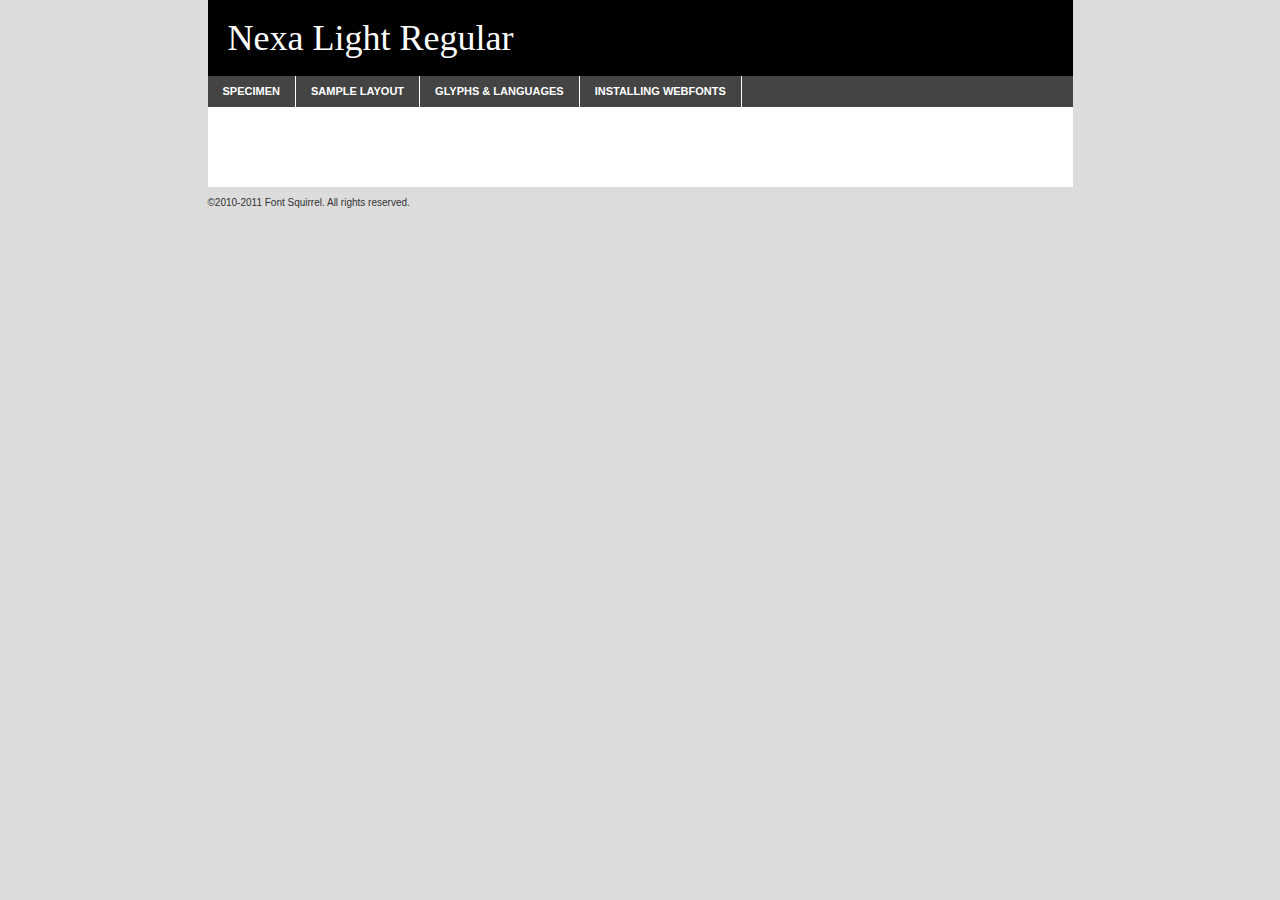
<file: stylesheets/fonts/nexa_light-demo.html>
<!DOCTYPE html PUBLIC "-//W3C//DTD XHTML 1.0 Transitional//EN"
	"http://www.w3.org/TR/xhtml1/DTD/xhtml1-transitional.dtd">

<html xmlns="http://www.w3.org/1999/xhtml" xml:lang="en" lang="en">
<head>
	<meta http-equiv="Content-Type" content="text/html; charset=utf-8" />
	<script src="http://ajax.googleapis.com/ajax/libs/jquery/1.7.2/jquery.min.js" type="text/javascript" charset="utf-8"></script>
	<script src="specimen_files/easytabs.js" type="text/javascript" charset="utf-8"></script>
	<link rel="stylesheet" href="specimen_files/specimen_stylesheet.css" type="text/css" charset="utf-8" />
	<link rel="stylesheet" href="stylesheet.css" type="text/css" charset="utf-8" />

	<style type="text/css">
					body{
				font-family: 'nexa_lightregular';
							}
		</style>

	<title>Nexa Light Regular Specimen</title>
	
	
	<script type="text/javascript" charset="utf-8">
		$(document).ready(function() {
			$('#container').easyTabs({defaultContent:1});
		});
	</script>
</head>

<body>
<div id="container">
	<div id="header">
		Nexa Light Regular	</div>
	<ul class="tabs">
		<li><a href="#specimen">Specimen</a></li>
		<li><a href="#layout">Sample Layout</a></li>
				<li><a href="#glyphs">Glyphs &amp; Languages</a></li>
		<li><a href="#installing">Installing Webfonts</a></li>
		
	</ul>
	
	<div id="main_content">

		
			<div id="specimen">
		
				<div class="section">
					<div class="grid12 firstcol">
						<div class="huge">AaBb</div>
					</div>
				</div>
		
				<div class="section">
					<div class="glyph_range">A&#x200B;B&#x200b;C&#x200b;D&#x200b;E&#x200b;F&#x200b;G&#x200b;H&#x200b;I&#x200b;J&#x200b;K&#x200b;L&#x200b;M&#x200b;N&#x200b;O&#x200b;P&#x200b;Q&#x200b;R&#x200b;S&#x200b;T&#x200b;U&#x200b;V&#x200b;W&#x200b;X&#x200b;Y&#x200b;Z&#x200b;a&#x200b;b&#x200b;c&#x200b;d&#x200b;e&#x200b;f&#x200b;g&#x200b;h&#x200b;i&#x200b;j&#x200b;k&#x200b;l&#x200b;m&#x200b;n&#x200b;o&#x200b;p&#x200b;q&#x200b;r&#x200b;s&#x200b;t&#x200b;u&#x200b;v&#x200b;w&#x200b;x&#x200b;y&#x200b;z&#x200b;1&#x200b;2&#x200b;3&#x200b;4&#x200b;5&#x200b;6&#x200b;7&#x200b;8&#x200b;9&#x200b;0&#x200b;&amp;&#x200b;.&#x200b;,&#x200b;?&#x200b;!&#x200b;&#64;&#x200b;(&#x200b;)&#x200b;#&#x200b;$&#x200b;%&#x200b;*&#x200b;+&#x200b;-&#x200b;=&#x200b;:&#x200b;;</div>
				</div>
				<div class="section">
					<div class="grid12 firstcol">
						<table class="sample_table">
							<tr><td>10</td><td class="size10">abcdefghijklmnopqrstuvwxyzABCDEFGHIJKLMNOPQRSTUVWXYZ0123456789abcdefghijklmnopqrstuvwxyzABCDEFGHIJKLMNOPQRSTUVWXYZ0123456789abcdefghijklmnopqrstuvwxyzABCDEFGHIJKLMNOPQRSTUVWXYZ</td></tr>
							<tr><td>11</td><td class="size11">abcdefghijklmnopqrstuvwxyzABCDEFGHIJKLMNOPQRSTUVWXYZ0123456789abcdefghijklmnopqrstuvwxyzABCDEFGHIJKLMNOPQRSTUVWXYZ0123456789abcdefghijklmnopqrstuvwxyzABCDEFGHIJKLMNOPQRSTUVWXYZ</td></tr>
							<tr><td>12</td><td class="size12">abcdefghijklmnopqrstuvwxyzABCDEFGHIJKLMNOPQRSTUVWXYZ0123456789abcdefghijklmnopqrstuvwxyzABCDEFGHIJKLMNOPQRSTUVWXYZ0123456789abcdefghijklmnopqrstuvwxyzABCDEFGHIJKLMNOPQRSTUVWXYZ</td></tr>
							<tr><td>13</td><td class="size13">abcdefghijklmnopqrstuvwxyzABCDEFGHIJKLMNOPQRSTUVWXYZ0123456789abcdefghijklmnopqrstuvwxyzABCDEFGHIJKLMNOPQRSTUVWXYZ0123456789abcdefghijklmnopqrstuvwxyzABCDEFGHIJKLMNOPQRSTUVWXYZ</td></tr>
							<tr><td>14</td><td class="size14">abcdefghijklmnopqrstuvwxyzABCDEFGHIJKLMNOPQRSTUVWXYZ0123456789abcdefghijklmnopqrstuvwxyzABCDEFGHIJKLMNOPQRSTUVWXYZ0123456789abcdefghijklmnopqrstuvwxyzABCDEFGHIJKLMNOPQRSTUVWXYZ</td></tr>
							<tr><td>16</td><td class="size16">abcdefghijklmnopqrstuvwxyzABCDEFGHIJKLMNOPQRSTUVWXYZ0123456789abcdefghijklmnopqrstuvwxyzABCDEFGHIJKLMNOPQRSTUVWXYZ</td></tr>
							<tr><td>18</td><td class="size18">abcdefghijklmnopqrstuvwxyzABCDEFGHIJKLMNOPQRSTUVWXYZ0123456789abcdefghijklmnopqrstuvwxyzABCDEFGHIJKLMNOPQRSTUVWXYZ</td></tr>
							<tr><td>20</td><td class="size20">abcdefghijklmnopqrstuvwxyzABCDEFGHIJKLMNOPQRSTUVWXYZ0123456789abcdefghijklmnopqrstuvwxyzABCDEFGHIJKLMNOPQRSTUVWXYZ</td></tr>
							<tr><td>24</td><td class="size24">abcdefghijklmnopqrstuvwxyzABCDEFGHIJKLMNOPQRSTUVWXYZ0123456789abcdefghijklmnopqrstuvwxyzABCDEFGHIJKLMNOPQRSTUVWXYZ</td></tr>
							<tr><td>30</td><td class="size30">abcdefghijklmnopqrstuvwxyzABCDEFGHIJKLMNOPQRSTUVWXYZ0123456789abcdefghijklmnopqrstuvwxyzABCDEFGHIJKLMNOPQRSTUVWXYZ</td></tr>
							<tr><td>36</td><td class="size36">abcdefghijklmnopqrstuvwxyzABCDEFGHIJKLMNOPQRSTUVWXYZ0123456789abcdefghijklmnopqrstuvwxyzABCDEFGHIJKLMNOPQRSTUVWXYZ</td></tr>
							<tr><td>48</td><td class="size48">abcdefghijklmnopqrstuvwxyzABCDEFGHIJKLMNOPQRSTUVWXYZ0123456789abcdefghijklmnopqrstuvwxyzABCDEFGHIJKLMNOPQRSTUVWXYZ</td></tr>
							<tr><td>60</td><td class="size60">abcdefghijklmnopqrstuvwxyzABCDEFGHIJKLMNOPQRSTUVWXYZ0123456789abcdefghijklmnopqrstuvwxyzABCDEFGHIJKLMNOPQRSTUVWXYZ</td></tr>
							<tr><td>72</td><td class="size72">abcdefghijklmnopqrstuvwxyzABCDEFGHIJKLMNOPQRSTUVWXYZ0123456789abcdefghijklmnopqrstuvwxyzABCDEFGHIJKLMNOPQRSTUVWXYZ</td></tr>
							<tr><td>90</td><td class="size90">abcdefghijklmnopqrstuvwxyzABCDEFGHIJKLMNOPQRSTUVWXYZ0123456789abcdefghijklmnopqrstuvwxyzABCDEFGHIJKLMNOPQRSTUVWXYZ</td></tr>
						</table>
				
					</div>
			
				</div>
		
		
		
								<div class="section" id="bodycomparison">


										<div id="xheight">
				<div class="fontbody">&#xE000;&#xE000;&#xE000;&#xE000;&#xE000;&#xE000;&#xE000;&#xE000;&#xE000;&#xE000;&#xE000;&#xE000;&#xE000;&#xE000;&#xE000;&#xE000;&#xE000;&#xE000;&#xE000;&#xE000;&#xE000;&#xE000;&#xE000;&#xE000;&#xE000;&#xE000;&#xE000;&#xE000;&#xE000;&#xE000;&#xE000;&#xE000;&#xE000;&#xE000;&#xE000;&#xE000;&#xE000;&#xE000;&#xE000;&#xE000;&#xE000;&#xE000;&#xE000;&#xE000;&#xE000;&#xE000;&#xE000;&#xE000;&#xE000;&#xE000;&#xE000;&#xE000;&#xE000;&#xE000;&#xE000;&#xE000;&#xE000;&#xE000;&#xE000;&#xE000;&#xE000;&#xE000;&#xE000;&#xE000;&#xE000;&#xE000;&#xE000;&#xE000;&#xE000;&#xE000;&#xE000;&#xE000;&#xE000;&#xE000;&#xE000;&#xE000;&#xE000;&#xE000;&#xE000;&#xE000;&#xE000;&#xE000;&#xE000;&#xE000;&#xE000;&#xE000;&#xE000;&#xE000;&#xE000;&#xE000;&#xE000;&#xE000;&#xE000;&#xE000;&#xE000;&#xE000;&#xE000;&#xE000;&#xE000;body</div><div class="arialbody">body</div><div class="verdanabody">body</div><div class="georgiabody">body</div></div>
										<div class="fontbody" style="z-index:1">
											body<span>Nexa Light Regular</span>
										</div>
										<div class="arialbody" style="z-index:1">
											body<span>Arial</span>
										</div>
										<div class="verdanabody" style="z-index:1">
											body<span>Verdana</span>
										</div>
										<div class="georgiabody" style="z-index:1">
											body<span>Georgia</span>
										</div>



								</div>
		
		
				<div class="section psample psample_row1" id="">
					
					<div class="grid2 firstcol">
						<p class="size10"><span>10.</span>Aenean lacinia bibendum nulla sed consectetur. Fusce dapibus, tellus ac cursus commodo, tortor mauris condimentum nibh, ut fermentum massa justo sit amet risus. Nullam id dolor id nibh ultricies vehicula ut id elit. Cum sociis natoque penatibus et magnis dis parturient montes, nascetur ridiculus mus. Nulla vitae elit libero, a pharetra augue.</p>
			
					</div>
					<div class="grid3">
						<p class="size11"><span>11.</span>Aenean lacinia bibendum nulla sed consectetur. Fusce dapibus, tellus ac cursus commodo, tortor mauris condimentum nibh, ut fermentum massa justo sit amet risus. Nullam id dolor id nibh ultricies vehicula ut id elit. Cum sociis natoque penatibus et magnis dis parturient montes, nascetur ridiculus mus. Nulla vitae elit libero, a pharetra augue.</p>
			
					</div>
					<div class="grid3">
						<p class="size12"><span>12.</span>Aenean lacinia bibendum nulla sed consectetur. Fusce dapibus, tellus ac cursus commodo, tortor mauris condimentum nibh, ut fermentum massa justo sit amet risus. Nullam id dolor id nibh ultricies vehicula ut id elit. Cum sociis natoque penatibus et magnis dis parturient montes, nascetur ridiculus mus. Nulla vitae elit libero, a pharetra augue.</p>
			
					</div>
					<div class="grid4">
						<p class="size13"><span>13.</span>Aenean lacinia bibendum nulla sed consectetur. Fusce dapibus, tellus ac cursus commodo, tortor mauris condimentum nibh, ut fermentum massa justo sit amet risus. Nullam id dolor id nibh ultricies vehicula ut id elit. Cum sociis natoque penatibus et magnis dis parturient montes, nascetur ridiculus mus. Nulla vitae elit libero, a pharetra augue.</p>
			
					</div>
					<div class="white_blend"></div>
					
				</div>
				<div class="section psample psample_row2" id="">
					<div class="grid3 firstcol">
						<p class="size14"><span>14.</span>Aenean lacinia bibendum nulla sed consectetur. Fusce dapibus, tellus ac cursus commodo, tortor mauris condimentum nibh, ut fermentum massa justo sit amet risus. Nullam id dolor id nibh ultricies vehicula ut id elit. Cum sociis natoque penatibus et magnis dis parturient montes, nascetur ridiculus mus. Nulla vitae elit libero, a pharetra augue.</p>
			
					</div>
					<div class="grid4">
						<p class="size16"><span>16.</span>Aenean lacinia bibendum nulla sed consectetur. Fusce dapibus, tellus ac cursus commodo, tortor mauris condimentum nibh, ut fermentum massa justo sit amet risus. Nullam id dolor id nibh ultricies vehicula ut id elit. Cum sociis natoque penatibus et magnis dis parturient montes, nascetur ridiculus mus. Nulla vitae elit libero, a pharetra augue.</p>
			
					</div>
					<div class="grid5">
						<p class="size18"><span>18.</span>Aenean lacinia bibendum nulla sed consectetur. Fusce dapibus, tellus ac cursus commodo, tortor mauris condimentum nibh, ut fermentum massa justo sit amet risus. Nullam id dolor id nibh ultricies vehicula ut id elit. Cum sociis natoque penatibus et magnis dis parturient montes, nascetur ridiculus mus. Nulla vitae elit libero, a pharetra augue.</p>
			
					</div>

					<div class="white_blend"></div>

				</div>
				
				<div class="section psample psample_row3" id="">
					<div class="grid5 firstcol">
						<p class="size20"><span>20.</span>Aenean lacinia bibendum nulla sed consectetur. Fusce dapibus, tellus ac cursus commodo, tortor mauris condimentum nibh, ut fermentum massa justo sit amet risus. Nullam id dolor id nibh ultricies vehicula ut id elit. Cum sociis natoque penatibus et magnis dis parturient montes, nascetur ridiculus mus. Nulla vitae elit libero, a pharetra augue.</p>
					</div>
					<div class="grid7">
						<p class="size24"><span>24.</span>Aenean lacinia bibendum nulla sed consectetur. Fusce dapibus, tellus ac cursus commodo, tortor mauris condimentum nibh, ut fermentum massa justo sit amet risus. Nullam id dolor id nibh ultricies vehicula ut id elit. Cum sociis natoque penatibus et magnis dis parturient montes, nascetur ridiculus mus. Nulla vitae elit libero, a pharetra augue.</p>
					</div>
					
					<div class="white_blend"></div>
					
				</div>
				
				<div class="section psample psample_row4" id="">
					<div class="grid12 firstcol">
						<p class="size30"><span>30.</span>Aenean lacinia bibendum nulla sed consectetur. Fusce dapibus, tellus ac cursus commodo, tortor mauris condimentum nibh, ut fermentum massa justo sit amet risus. Nullam id dolor id nibh ultricies vehicula ut id elit. Cum sociis natoque penatibus et magnis dis parturient montes, nascetur ridiculus mus. Nulla vitae elit libero, a pharetra augue.</p>
					</div>
					<div class="white_blend"></div>
					
				</div>
				
				
				
				<div class="section psample psample_row1 fullreverse">
					<div class="grid2 firstcol">
						<p class="size10"><span>10.</span>Aenean lacinia bibendum nulla sed consectetur. Fusce dapibus, tellus ac cursus commodo, tortor mauris condimentum nibh, ut fermentum massa justo sit amet risus. Nullam id dolor id nibh ultricies vehicula ut id elit. Cum sociis natoque penatibus et magnis dis parturient montes, nascetur ridiculus mus. Nulla vitae elit libero, a pharetra augue.</p>
			
					</div>
					<div class="grid3">
						<p class="size11"><span>11.</span>Aenean lacinia bibendum nulla sed consectetur. Fusce dapibus, tellus ac cursus commodo, tortor mauris condimentum nibh, ut fermentum massa justo sit amet risus. Nullam id dolor id nibh ultricies vehicula ut id elit. Cum sociis natoque penatibus et magnis dis parturient montes, nascetur ridiculus mus. Nulla vitae elit libero, a pharetra augue.</p>
			
					</div>
					<div class="grid3">
						<p class="size12"><span>12.</span>Aenean lacinia bibendum nulla sed consectetur. Fusce dapibus, tellus ac cursus commodo, tortor mauris condimentum nibh, ut fermentum massa justo sit amet risus. Nullam id dolor id nibh ultricies vehicula ut id elit. Cum sociis natoque penatibus et magnis dis parturient montes, nascetur ridiculus mus. Nulla vitae elit libero, a pharetra augue.</p>
			
					</div>
					<div class="grid4">
						<p class="size13"><span>13.</span>Aenean lacinia bibendum nulla sed consectetur. Fusce dapibus, tellus ac cursus commodo, tortor mauris condimentum nibh, ut fermentum massa justo sit amet risus. Nullam id dolor id nibh ultricies vehicula ut id elit. Cum sociis natoque penatibus et magnis dis parturient montes, nascetur ridiculus mus. Nulla vitae elit libero, a pharetra augue.</p>
			
					</div>
					<div class="black_blend"></div>
					
				</div>
				
				<div class="section psample psample_row2 fullreverse">
					<div class="grid3 firstcol">
						<p class="size14"><span>14.</span>Aenean lacinia bibendum nulla sed consectetur. Fusce dapibus, tellus ac cursus commodo, tortor mauris condimentum nibh, ut fermentum massa justo sit amet risus. Nullam id dolor id nibh ultricies vehicula ut id elit. Cum sociis natoque penatibus et magnis dis parturient montes, nascetur ridiculus mus. Nulla vitae elit libero, a pharetra augue.</p>
			
					</div>
					<div class="grid4">
						<p class="size16"><span>16.</span>Aenean lacinia bibendum nulla sed consectetur. Fusce dapibus, tellus ac cursus commodo, tortor mauris condimentum nibh, ut fermentum massa justo sit amet risus. Nullam id dolor id nibh ultricies vehicula ut id elit. Cum sociis natoque penatibus et magnis dis parturient montes, nascetur ridiculus mus. Nulla vitae elit libero, a pharetra augue.</p>
			
					</div>
					<div class="grid5">
						<p class="size18"><span>18.</span>Aenean lacinia bibendum nulla sed consectetur. Fusce dapibus, tellus ac cursus commodo, tortor mauris condimentum nibh, ut fermentum massa justo sit amet risus. Nullam id dolor id nibh ultricies vehicula ut id elit. Cum sociis natoque penatibus et magnis dis parturient montes, nascetur ridiculus mus. Nulla vitae elit libero, a pharetra augue.</p>
			
					</div>
					<div class="black_blend"></div>

				</div>
				
				<div class="section psample fullreverse psample_row3" id="">
					<div class="grid5 firstcol">
						<p class="size20"><span>20.</span>Aenean lacinia bibendum nulla sed consectetur. Fusce dapibus, tellus ac cursus commodo, tortor mauris condimentum nibh, ut fermentum massa justo sit amet risus. Nullam id dolor id nibh ultricies vehicula ut id elit. Cum sociis natoque penatibus et magnis dis parturient montes, nascetur ridiculus mus. Nulla vitae elit libero, a pharetra augue.</p>
					</div>
					<div class="grid7">
						<p class="size24"><span>24.</span>Aenean lacinia bibendum nulla sed consectetur. Fusce dapibus, tellus ac cursus commodo, tortor mauris condimentum nibh, ut fermentum massa justo sit amet risus. Nullam id dolor id nibh ultricies vehicula ut id elit. Cum sociis natoque penatibus et magnis dis parturient montes, nascetur ridiculus mus. Nulla vitae elit libero, a pharetra augue.</p>
					</div>
					
					<div class="black_blend"></div>
					
				</div>
				
				<div class="section psample fullreverse psample_row4" id="" style="border-bottom: 20px #000 solid;">
					<div class="grid12 firstcol">
						<p class="size30"><span>30.</span>Aenean lacinia bibendum nulla sed consectetur. Fusce dapibus, tellus ac cursus commodo, tortor mauris condimentum nibh, ut fermentum massa justo sit amet risus. Nullam id dolor id nibh ultricies vehicula ut id elit. Cum sociis natoque penatibus et magnis dis parturient montes, nascetur ridiculus mus. Nulla vitae elit libero, a pharetra augue.</p>
					</div>
					<div class="black_blend"></div>
					
				</div>
				
				
				
				
			</div>
			
			<div id="layout">
				
				<div class="section">
					
					<div class="grid12 firstcol">
						<h1>Lorem Ipsum Dolor</h1>
						<h2>Etiam porta sem malesuada magna mollis euismod</h2>
						
						<p class="byline">By <a href="#link">Aenean Lacinia</a></p>
					</div>
				</div>
				<div class="section">
					<div class="grid8 firstcol">
						<p class="large">Donec sed odio dui. Morbi leo risus, porta ac consectetur ac, vestibulum at eros. Fusce dapibus, tellus ac cursus commodo, tortor mauris condimentum nibh, ut fermentum massa justo sit amet risus. </p>

						
						<h3>Pellentesque ornare sem</h3>

						<p>Maecenas sed diam eget risus varius blandit sit amet non magna. Maecenas faucibus mollis interdum. Donec ullamcorper nulla non metus auctor fringilla. Nullam id dolor id nibh ultricies vehicula ut id elit. Nullam id dolor id nibh ultricies vehicula ut id elit. </p>

						<p>Aenean eu leo quam. Pellentesque ornare sem lacinia quam venenatis vestibulum. Lorem ipsum dolor sit amet, consectetur adipiscing elit. Cum sociis natoque penatibus et magnis dis parturient montes, nascetur ridiculus mus. </p>

						<p>Nulla vitae elit libero, a pharetra augue. Praesent commodo cursus magna, vel scelerisque nisl consectetur et. Aenean lacinia bibendum nulla sed consectetur. </p>

						<p>Nullam quis risus eget urna mollis ornare vel eu leo. Nullam quis risus eget urna mollis ornare vel eu leo. Maecenas sed diam eget risus varius blandit sit amet non magna. Donec ullamcorper nulla non metus auctor fringilla. </p>

						<h3>Cras mattis consectetur</h3>

						<p>Aenean eu leo quam. Pellentesque ornare sem lacinia quam venenatis vestibulum. Aenean lacinia bibendum nulla sed consectetur. Integer posuere erat a ante venenatis dapibus posuere velit aliquet. Cras mattis consectetur purus sit amet fermentum. </p>

						<p>Nullam id dolor id nibh ultricies vehicula ut id elit. Nullam quis risus eget urna mollis ornare vel eu leo. Cras mattis consectetur purus sit amet fermentum.</p>
					</div>
					
					<div class="grid4 sidebar">
						
						<div class="box reverse">
							<p class="last">Nullam quis risus eget urna mollis ornare vel eu leo. Donec ullamcorper nulla non metus auctor fringilla. Cras mattis consectetur purus sit amet fermentum. Sed posuere consectetur est at lobortis. Lorem ipsum dolor sit amet, consectetur adipiscing elit. </p>
						</div>
						
						<p class="caption">Maecenas sed diam eget risus varius.</p>

						<p>Vestibulum id ligula porta felis euismod semper. Integer posuere erat a ante venenatis dapibus posuere velit aliquet. Vestibulum id ligula porta felis euismod semper. Sed posuere consectetur est at lobortis. Maecenas sed diam eget risus varius blandit sit amet non magna. Fusce dapibus, tellus ac cursus commodo, tortor mauris condimentum nibh, ut fermentum massa justo sit amet risus. </p>

					

						<p>Duis mollis, est non commodo luctus, nisi erat porttitor ligula, eget lacinia odio sem nec elit. Aenean lacinia bibendum nulla sed consectetur. Vivamus sagittis lacus vel augue laoreet rutrum faucibus dolor auctor. Aenean lacinia bibendum nulla sed consectetur. Nullam quis risus eget urna mollis ornare vel eu leo. </p>

						<p>Praesent commodo cursus magna, vel scelerisque nisl consectetur et. Donec ullamcorper nulla non metus auctor fringilla. Maecenas faucibus mollis interdum. Fusce dapibus, tellus ac cursus commodo, tortor mauris condimentum nibh, ut fermentum massa justo sit amet risus. </p>

					</div>
				</div>
				
			</div>


			



		<div id="glyphs">
			<div class="section">
				<div class="grid12 firstcol">
			
				<h1>Language Support</h1>
				<p>The subset of Nexa Light Regular in this kit supports the following languages:<br />
			
					Albanian, Basque, Breton, Chamorro, Danish, Dutch, English, Faroese, Finnish, French, Frisian, Galician, German, Icelandic, Italian, Malagasy, Norwegian, Portuguese, Spanish, Swedish				</p>
				<h1>Glyph Chart</h1>
				<p>The subset of Nexa Light Regular in this kit includes all the glyphs listed below. Unicode entities are included above each glyph to help you insert individual characters into your layout.</p>
				<div id="glyph_chart">
			
																														 <div><p>&amp;#13;</p>&#13;</div>
																				 <div><p>&amp;#32;</p>&#32;</div>
																				 <div><p>&amp;#33;</p>&#33;</div>
																				 <div><p>&amp;#34;</p>&#34;</div>
																				 <div><p>&amp;#35;</p>&#35;</div>
																				 <div><p>&amp;#36;</p>&#36;</div>
																				 <div><p>&amp;#37;</p>&#37;</div>
																				 <div><p>&amp;#38;</p>&#38;</div>
																				 <div><p>&amp;#39;</p>&#39;</div>
																				 <div><p>&amp;#40;</p>&#40;</div>
																				 <div><p>&amp;#41;</p>&#41;</div>
																				 <div><p>&amp;#42;</p>&#42;</div>
																				 <div><p>&amp;#43;</p>&#43;</div>
																				 <div><p>&amp;#44;</p>&#44;</div>
																				 <div><p>&amp;#45;</p>&#45;</div>
																				 <div><p>&amp;#46;</p>&#46;</div>
																				 <div><p>&amp;#47;</p>&#47;</div>
																				 <div><p>&amp;#48;</p>&#48;</div>
																				 <div><p>&amp;#49;</p>&#49;</div>
																				 <div><p>&amp;#50;</p>&#50;</div>
																				 <div><p>&amp;#51;</p>&#51;</div>
																				 <div><p>&amp;#52;</p>&#52;</div>
																				 <div><p>&amp;#53;</p>&#53;</div>
																				 <div><p>&amp;#54;</p>&#54;</div>
																				 <div><p>&amp;#55;</p>&#55;</div>
																				 <div><p>&amp;#56;</p>&#56;</div>
																				 <div><p>&amp;#57;</p>&#57;</div>
																				 <div><p>&amp;#58;</p>&#58;</div>
																				 <div><p>&amp;#59;</p>&#59;</div>
																				 <div><p>&amp;#60;</p>&#60;</div>
																				 <div><p>&amp;#61;</p>&#61;</div>
																				 <div><p>&amp;#62;</p>&#62;</div>
																				 <div><p>&amp;#63;</p>&#63;</div>
																				 <div><p>&amp;#64;</p>&#64;</div>
																				 <div><p>&amp;#65;</p>&#65;</div>
																				 <div><p>&amp;#66;</p>&#66;</div>
																				 <div><p>&amp;#67;</p>&#67;</div>
																				 <div><p>&amp;#68;</p>&#68;</div>
																				 <div><p>&amp;#69;</p>&#69;</div>
																				 <div><p>&amp;#70;</p>&#70;</div>
																				 <div><p>&amp;#71;</p>&#71;</div>
																				 <div><p>&amp;#72;</p>&#72;</div>
																				 <div><p>&amp;#73;</p>&#73;</div>
																				 <div><p>&amp;#74;</p>&#74;</div>
																				 <div><p>&amp;#75;</p>&#75;</div>
																				 <div><p>&amp;#76;</p>&#76;</div>
																				 <div><p>&amp;#77;</p>&#77;</div>
																				 <div><p>&amp;#78;</p>&#78;</div>
																				 <div><p>&amp;#79;</p>&#79;</div>
																				 <div><p>&amp;#80;</p>&#80;</div>
																				 <div><p>&amp;#81;</p>&#81;</div>
																				 <div><p>&amp;#82;</p>&#82;</div>
																				 <div><p>&amp;#83;</p>&#83;</div>
																				 <div><p>&amp;#84;</p>&#84;</div>
																				 <div><p>&amp;#85;</p>&#85;</div>
																				 <div><p>&amp;#86;</p>&#86;</div>
																				 <div><p>&amp;#87;</p>&#87;</div>
																				 <div><p>&amp;#88;</p>&#88;</div>
																				 <div><p>&amp;#89;</p>&#89;</div>
																				 <div><p>&amp;#90;</p>&#90;</div>
																				 <div><p>&amp;#91;</p>&#91;</div>
																				 <div><p>&amp;#92;</p>&#92;</div>
																				 <div><p>&amp;#93;</p>&#93;</div>
																				 <div><p>&amp;#94;</p>&#94;</div>
																				 <div><p>&amp;#95;</p>&#95;</div>
																				 <div><p>&amp;#96;</p>&#96;</div>
																				 <div><p>&amp;#97;</p>&#97;</div>
																				 <div><p>&amp;#98;</p>&#98;</div>
																				 <div><p>&amp;#99;</p>&#99;</div>
																				 <div><p>&amp;#100;</p>&#100;</div>
																				 <div><p>&amp;#101;</p>&#101;</div>
																				 <div><p>&amp;#102;</p>&#102;</div>
																				 <div><p>&amp;#103;</p>&#103;</div>
																				 <div><p>&amp;#104;</p>&#104;</div>
																				 <div><p>&amp;#105;</p>&#105;</div>
																				 <div><p>&amp;#106;</p>&#106;</div>
																				 <div><p>&amp;#107;</p>&#107;</div>
																				 <div><p>&amp;#108;</p>&#108;</div>
																				 <div><p>&amp;#109;</p>&#109;</div>
																				 <div><p>&amp;#110;</p>&#110;</div>
																				 <div><p>&amp;#111;</p>&#111;</div>
																				 <div><p>&amp;#112;</p>&#112;</div>
																				 <div><p>&amp;#113;</p>&#113;</div>
																				 <div><p>&amp;#114;</p>&#114;</div>
																				 <div><p>&amp;#115;</p>&#115;</div>
																				 <div><p>&amp;#116;</p>&#116;</div>
																				 <div><p>&amp;#117;</p>&#117;</div>
																				 <div><p>&amp;#118;</p>&#118;</div>
																				 <div><p>&amp;#119;</p>&#119;</div>
																				 <div><p>&amp;#120;</p>&#120;</div>
																				 <div><p>&amp;#121;</p>&#121;</div>
																				 <div><p>&amp;#122;</p>&#122;</div>
																				 <div><p>&amp;#123;</p>&#123;</div>
																				 <div><p>&amp;#124;</p>&#124;</div>
																				 <div><p>&amp;#125;</p>&#125;</div>
																				 <div><p>&amp;#126;</p>&#126;</div>
																				 <div><p>&amp;#160;</p>&#160;</div>
																				 <div><p>&amp;#161;</p>&#161;</div>
																				 <div><p>&amp;#162;</p>&#162;</div>
																				 <div><p>&amp;#163;</p>&#163;</div>
																				 <div><p>&amp;#164;</p>&#164;</div>
																				 <div><p>&amp;#165;</p>&#165;</div>
																				 <div><p>&amp;#166;</p>&#166;</div>
																				 <div><p>&amp;#167;</p>&#167;</div>
																				 <div><p>&amp;#168;</p>&#168;</div>
																				 <div><p>&amp;#169;</p>&#169;</div>
																				 <div><p>&amp;#170;</p>&#170;</div>
																				 <div><p>&amp;#171;</p>&#171;</div>
																				 <div><p>&amp;#172;</p>&#172;</div>
																				 <div><p>&amp;#173;</p>&#173;</div>
																				 <div><p>&amp;#174;</p>&#174;</div>
																				 <div><p>&amp;#176;</p>&#176;</div>
																				 <div><p>&amp;#177;</p>&#177;</div>
																				 <div><p>&amp;#178;</p>&#178;</div>
																				 <div><p>&amp;#179;</p>&#179;</div>
																				 <div><p>&amp;#180;</p>&#180;</div>
																				 <div><p>&amp;#182;</p>&#182;</div>
																				 <div><p>&amp;#183;</p>&#183;</div>
																				 <div><p>&amp;#184;</p>&#184;</div>
																				 <div><p>&amp;#185;</p>&#185;</div>
																				 <div><p>&amp;#186;</p>&#186;</div>
																				 <div><p>&amp;#187;</p>&#187;</div>
																				 <div><p>&amp;#188;</p>&#188;</div>
																				 <div><p>&amp;#189;</p>&#189;</div>
																				 <div><p>&amp;#190;</p>&#190;</div>
																				 <div><p>&amp;#191;</p>&#191;</div>
																				 <div><p>&amp;#192;</p>&#192;</div>
																				 <div><p>&amp;#193;</p>&#193;</div>
																				 <div><p>&amp;#194;</p>&#194;</div>
																				 <div><p>&amp;#195;</p>&#195;</div>
																				 <div><p>&amp;#196;</p>&#196;</div>
																				 <div><p>&amp;#197;</p>&#197;</div>
																				 <div><p>&amp;#198;</p>&#198;</div>
																				 <div><p>&amp;#199;</p>&#199;</div>
																				 <div><p>&amp;#200;</p>&#200;</div>
																				 <div><p>&amp;#201;</p>&#201;</div>
																				 <div><p>&amp;#202;</p>&#202;</div>
																				 <div><p>&amp;#203;</p>&#203;</div>
																				 <div><p>&amp;#204;</p>&#204;</div>
																				 <div><p>&amp;#205;</p>&#205;</div>
																				 <div><p>&amp;#206;</p>&#206;</div>
																				 <div><p>&amp;#207;</p>&#207;</div>
																				 <div><p>&amp;#208;</p>&#208;</div>
																				 <div><p>&amp;#209;</p>&#209;</div>
																				 <div><p>&amp;#210;</p>&#210;</div>
																				 <div><p>&amp;#211;</p>&#211;</div>
																				 <div><p>&amp;#212;</p>&#212;</div>
																				 <div><p>&amp;#213;</p>&#213;</div>
																				 <div><p>&amp;#214;</p>&#214;</div>
																				 <div><p>&amp;#215;</p>&#215;</div>
																				 <div><p>&amp;#216;</p>&#216;</div>
																				 <div><p>&amp;#217;</p>&#217;</div>
																				 <div><p>&amp;#218;</p>&#218;</div>
																				 <div><p>&amp;#219;</p>&#219;</div>
																				 <div><p>&amp;#220;</p>&#220;</div>
																				 <div><p>&amp;#221;</p>&#221;</div>
																				 <div><p>&amp;#222;</p>&#222;</div>
																				 <div><p>&amp;#223;</p>&#223;</div>
																				 <div><p>&amp;#224;</p>&#224;</div>
																				 <div><p>&amp;#225;</p>&#225;</div>
																				 <div><p>&amp;#226;</p>&#226;</div>
																				 <div><p>&amp;#227;</p>&#227;</div>
																				 <div><p>&amp;#228;</p>&#228;</div>
																				 <div><p>&amp;#229;</p>&#229;</div>
																				 <div><p>&amp;#230;</p>&#230;</div>
																				 <div><p>&amp;#231;</p>&#231;</div>
																				 <div><p>&amp;#232;</p>&#232;</div>
																				 <div><p>&amp;#233;</p>&#233;</div>
																				 <div><p>&amp;#234;</p>&#234;</div>
																				 <div><p>&amp;#235;</p>&#235;</div>
																				 <div><p>&amp;#236;</p>&#236;</div>
																				 <div><p>&amp;#237;</p>&#237;</div>
																				 <div><p>&amp;#238;</p>&#238;</div>
																				 <div><p>&amp;#239;</p>&#239;</div>
																				 <div><p>&amp;#240;</p>&#240;</div>
																				 <div><p>&amp;#241;</p>&#241;</div>
																				 <div><p>&amp;#242;</p>&#242;</div>
																				 <div><p>&amp;#243;</p>&#243;</div>
																				 <div><p>&amp;#244;</p>&#244;</div>
																				 <div><p>&amp;#245;</p>&#245;</div>
																				 <div><p>&amp;#246;</p>&#246;</div>
																				 <div><p>&amp;#247;</p>&#247;</div>
																				 <div><p>&amp;#248;</p>&#248;</div>
																				 <div><p>&amp;#249;</p>&#249;</div>
																				 <div><p>&amp;#250;</p>&#250;</div>
																				 <div><p>&amp;#251;</p>&#251;</div>
																				 <div><p>&amp;#252;</p>&#252;</div>
																				 <div><p>&amp;#253;</p>&#253;</div>
																				 <div><p>&amp;#254;</p>&#254;</div>
																				 <div><p>&amp;#255;</p>&#255;</div>
																				 <div><p>&amp;#338;</p>&#338;</div>
																				 <div><p>&amp;#339;</p>&#339;</div>
																				 <div><p>&amp;#376;</p>&#376;</div>
																				 <div><p>&amp;#710;</p>&#710;</div>
																				 <div><p>&amp;#732;</p>&#732;</div>
																				 <div><p>&amp;#8192;</p>&#8192;</div>
																				 <div><p>&amp;#8193;</p>&#8193;</div>
																				 <div><p>&amp;#8194;</p>&#8194;</div>
																				 <div><p>&amp;#8195;</p>&#8195;</div>
																				 <div><p>&amp;#8196;</p>&#8196;</div>
																				 <div><p>&amp;#8197;</p>&#8197;</div>
																				 <div><p>&amp;#8198;</p>&#8198;</div>
																				 <div><p>&amp;#8199;</p>&#8199;</div>
																				 <div><p>&amp;#8200;</p>&#8200;</div>
																				 <div><p>&amp;#8201;</p>&#8201;</div>
																				 <div><p>&amp;#8202;</p>&#8202;</div>
																				 <div><p>&amp;#8208;</p>&#8208;</div>
																				 <div><p>&amp;#8209;</p>&#8209;</div>
																				 <div><p>&amp;#8210;</p>&#8210;</div>
																				 <div><p>&amp;#8211;</p>&#8211;</div>
																				 <div><p>&amp;#8212;</p>&#8212;</div>
																				 <div><p>&amp;#8216;</p>&#8216;</div>
																				 <div><p>&amp;#8217;</p>&#8217;</div>
																				 <div><p>&amp;#8218;</p>&#8218;</div>
																				 <div><p>&amp;#8220;</p>&#8220;</div>
																				 <div><p>&amp;#8221;</p>&#8221;</div>
																				 <div><p>&amp;#8222;</p>&#8222;</div>
																				 <div><p>&amp;#8226;</p>&#8226;</div>
																				 <div><p>&amp;#8230;</p>&#8230;</div>
																				 <div><p>&amp;#8239;</p>&#8239;</div>
																				 <div><p>&amp;#8249;</p>&#8249;</div>
																				 <div><p>&amp;#8250;</p>&#8250;</div>
																				 <div><p>&amp;#8287;</p>&#8287;</div>
																				 <div><p>&amp;#8364;</p>&#8364;</div>
																				 <div><p>&amp;#8482;</p>&#8482;</div>
																				 <div><p>&amp;#57344;</p>&#57344;</div>
																				 <div><p>&amp;#64257;</p>&#64257;</div>
																				 <div><p>&amp;#64258;</p>&#64258;</div>
																												</div>	
				</div>
		
		
			</div>
		</div>
		
		
		<div id="specs">
			
		</div>
	
		<div id="installing">
			<div class="section">
				<div class="grid7 firstcol">
					<h1>Installing Webfonts</h1>
					
					<p>Webfonts are supported by all major browser platforms but not all in the same way. There are currently four different font formats that must be included in order to target all browsers. This includes TTF, WOFF, EOT and SVG.</p>
					
					<h2>1. Upload your webfonts</h2>
					<p>You must upload your webfont kit to your website. They should be in or near the same directory as your CSS files.</p>
					
					<h2>2. Include the webfont stylesheet</h2>
					<p>A special CSS @font-face declaration helps the various browsers select the appropriate font it needs without causing you a bunch of headaches. Learn more about this syntax by reading the <a href="http://www.fontspring.com/blog/further-hardening-of-the-bulletproof-syntax">Fontspring blog post</a> about it. The code for it is as follows:</p>


<code>
@font-face{ 
	font-family: 'MyWebFont';
	src: url('WebFont.eot');
	src: url('WebFont.eot?#iefix') format('embedded-opentype'),
	     url('WebFont.woff') format('woff'),
	     url('WebFont.ttf') format('truetype'),
	     url('WebFont.svg#webfont') format('svg');
}
</code>

	<p>We've already gone ahead and generated the code for you. All you have to do is link to the stylesheet in your HTML, like this:</p>
	<code>&lt;link rel=&quot;stylesheet&quot; href=&quot;stylesheet.css&quot; type=&quot;text/css&quot; charset=&quot;utf-8&quot; /&gt;</code>

					<h2>3. Modify your own stylesheet</h2>
					<p>To take advantage of your new fonts, you must tell your stylesheet to use them. Look at the original @font-face declaration above and find the property called "font-family." The name linked there will be what you use to reference the font. Prepend that webfont name to the font stack in the "font-family" property, inside the selector you want to change. For example:</p>
<code>p { font-family: 'WebFont', Arial, sans-serif; }</code>

<h2>4. Test</h2>
<p>Getting webfonts to work cross-browser <em>can</em> be tricky. Use the information in the sidebar to help you if you find that fonts aren't loading in a particular browser.</p>
				</div>
				
				<div class="grid5 sidebar">
					<div class="box">
						<h2>Troubleshooting<br />Font-Face Problems</h2>
						<p>Having trouble getting your webfonts to load in your new website? Here are some tips to sort out what might be the problem.</p>

						<h3>Fonts not showing in any browser</h3>

						<p>This sounds like you need to work on the plumbing. You either did not upload the fonts to the correct directory, or you did not link the fonts properly in the CSS. If you've confirmed that all this is correct and you still have a problem, take a look at your .htaccess file and see if requests are getting intercepted.</p>

						<h3>Fonts not loading in iPhone or iPad</h3>

						<p>The most common problem here is that you are serving the fonts from an IIS server. IIS refuses to serve files that have unknown MIME types. If that is the case, you must set the MIME type for SVG to "image/svg+xml" in the server settings. Follow these instructions from Microsoft if you need help.</p>

						<h3>Fonts not loading in Firefox</h3>

						<p>The primary reason for this failure? You are still using a version Firefox older than 3.5. So upgrade already! If that isn't it, then you are very likely serving fonts from a different domain. Firefox requires that all font assets be served from the same domain. Lastly it is possible that you need to add WOFF to your list of MIME types (if you are serving via IIS.)</p>

						<h3>Fonts not loading in IE</h3>

						<p>Are you looking at Internet Explorer on an actual Windows machine or are you cheating by using a service like Adobe BrowserLab? Many of these screenshot services do not render @font-face for IE. Best to test it on a real machine.</p>

						<h3>Fonts not loading in IE9</h3>

						<p>IE9, like Firefox, requires that fonts be served from the same domain as the website. Make sure that is the case.</p>
					</div>
				</div>
			</div>
			
		</div>
	
	</div>
	<div id="footer">
		<p>&copy;2010-2011 Font Squirrel. All rights reserved.</p>
	</div>
</div>
</body>
</html>
</file>
<file: stylesheets/fonts/stylesheet.css>
/* Generated by Font Squirrel (http://www.fontsquirrel.com) on November 7, 2013 */



@font-face {
    font-family: 'museo300';
    src: url('exljbris_-_museo-300-webfont.eot');
    src: url('exljbris_-_museo-300-webfont.eot?#iefix') format('embedded-opentype'),
         url('exljbris_-_museo-300-webfont.woff') format('woff'),
         url('exljbris_-_museo-300-webfont.ttf') format('truetype'),
         url('exljbris_-_museo-300-webfont.svg#museo300') format('svg');
    font-weight: normal;
    font-style: normal;

}




@font-face {
    font-family: 'museo500';
    src: url('exljbris_-_museo-500-webfont.eot');
    src: url('exljbris_-_museo-500-webfont.eot?#iefix') format('embedded-opentype'),
         url('exljbris_-_museo-500-webfont.woff') format('woff'),
         url('exljbris_-_museo-500-webfont.ttf') format('truetype'),
         url('exljbris_-_museo-500-webfont.svg#museo500') format('svg');
    font-weight: normal;
    font-style: normal;

}




@font-face {
    font-family: 'museo700';
    src: url('exljbris_-_museo-700-webfont.eot');
    src: url('exljbris_-_museo-700-webfont.eot?#iefix') format('embedded-opentype'),
         url('exljbris_-_museo-700-webfont.woff') format('woff'),
         url('exljbris_-_museo-700-webfont.ttf') format('truetype'),
         url('exljbris_-_museo-700-webfont.svg#museo700') format('svg');
    font-weight: normal;
    font-style: normal;

}
</file>
<file: stylesheets/fonts/specimen_files/specimen_stylesheet.css>
@import url('grid_12-825-55-15.css');

/*  
	CSS Reset by Eric Meyer - Released under Public Domain
    http://meyerweb.com/eric/tools/css/reset/
*/
html, body, div, span, applet, object, iframe,
h1, h2, h3, h4, h5, h6, p, blockquote, pre,
a, abbr, acronym, address, big, cite, code,
del, dfn, em, font, img, ins, kbd, q, s, samp,
small, strike, strong, sub, sup, tt, var,
b, u, i, center, dl, dt, dd, ol, ul, li,
fieldset, form, label, legend, table, 
caption, tbody, tfoot, thead, tr, th, td 
                  {margin: 0;padding: 0;border: 0;outline: 0;
                  font-size: 100%;vertical-align: baseline;
                  background: transparent;}
body              {line-height: 1;}
ol, ul            {list-style: none;}
blockquote, q     {quotes: none;}
blockquote:before, blockquote:after,
q:before, q:after {content: '';	content: none;}
:focus            {outline: 0;}
ins               {text-decoration: none;}
del               {text-decoration: line-through;}
table             {border-collapse: collapse;border-spacing: 0;}




body {
	color: #000;
	background-color: #dcdcdc;
}

a {
	text-decoration: none;
	color: #1883ba;
}

h1{
	font-size: 32px;
	font-weight: normal;
	font-style: normal;
	margin-bottom: 18px;
}

h2{
	font-size: 18px;
}

#container {
	width: 865px;
	margin: 0px auto;
}


#header {
	padding: 20px;
	font-size: 36px;
	background-color: #000;
	color: #fff;
}

#header span {
	color: #666;
}
#main_content {
	background-color: #fff;
	padding: 60px 20px 20px;
}


#footer p {
	margin: 0;
	padding-top: 10px;
	padding-bottom: 50px;
	color: #333;
	font: 10px Arial, sans-serif;
}

.tabs {
	width: 100%;
	height: 31px;
	background-color: #444;
}
.tabs li {
	float:  left;
	margin: 0;
	overflow: hidden;
	background-color: #444;
}
.tabs li a {
	display: block;
	color: #fff;
	text-decoration: none;
	font: bold 11px/11px 'Arial';
	text-transform: uppercase;
	padding: 10px 15px;
	border-right: 1px solid #fff;
}

.tabs li a:hover {
		background-color: #00b3ff;

}

.tabs li.active a {
	color:  #000;
	background-color: #fff;
}



div.huge {
	
	font-size: 300px;
	line-height: 1em;
	padding: 0;
	letter-spacing: -.02em;
	overflow: hidden;
}
div.glyph_range {
	font-size: 72px;
	line-height: 1.1em;
}

.size10{ font-size: 10px; }
.size11{ font-size: 11px; }
.size12{ font-size: 12px; }
.size13{ font-size: 13px; }
.size14{ font-size: 14px; }
.size16{ font-size: 16px; }
.size18{ font-size: 18px; }
.size20{ font-size: 20px; }
.size24{ font-size: 24px; }
.size30{ font-size: 30px; }
.size36{ font-size: 36px; }
.size48{ font-size: 48px; }
.size60{ font-size: 60px; }
.size72{ font-size: 72px; }
.size90{ font-size: 90px; }


.psample_row1 {	height: 120px;}
.psample_row1 {	height: 120px;}
.psample_row2 {	height: 160px;}
.psample_row3 {	height: 160px;}
.psample_row4 {	height: 160px;}

.psample {
	overflow: hidden;
	position: relative;
}
.psample p {
	line-height: 1.3em;
	display: block;
	overflow: hidden;
	margin: 0;
}

.psample span {
	margin-right: .5em;
}

.white_blend {
	width: 100%;
	height: 61px;
	background-image: url([data-uri]);
	position: absolute;
	bottom: 0;
}
.black_blend {
	width: 100%;
	height: 61px;
	background-image: url([data-uri]);
	position: absolute;
	bottom: 0;
}
.fullreverse {
	background:  #000 !important;
	color:  #fff !important;
	margin-left: -20px;
	padding-left: 20px;
	margin-right: -20px;
	padding-right: 20px;
	padding: 20px;
	margin-bottom:0;
}


.sample_table td {
	padding-top: 3px;
	padding-bottom:5px;
	padding-left: 5px;
	vertical-align: middle;
	line-height: 1.2em;
}

.sample_table td:first-child {
	background-color: #eee;
	text-align: right;
	padding-right: 5px;
	padding-left: 0;
	padding: 5px;
	font: 11px/12px "Courier New", Courier, mono;
}

code {
	white-space: pre;
	background-color: #eee;
	display: block;
	padding: 10px;
	margin-bottom: 18px;
	overflow: auto;
}


.bottom,.last 	{margin-bottom:0 !important; padding-bottom:0 !important;}

.box  { 
  padding: 18px; 
  margin-bottom: 18px; 
  background: #eee; 
}

.reverse,.reversed { background:  #000 !important;color:  #fff !important; border: none !important;}

#bodycomparison {
	position: relative;
	overflow: hidden;
	font-size: 72px;
	height: 90px;
	white-space: nowrap;
}

#bodycomparison div{
	font-size: 72px;
	line-height: 90px;
	display: inline;
	margin: 0 15px 0 0;
	padding: 0;
}

#bodycomparison div span{
	font: 10px Arial;
	position: absolute;
	left: 0;
}
#xheight {
	float: none;
	position: absolute;
	color: #d9f3ff;
	font-size: 72px;
	line-height: 90px;
}

.fontbody {
 position: relative;
}
.arialbody{
	font-family: Arial;
	position: relative;
}
.verdanabody{
	font-family: Verdana;
	position: relative;
}
.georgiabody{
	font-family: Georgia;
	position: relative;
}

/* @group Layout page
 */

#layout h1 {
	font-size: 36px;
	line-height: 42px;
	font-weight: normal;
	font-style: normal;
}

#layout h2 {
	font-size: 24px;
	line-height: 23px;
	font-weight: normal;
	font-style: normal;
}

#layout h3 {
	font-size: 22px;
	line-height: 1.4em;
	margin-top: 1em;
	font-weight: normal;
	font-style: normal;
}


#layout p.byline {
	font-size: 12px;
	margin-top: 18px;
	line-height: 12px;
	margin-bottom: 0;
}
#layout p {
	font-size: 14px;
	line-height: 21px;
	margin-bottom: .5em;
}

#layout p.large{
	font-size: 18px;
	line-height: 26px;
}

#layout .sidebar p{
	font-size: 12px;
	line-height: 1.4em;
}

#layout p.caption {
	font-size: 10px;
	margin-top: -16px;
	margin-bottom: 18px;
}

/* @end */

/* @group Glyphs */

#glyph_chart div{
	background-color: #d9f3ff;
	color: black;
	float: left;
	font-size: 36px;
	height: 1.2em;
	line-height: 1.2em;
	margin-bottom: 1px;
	margin-right: 1px;
	text-align: center;
	width: 1.2em;
	position: relative;
	padding: .6em .2em .2em;
}

#glyph_chart div p {
	position: absolute;
	left: 0;
	top: 0;
	display: block;
	text-align: center;
	font: bold 9px Arial, sans-serif;
	background-color: #3a768f;
	width: 100%;
	color: #fff;
	padding: 2px 0;
}


#glyphs h1 {
	font-family: Arial, sans-serif;
}
/* @end */

/* @group Installing */

#installing {
	font: 13px Arial, sans-serif;
}

#installing p,
#glyphs p{
	line-height: 1.2em;
	margin-bottom: 18px;
	font: 13px Arial, sans-serif;
}



#installing h3{
	font-size: 15px;
	margin-top: 18px;
}

/* @end */

#rendering h1 {
	font-family: Arial, sans-serif;
}
.render_table td {
	font: 11px "Courier New", Courier, mono;
	vertical-align: middle;
}
</file>
